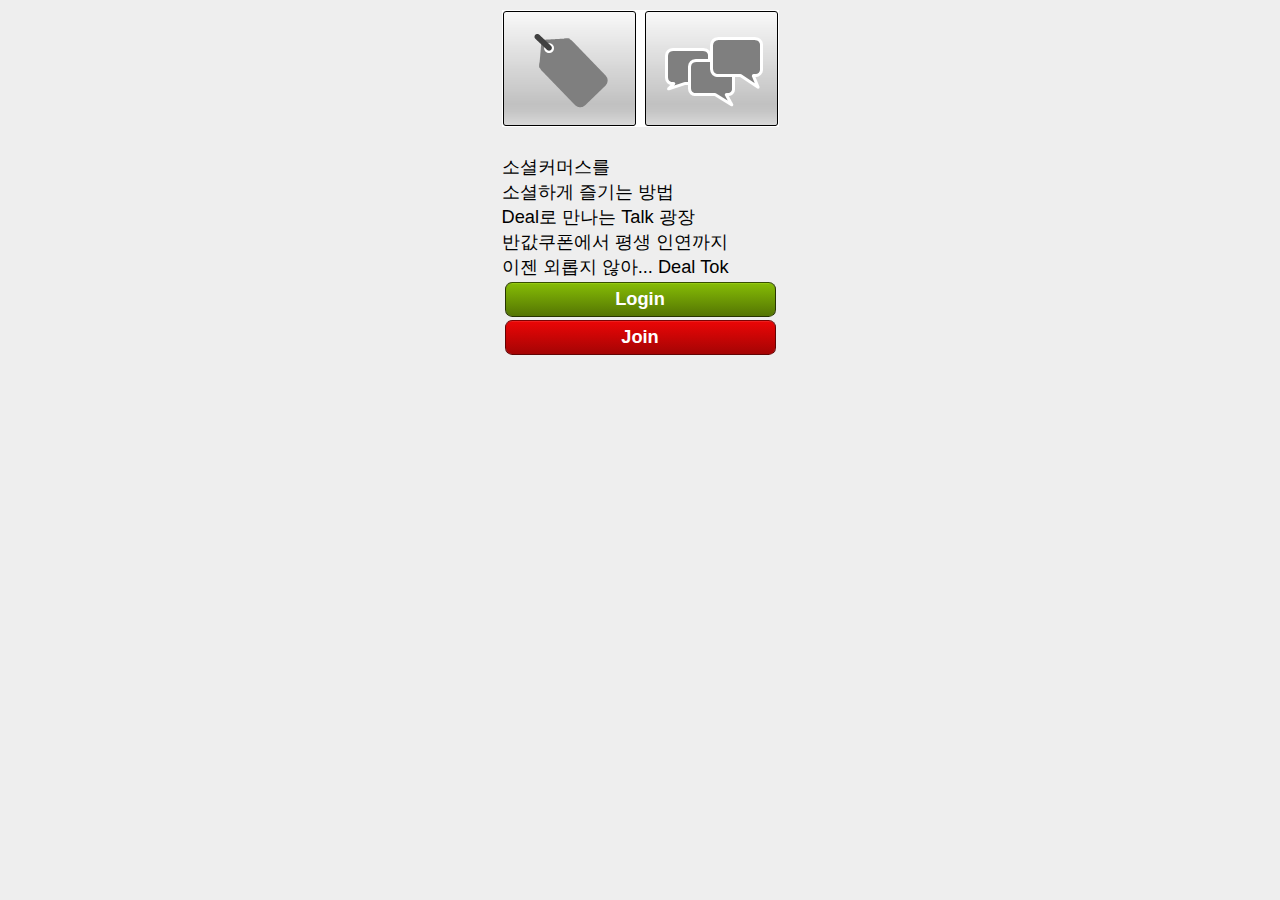
<file: dealTok/src/main/webapp/proto/index.html>
<!DOCTYPE html>
<html>
<head>
	<meta charset="UTF-8">
	<title>DealTalk Prototype</title>
	<script type="text/javascript" src="http://maps.google.com/maps/api/js?sensor=true"></script>
	<link href="resources/css/app.css" type="text/css" rel="stylesheet">
	<script src="../js/sencha-touch-all-debug.js" type="text/javascript"></script>
	<script src="../js/socket.io/socket.io.min.js" type="text/javascript"></script>
	<script src="app.js" type="text/javascript"></script>
</head>
<body>
</body>
</html>
</file>
<file: dealTok/src/main/webapp/proto/resources/css/app.css>
/*
$base-color: green;
$active-color: blue;
$base-gradient:'glossy';
*/
/* line 3, ../../../sencha2_core/resources/themes/stylesheets/sencha-touch/default/core/_reset.scss */
body, div, dl, dt, dd, ul, ol, li, h1, h2, h3,
h4, h5, h6, pre, code, form, fieldset, legend,
input, textarea, p, blockquote, th, td {
  margin: 0;
  padding: 0;
}

/* line 8, ../../../sencha2_core/resources/themes/stylesheets/sencha-touch/default/core/_reset.scss */
table {
  border-collapse: collapse;
  border-spacing: 0;
}

/* line 13, ../../../sencha2_core/resources/themes/stylesheets/sencha-touch/default/core/_reset.scss */
fieldset, img {
  border: 0;
}

/* line 18, ../../../sencha2_core/resources/themes/stylesheets/sencha-touch/default/core/_reset.scss */
address, caption, cite, code,
dfn, em, strong, th, var {
  font-style: normal;
  font-weight: normal;
}

/* line 23, ../../../sencha2_core/resources/themes/stylesheets/sencha-touch/default/core/_reset.scss */
li {
  list-style: none;
}

/* line 27, ../../../sencha2_core/resources/themes/stylesheets/sencha-touch/default/core/_reset.scss */
caption, th {
  text-align: left;
}

/* line 31, ../../../sencha2_core/resources/themes/stylesheets/sencha-touch/default/core/_reset.scss */
h1, h2, h3, h4, h5, h6 {
  font-size: 100%;
  font-weight: normal;
}

/* line 37, ../../../sencha2_core/resources/themes/stylesheets/sencha-touch/default/core/_reset.scss */
q:before,
q:after {
  content: "";
}

/* line 41, ../../../sencha2_core/resources/themes/stylesheets/sencha-touch/default/core/_reset.scss */
abbr, acronym {
  border: 0;
  font-variant: normal;
}

/* line 46, ../../../sencha2_core/resources/themes/stylesheets/sencha-touch/default/core/_reset.scss */
sup {
  vertical-align: text-top;
}

/* line 50, ../../../sencha2_core/resources/themes/stylesheets/sencha-touch/default/core/_reset.scss */
sub {
  vertical-align: text-bottom;
}

/* line 54, ../../../sencha2_core/resources/themes/stylesheets/sencha-touch/default/core/_reset.scss */
input, textarea, select {
  font-family: inherit;
  font-size: inherit;
  font-weight: inherit;
}

/* line 60, ../../../sencha2_core/resources/themes/stylesheets/sencha-touch/default/core/_reset.scss */
*:focus {
  outline: none;
}

/**
 * @class Global_CSS
 *
 * Global CSS variables and mixins of Sencha Touch.
 */
/**
 * @var {boolean} $include-html-style
 * Optionally remove included HTML styles/typography (for components with styleHtmlContent: true).
 * Styles are scoped to .x-html. Set to false to reduce CSS weight.
 */
/**
 * @var {boolean} $include-default-icons
 * Optionally remove the default icon set which includes the following toolbar and tab bar icons: action,
 * add, arrow_down, arrow_left, arrow_right, arrow_up, bookmarks, compose, delete, download, favorites,
 * home, info, locate, maps, more, organize, refresh, reply, search, settings, star, team, time, trash,
 * and user. Set to false to reduce CSS weight.
 */
/**
 * @var {boolean} $include-form-sliders
 * Decides if default HTML styles are included (for components with styleHtmlContent: true). Class is applied to .x-html.
 */
/**
 * @var {boolean} $include-floating-panels
 * Decides whether or not to include floating panels (useful to disable for iPhone applications which do not typically have floating menus).
 */
/**
 * @var {boolean} $include-default-uis
 * Decides whether or not to include the default UIs for all components.
 */
/**
 * @var {boolean} $include-highlights=true
 * Optionally disable all gradients, text-shadows, and box-shadows. Useful for CSS debugging,
 * non-performant browsers, or minimalist designs.
 */
/**
 * @var {boolean} $include-border-radius
 * Optionally disable all border-radius. Useful for CSS debugging, non-performant browsers, or minimalist designs.
 */
/**
 * @var {boolean} $basic-slider
 * Optionally remove CSS3 effects from the slider component for improved performance.
 */
/**
 * @var {color} $base-color
 * The primary color variable from which most elements derive their color scheme.
 */
/**
 * @var {string} $base-gradient
 * The primary gradient variable from which most elements derive their color scheme.
 * @see background-gradient
 */
/**
 * @var {font-family} $font-family
 * The font-family to be used throughout the theme.
 * @see background-gradient
 */
/**
 * @var {color} $alert-color
 * Color used for elements like badges, errors, and "decline" UIs (eg. on buttons).
 */
/**
 * @var {color} $confirm-color
 * Color used for elements like success messages, and "confirm" UIs (eg. on buttons).
 */
/**
 * @var {color} $active-color
 * Color used for elements like selected rows, "action" UIs (eg. on buttons) and certain overlays like the picker mask.
 */
/**
 * @var {color} $neutral-color
 * Color used for the neautral `ui` for Toolbars and Tabbars.
 */
/**
 * @var {color} $page-bg-color
 * Background color for fullscreen components.
 */
/**
 * @var {measurement} $global-row-height
 * The minimum row height for items like toolbars and list items.
 */
/**
 * @class Global_CSS
 */
/**
 * Add a background gradient to a selector.
 *
 *     .my-element {
 *       @include background-gradient(green, 'recessed')
 *     }
 *
 * @param {color} $bg-color The base color of the gradient.
 * @param {string} $type The style of the gradient, one of five pre-defined options: matte, bevel, glossy, recessed, or flat.
 */
/**
 * Includes a base64-encoded icon for use within tab bars and buttons (With the component parameter iconMask: true).
 *
 *     @include pictos-iconmask('attachment');
 *
 * @param {string} $name The name of the icon to be included. This is to match the name of the icon file (located at resources/themes/images/default/pictos) without its extention (.png).
 */
/**
 * Includes the default styles for toolbar buttons, mostly used as a helper function.
 *
 * @param {color} $bg-color Base color to be used for the button.
 * @param {color} $type Gradient style for the button, will automatically use "recessed" when pressed.
 */
/**
 * Adds a small text shadow (or highlight) to give the impression of beveled text.
 *
 * @param {string} $type Either shadow or highlight, decides whether to apply a light shadow or dark.
 */
/**
 * Adds a small box shadow (or highlight) to give the impression of being beveled.
 *
 * @param {string} $type Either shadow or highlight, decides whether to apply a light shadow or dark.
 */
/**
 * Adds basic styles to :before or :after pseudo-elements.
 *
 *     .my-element:after {
 *       @include insertion(50px, 50px);
 *     }
 *
 * @param {measurement} $width Height of pseudo-element.
 * @param {measurement} $height Height of pseudo-element.
 * @param {measurement} $top Top positioning of pseudo-element.
 * @param {measurement} $left Left positioning of pseudo-element.
 *
 */
/**
 * Makes an element stretch to its parent's bounds.
 */
/**
 * Colors the text of an element based on lightness of its background.
 *
 *     .my-element {
 *       @include color-by-background(#fff); // Colors text black.
 *     }
 *
 *     .my-element {
 *       @include color-by-background(#fff, 40%); // Colors text gray.
 *     }
 *
 * @param {color} $bg-color Background color of element.
 * @param {percent} $contrast Contrast of text color to its background.
 *
 */
/**
 * Bevels the text based on its background.
 *
 * @param {color} $bg-color Background color of element.
 * @see bevel-text
 *
 */
/**
 * Creates a background gradient for masked elements, based on the lightness of their background.
 *
 * @param {color} $bg-color Background color of element.
 * @param {percent} $percent Contrast of the new gradient to its background.
 * @param {percent} $style Gradient style of the gradient.
 * @see background-gradient
 *
 */
/**
 * Makes the element text overflow to use ellipsis.
 */
/* line 10, ../../../sencha2_core/resources/themes/stylesheets/sencha-touch/default/core/_core.scss */
html, body {
  font-family: "Helvetica Neue", HelveticaNeue, "Helvetica-Neue", Helvetica, "BBAlpha Sans", sans-serif;
  font-weight: normal;
  position: relative;
  -webkit-text-size-adjust: none;
}

/* line 17, ../../../sencha2_core/resources/themes/stylesheets/sencha-touch/default/core/_core.scss */
body.x-desktop {
  overflow: hidden;
}

/* line 21, ../../../sencha2_core/resources/themes/stylesheets/sencha-touch/default/core/_core.scss */
*, *:after, *:before {
  -webkit-box-sizing: border-box;
  box-sizing: border-box;
  -webkit-tap-highlight-color: rgba(0, 0, 0, 0);
  -webkit-user-select: none;
  -webkit-touch-callout: none;
  -webkit-user-drag: none;
}

/* line 29, ../../../sencha2_core/resources/themes/stylesheets/sencha-touch/default/core/_core.scss */
.x-ios.x-tablet .x-landscape * {
  -webkit-text-stroke: 1px transparent;
}

/* line 33, ../../../sencha2_core/resources/themes/stylesheets/sencha-touch/default/core/_core.scss */
body {
  font-size: 104%;
}

/* line 37, ../../../sencha2_core/resources/themes/stylesheets/sencha-touch/default/core/_core.scss */
body.x-ios {
  -webkit-backface-visibility: hidden;
}

/* line 41, ../../../sencha2_core/resources/themes/stylesheets/sencha-touch/default/core/_core.scss */
body.x-android.x-phone {
  font-size: 116%;
}

/* line 45, ../../../sencha2_core/resources/themes/stylesheets/sencha-touch/default/core/_core.scss */
body.x-android.x-phone.x-silk {
  font-size: 130%;
}

/* line 49, ../../../sencha2_core/resources/themes/stylesheets/sencha-touch/default/core/_core.scss */
body.x-ios.x-phone {
  font-size: 114%;
}

/* line 53, ../../../sencha2_core/resources/themes/stylesheets/sencha-touch/default/core/_core.scss */
body.x-desktop {
  font-size: 114%;
}

/* line 57, ../../../sencha2_core/resources/themes/stylesheets/sencha-touch/default/core/_core.scss */
input, textarea {
  -webkit-user-select: text;
}

/* line 61, ../../../sencha2_core/resources/themes/stylesheets/sencha-touch/default/core/_core.scss */
.x-hidden-visibility {
  visibility: hidden !important;
}

/* line 65, ../../../sencha2_core/resources/themes/stylesheets/sencha-touch/default/core/_core.scss */
.x-hidden-display, .x-field-hidden {
  display: none !important;
}

/* line 69, ../../../sencha2_core/resources/themes/stylesheets/sencha-touch/default/core/_core.scss */
.x-hidden-offsets {
  position: absolute !important;
  left: -10000em;
  top: -10000em;
  visibility: hidden;
}

/* line 76, ../../../sencha2_core/resources/themes/stylesheets/sencha-touch/default/core/_core.scss */
.x-fullscreen {
  position: absolute !important;
}

/* line 83, ../../../sencha2_core/resources/themes/stylesheets/sencha-touch/default/core/_core.scss */
.x-desktop .x-body-stretcher {
  margin-bottom: 0px;
}

/* line 87, ../../../sencha2_core/resources/themes/stylesheets/sencha-touch/default/core/_core.scss */
.x-mask {
  position: absolute;
  top: 0;
  left: 0;
  bottom: 0;
  right: 0;
  height: 100%;
  z-index: 10;
  display: -webkit-box;
  display: box;
  -webkit-box-align: center;
  box-align: center;
  -webkit-box-pack: center;
  box-pack: center;
  background: rgba(0, 0, 0, 0.3) center center no-repeat;
}
/* line 104, ../../../sencha2_core/resources/themes/stylesheets/sencha-touch/default/core/_core.scss */
.x-mask.x-mask-gray {
  background-color: rgba(0, 0, 0, 0.5);
}
/* line 108, ../../../sencha2_core/resources/themes/stylesheets/sencha-touch/default/core/_core.scss */
.x-mask.x-mask-transparent {
  background-color: transparent;
}
/* line 112, ../../../sencha2_core/resources/themes/stylesheets/sencha-touch/default/core/_core.scss */
.x-mask .x-mask-inner {
  background: rgba(0, 0, 0, 0.25);
  color: #fff;
  text-align: center;
  padding: .4em;
  font-size: .95em;
  font-weight: bold;
  -webkit-border-radius: 0.5em;
  border-radius: 0.5em;
}
/* line 122, ../../../sencha2_core/resources/themes/stylesheets/sencha-touch/default/core/_core.scss */
.x-mask .x-loading-spinner-outer {
  display: -webkit-box;
  display: box;
  -webkit-box-orient: vertical;
  box-orient: vertical;
  -webkit-box-align: center;
  box-align: center;
  -webkit-box-pack: center;
  box-pack: center;
  width: 100%;
  min-width: 8.5em;
  height: 8.5em;
}
/* line 133, ../../../sencha2_core/resources/themes/stylesheets/sencha-touch/default/core/_core.scss */
.x-mask.x-indicator-hidden .x-loading-spinner-outer {
  display: none;
}
/* line 138, ../../../sencha2_core/resources/themes/stylesheets/sencha-touch/default/core/_core.scss */
.x-mask .x-mask-message {
  text-shadow: rgba(0, 0, 0, 0.5) 0 -0.08em 0;
  -webkit-box-flex: 0 !important;
  max-width: 13em;
  min-width: 8.5em;
}

/* line 146, ../../../sencha2_core/resources/themes/stylesheets/sencha-touch/default/core/_core.scss */
.x-draggable {
  z-index: 1;
}

/* line 150, ../../../sencha2_core/resources/themes/stylesheets/sencha-touch/default/core/_core.scss */
.x-dragging {
  opacity: 0.7;
}

/* line 154, ../../../sencha2_core/resources/themes/stylesheets/sencha-touch/default/core/_core.scss */
.x-panel-list {
  background-color: #eaf6fe;
}

/* line 159, ../../../sencha2_core/resources/themes/stylesheets/sencha-touch/default/core/_core.scss */
.x-html {
  -webkit-user-select: auto;
  -webkit-touch-callout: inherit;
  line-height: 1.5;
  color: #333;
  font-size: .8em;
  padding: 1.2em;
}
/* line 33, D:/Dev/Ruby193/lib/ruby/gems/1.9.1/gems/compass-0.12.1/frameworks/blueprint/stylesheets/blueprint/_typography.scss */
.x-html body {
  line-height: 1.5;
  font-family: "Helvetica Neue", Arial, Helvetica, sans-serif;
  color: #333333;
  font-size: 75%;
}
/* line 51, D:/Dev/Ruby193/lib/ruby/gems/1.9.1/gems/compass-0.12.1/frameworks/blueprint/stylesheets/blueprint/_typography.scss */
.x-html h1, .x-html h2, .x-html h3, .x-html h4, .x-html h5, .x-html h6 {
  font-weight: normal;
  color: #222222;
}
/* line 52, D:/Dev/Ruby193/lib/ruby/gems/1.9.1/gems/compass-0.12.1/frameworks/blueprint/stylesheets/blueprint/_typography.scss */
.x-html h1 img, .x-html h2 img, .x-html h3 img, .x-html h4 img, .x-html h5 img, .x-html h6 img {
  margin: 0;
}
/* line 53, D:/Dev/Ruby193/lib/ruby/gems/1.9.1/gems/compass-0.12.1/frameworks/blueprint/stylesheets/blueprint/_typography.scss */
.x-html h1 {
  font-size: 3em;
  line-height: 1;
  margin-bottom: 0.50em;
}
/* line 54, D:/Dev/Ruby193/lib/ruby/gems/1.9.1/gems/compass-0.12.1/frameworks/blueprint/stylesheets/blueprint/_typography.scss */
.x-html h2 {
  font-size: 2em;
  margin-bottom: 0.75em;
}
/* line 55, D:/Dev/Ruby193/lib/ruby/gems/1.9.1/gems/compass-0.12.1/frameworks/blueprint/stylesheets/blueprint/_typography.scss */
.x-html h3 {
  font-size: 1.5em;
  line-height: 1;
  margin-bottom: 1.00em;
}
/* line 56, D:/Dev/Ruby193/lib/ruby/gems/1.9.1/gems/compass-0.12.1/frameworks/blueprint/stylesheets/blueprint/_typography.scss */
.x-html h4 {
  font-size: 1.2em;
  line-height: 1.25;
  margin-bottom: 1.25em;
}
/* line 57, D:/Dev/Ruby193/lib/ruby/gems/1.9.1/gems/compass-0.12.1/frameworks/blueprint/stylesheets/blueprint/_typography.scss */
.x-html h5 {
  font-size: 1em;
  font-weight: bold;
  margin-bottom: 1.50em;
}
/* line 58, D:/Dev/Ruby193/lib/ruby/gems/1.9.1/gems/compass-0.12.1/frameworks/blueprint/stylesheets/blueprint/_typography.scss */
.x-html h6 {
  font-size: 1em;
  font-weight: bold;
}
/* line 59, D:/Dev/Ruby193/lib/ruby/gems/1.9.1/gems/compass-0.12.1/frameworks/blueprint/stylesheets/blueprint/_typography.scss */
.x-html p {
  margin: 0 0 1.5em;
}
/* line 60, D:/Dev/Ruby193/lib/ruby/gems/1.9.1/gems/compass-0.12.1/frameworks/blueprint/stylesheets/blueprint/_typography.scss */
.x-html p .left {
  display: inline;
  float: left;
  margin: 1.5em 1.5em 1.5em 0;
  padding: 0;
}
/* line 61, D:/Dev/Ruby193/lib/ruby/gems/1.9.1/gems/compass-0.12.1/frameworks/blueprint/stylesheets/blueprint/_typography.scss */
.x-html p .right {
  display: inline;
  float: right;
  margin: 1.5em 0 1.5em 1.5em;
  padding: 0;
}
/* line 62, D:/Dev/Ruby193/lib/ruby/gems/1.9.1/gems/compass-0.12.1/frameworks/blueprint/stylesheets/blueprint/_typography.scss */
.x-html a {
  text-decoration: underline;
  color: #0066cc;
}
/* line 18, D:/Dev/Ruby193/lib/ruby/gems/1.9.1/gems/compass-0.12.1/frameworks/compass/stylesheets/compass/typography/links/_link-colors.scss */
.x-html a:visited {
  color: #004c99;
}
/* line 21, D:/Dev/Ruby193/lib/ruby/gems/1.9.1/gems/compass-0.12.1/frameworks/compass/stylesheets/compass/typography/links/_link-colors.scss */
.x-html a:focus {
  color: #0099ff;
}
/* line 24, D:/Dev/Ruby193/lib/ruby/gems/1.9.1/gems/compass-0.12.1/frameworks/compass/stylesheets/compass/typography/links/_link-colors.scss */
.x-html a:hover {
  color: #0099ff;
}
/* line 27, D:/Dev/Ruby193/lib/ruby/gems/1.9.1/gems/compass-0.12.1/frameworks/compass/stylesheets/compass/typography/links/_link-colors.scss */
.x-html a:active {
  color: #bf00ff;
}
/* line 63, D:/Dev/Ruby193/lib/ruby/gems/1.9.1/gems/compass-0.12.1/frameworks/blueprint/stylesheets/blueprint/_typography.scss */
.x-html blockquote {
  margin: 1.5em;
  color: #666666;
  font-style: italic;
}
/* line 64, D:/Dev/Ruby193/lib/ruby/gems/1.9.1/gems/compass-0.12.1/frameworks/blueprint/stylesheets/blueprint/_typography.scss */
.x-html strong, .x-html dfn {
  font-weight: bold;
}
/* line 65, D:/Dev/Ruby193/lib/ruby/gems/1.9.1/gems/compass-0.12.1/frameworks/blueprint/stylesheets/blueprint/_typography.scss */
.x-html em, .x-html dfn {
  font-style: italic;
}
/* line 66, D:/Dev/Ruby193/lib/ruby/gems/1.9.1/gems/compass-0.12.1/frameworks/blueprint/stylesheets/blueprint/_typography.scss */
.x-html sup, .x-html sub {
  line-height: 0;
}
/* line 67, D:/Dev/Ruby193/lib/ruby/gems/1.9.1/gems/compass-0.12.1/frameworks/blueprint/stylesheets/blueprint/_typography.scss */
.x-html abbr, .x-html acronym {
  border-bottom: 1px dotted #666666;
}
/* line 68, D:/Dev/Ruby193/lib/ruby/gems/1.9.1/gems/compass-0.12.1/frameworks/blueprint/stylesheets/blueprint/_typography.scss */
.x-html address {
  margin: 0 0 1.5em;
  font-style: italic;
}
/* line 69, D:/Dev/Ruby193/lib/ruby/gems/1.9.1/gems/compass-0.12.1/frameworks/blueprint/stylesheets/blueprint/_typography.scss */
.x-html del {
  color: #666666;
}
/* line 70, D:/Dev/Ruby193/lib/ruby/gems/1.9.1/gems/compass-0.12.1/frameworks/blueprint/stylesheets/blueprint/_typography.scss */
.x-html pre {
  margin: 1.5em 0;
  white-space: pre;
}
/* line 71, D:/Dev/Ruby193/lib/ruby/gems/1.9.1/gems/compass-0.12.1/frameworks/blueprint/stylesheets/blueprint/_typography.scss */
.x-html pre, .x-html code, .x-html tt {
  font: 1em "andale mono", "lucida console", monospace;
  line-height: 1.5;
}
/* line 72, D:/Dev/Ruby193/lib/ruby/gems/1.9.1/gems/compass-0.12.1/frameworks/blueprint/stylesheets/blueprint/_typography.scss */
.x-html li ul, .x-html li ol {
  margin: 0;
}
/* line 73, D:/Dev/Ruby193/lib/ruby/gems/1.9.1/gems/compass-0.12.1/frameworks/blueprint/stylesheets/blueprint/_typography.scss */
.x-html ul, .x-html ol {
  margin: 0 1.5em 1.5em 0;
  padding-left: 1.5em;
}
/* line 74, D:/Dev/Ruby193/lib/ruby/gems/1.9.1/gems/compass-0.12.1/frameworks/blueprint/stylesheets/blueprint/_typography.scss */
.x-html ul {
  list-style-type: disc;
}
/* line 75, D:/Dev/Ruby193/lib/ruby/gems/1.9.1/gems/compass-0.12.1/frameworks/blueprint/stylesheets/blueprint/_typography.scss */
.x-html ol {
  list-style-type: decimal;
}
/* line 76, D:/Dev/Ruby193/lib/ruby/gems/1.9.1/gems/compass-0.12.1/frameworks/blueprint/stylesheets/blueprint/_typography.scss */
.x-html dl {
  margin: 0 0 1.5em 0;
}
/* line 77, D:/Dev/Ruby193/lib/ruby/gems/1.9.1/gems/compass-0.12.1/frameworks/blueprint/stylesheets/blueprint/_typography.scss */
.x-html dl dt {
  font-weight: bold;
}
/* line 78, D:/Dev/Ruby193/lib/ruby/gems/1.9.1/gems/compass-0.12.1/frameworks/blueprint/stylesheets/blueprint/_typography.scss */
.x-html dd {
  margin-left: 1.5em;
}
/* line 79, D:/Dev/Ruby193/lib/ruby/gems/1.9.1/gems/compass-0.12.1/frameworks/blueprint/stylesheets/blueprint/_typography.scss */
.x-html table {
  margin-bottom: 1.4em;
  width: 100%;
}
/* line 80, D:/Dev/Ruby193/lib/ruby/gems/1.9.1/gems/compass-0.12.1/frameworks/blueprint/stylesheets/blueprint/_typography.scss */
.x-html th {
  font-weight: bold;
}
/* line 81, D:/Dev/Ruby193/lib/ruby/gems/1.9.1/gems/compass-0.12.1/frameworks/blueprint/stylesheets/blueprint/_typography.scss */
.x-html thead th {
  background: #c3d9ff;
}
/* line 82, D:/Dev/Ruby193/lib/ruby/gems/1.9.1/gems/compass-0.12.1/frameworks/blueprint/stylesheets/blueprint/_typography.scss */
.x-html th, .x-html td, .x-html caption {
  padding: 4px 10px 4px 5px;
}
/* line 85, D:/Dev/Ruby193/lib/ruby/gems/1.9.1/gems/compass-0.12.1/frameworks/blueprint/stylesheets/blueprint/_typography.scss */
.x-html table.striped tr:nth-child(even) td,
.x-html table tr.even td {
  background: #e5ecf9;
}
/* line 86, D:/Dev/Ruby193/lib/ruby/gems/1.9.1/gems/compass-0.12.1/frameworks/blueprint/stylesheets/blueprint/_typography.scss */
.x-html tfoot {
  font-style: italic;
}
/* line 87, D:/Dev/Ruby193/lib/ruby/gems/1.9.1/gems/compass-0.12.1/frameworks/blueprint/stylesheets/blueprint/_typography.scss */
.x-html caption {
  background: #eeeeee;
}
/* line 88, D:/Dev/Ruby193/lib/ruby/gems/1.9.1/gems/compass-0.12.1/frameworks/blueprint/stylesheets/blueprint/_typography.scss */
.x-html .quiet {
  color: #666666;
}
/* line 89, D:/Dev/Ruby193/lib/ruby/gems/1.9.1/gems/compass-0.12.1/frameworks/blueprint/stylesheets/blueprint/_typography.scss */
.x-html .loud {
  color: #111111;
}
/* line 169, ../../../sencha2_core/resources/themes/stylesheets/sencha-touch/default/core/_core.scss */
.x-html ul li {
  list-style-type: circle;
}
/* line 172, ../../../sencha2_core/resources/themes/stylesheets/sencha-touch/default/core/_core.scss */
.x-html ol li {
  list-style-type: decimal;
}

/* line 178, ../../../sencha2_core/resources/themes/stylesheets/sencha-touch/default/core/_core.scss */
.x-video {
  background-color: #000;
}

/* line 182, ../../../sencha2_core/resources/themes/stylesheets/sencha-touch/default/core/_core.scss */
.x-sortable .x-dragging {
  opacity: 1;
  z-index: 5;
}

/* line 187, ../../../sencha2_core/resources/themes/stylesheets/sencha-touch/default/core/_core.scss */
.x-layout-card-item {
  background: #eeeeee;
}

/* line 1, ../../../sencha2_core/resources/themes/stylesheets/sencha-touch/default/widgets/_map.scss */
.x-map {
  background-color: #edeae2;
}
/* line 3, ../../../sencha2_core/resources/themes/stylesheets/sencha-touch/default/widgets/_map.scss */
.x-map * {
  -webkit-box-sizing: content-box;
  box-sizing: content-box;
}

/* line 9, ../../../sencha2_core/resources/themes/stylesheets/sencha-touch/default/widgets/_map.scss */
.x-mask-map {
  background: transparent !important;
}

/**
 * @class Global_CSS
 *
 * Global CSS variables and mixins of Sencha Touch.
 */
/**
 * @var {boolean} $include-html-style
 * Optionally remove included HTML styles/typography (for components with styleHtmlContent: true).
 * Styles are scoped to .x-html. Set to false to reduce CSS weight.
 */
/**
 * @var {boolean} $include-default-icons
 * Optionally remove the default icon set which includes the following toolbar and tab bar icons: action,
 * add, arrow_down, arrow_left, arrow_right, arrow_up, bookmarks, compose, delete, download, favorites,
 * home, info, locate, maps, more, organize, refresh, reply, search, settings, star, team, time, trash,
 * and user. Set to false to reduce CSS weight.
 */
/**
 * @var {boolean} $include-form-sliders
 * Decides if default HTML styles are included (for components with styleHtmlContent: true). Class is applied to .x-html.
 */
/**
 * @var {boolean} $include-floating-panels
 * Decides whether or not to include floating panels (useful to disable for iPhone applications which do not typically have floating menus).
 */
/**
 * @var {boolean} $include-default-uis
 * Decides whether or not to include the default UIs for all components.
 */
/**
 * @var {boolean} $include-highlights=true
 * Optionally disable all gradients, text-shadows, and box-shadows. Useful for CSS debugging,
 * non-performant browsers, or minimalist designs.
 */
/**
 * @var {boolean} $include-border-radius
 * Optionally disable all border-radius. Useful for CSS debugging, non-performant browsers, or minimalist designs.
 */
/**
 * @var {boolean} $basic-slider
 * Optionally remove CSS3 effects from the slider component for improved performance.
 */
/**
 * @var {color} $base-color
 * The primary color variable from which most elements derive their color scheme.
 */
/**
 * @var {string} $base-gradient
 * The primary gradient variable from which most elements derive their color scheme.
 * @see background-gradient
 */
/**
 * @var {font-family} $font-family
 * The font-family to be used throughout the theme.
 * @see background-gradient
 */
/**
 * @var {color} $alert-color
 * Color used for elements like badges, errors, and "decline" UIs (eg. on buttons).
 */
/**
 * @var {color} $confirm-color
 * Color used for elements like success messages, and "confirm" UIs (eg. on buttons).
 */
/**
 * @var {color} $active-color
 * Color used for elements like selected rows, "action" UIs (eg. on buttons) and certain overlays like the picker mask.
 */
/**
 * @var {color} $neutral-color
 * Color used for the neautral `ui` for Toolbars and Tabbars.
 */
/**
 * @var {color} $page-bg-color
 * Background color for fullscreen components.
 */
/**
 * @var {measurement} $global-row-height
 * The minimum row height for items like toolbars and list items.
 */
/**
 * @class Global_CSS
 */
/**
 * Add a background gradient to a selector.
 *
 *     .my-element {
 *       @include background-gradient(green, 'recessed')
 *     }
 *
 * @param {color} $bg-color The base color of the gradient.
 * @param {string} $type The style of the gradient, one of five pre-defined options: matte, bevel, glossy, recessed, or flat.
 */
/**
 * Includes a base64-encoded icon for use within tab bars and buttons (With the component parameter iconMask: true).
 *
 *     @include pictos-iconmask('attachment');
 *
 * @param {string} $name The name of the icon to be included. This is to match the name of the icon file (located at resources/themes/images/default/pictos) without its extention (.png).
 */
/**
 * Includes the default styles for toolbar buttons, mostly used as a helper function.
 *
 * @param {color} $bg-color Base color to be used for the button.
 * @param {color} $type Gradient style for the button, will automatically use "recessed" when pressed.
 */
/**
 * Adds a small text shadow (or highlight) to give the impression of beveled text.
 *
 * @param {string} $type Either shadow or highlight, decides whether to apply a light shadow or dark.
 */
/**
 * Adds a small box shadow (or highlight) to give the impression of being beveled.
 *
 * @param {string} $type Either shadow or highlight, decides whether to apply a light shadow or dark.
 */
/**
 * Adds basic styles to :before or :after pseudo-elements.
 *
 *     .my-element:after {
 *       @include insertion(50px, 50px);
 *     }
 *
 * @param {measurement} $width Height of pseudo-element.
 * @param {measurement} $height Height of pseudo-element.
 * @param {measurement} $top Top positioning of pseudo-element.
 * @param {measurement} $left Left positioning of pseudo-element.
 *
 */
/**
 * Makes an element stretch to its parent's bounds.
 */
/**
 * Colors the text of an element based on lightness of its background.
 *
 *     .my-element {
 *       @include color-by-background(#fff); // Colors text black.
 *     }
 *
 *     .my-element {
 *       @include color-by-background(#fff, 40%); // Colors text gray.
 *     }
 *
 * @param {color} $bg-color Background color of element.
 * @param {percent} $contrast Contrast of text color to its background.
 *
 */
/**
 * Bevels the text based on its background.
 *
 * @param {color} $bg-color Background color of element.
 * @see bevel-text
 *
 */
/**
 * Creates a background gradient for masked elements, based on the lightness of their background.
 *
 * @param {color} $bg-color Background color of element.
 * @param {percent} $percent Contrast of the new gradient to its background.
 * @param {percent} $style Gradient style of the gradient.
 * @see background-gradient
 *
 */
/**
 * Makes the element text overflow to use ellipsis.
 */
/**
 * @class Global_CSS
 *
 * Global CSS variables and mixins of Sencha Touch.
 */
/**
 * @var {boolean} $include-html-style
 * Optionally remove included HTML styles/typography (for components with styleHtmlContent: true).
 * Styles are scoped to .x-html. Set to false to reduce CSS weight.
 */
/**
 * @var {boolean} $include-default-icons
 * Optionally remove the default icon set which includes the following toolbar and tab bar icons: action,
 * add, arrow_down, arrow_left, arrow_right, arrow_up, bookmarks, compose, delete, download, favorites,
 * home, info, locate, maps, more, organize, refresh, reply, search, settings, star, team, time, trash,
 * and user. Set to false to reduce CSS weight.
 */
/**
 * @var {boolean} $include-form-sliders
 * Decides if default HTML styles are included (for components with styleHtmlContent: true). Class is applied to .x-html.
 */
/**
 * @var {boolean} $include-floating-panels
 * Decides whether or not to include floating panels (useful to disable for iPhone applications which do not typically have floating menus).
 */
/**
 * @var {boolean} $include-default-uis
 * Decides whether or not to include the default UIs for all components.
 */
/**
 * @var {boolean} $include-highlights=true
 * Optionally disable all gradients, text-shadows, and box-shadows. Useful for CSS debugging,
 * non-performant browsers, or minimalist designs.
 */
/**
 * @var {boolean} $include-border-radius
 * Optionally disable all border-radius. Useful for CSS debugging, non-performant browsers, or minimalist designs.
 */
/**
 * @var {boolean} $basic-slider
 * Optionally remove CSS3 effects from the slider component for improved performance.
 */
/**
 * @var {color} $base-color
 * The primary color variable from which most elements derive their color scheme.
 */
/**
 * @var {string} $base-gradient
 * The primary gradient variable from which most elements derive their color scheme.
 * @see background-gradient
 */
/**
 * @var {font-family} $font-family
 * The font-family to be used throughout the theme.
 * @see background-gradient
 */
/**
 * @var {color} $alert-color
 * Color used for elements like badges, errors, and "decline" UIs (eg. on buttons).
 */
/**
 * @var {color} $confirm-color
 * Color used for elements like success messages, and "confirm" UIs (eg. on buttons).
 */
/**
 * @var {color} $active-color
 * Color used for elements like selected rows, "action" UIs (eg. on buttons) and certain overlays like the picker mask.
 */
/**
 * @var {color} $neutral-color
 * Color used for the neautral `ui` for Toolbars and Tabbars.
 */
/**
 * @var {color} $page-bg-color
 * Background color for fullscreen components.
 */
/**
 * @var {measurement} $global-row-height
 * The minimum row height for items like toolbars and list items.
 */
/**
 * @class Global_CSS
 */
/**
 * Add a background gradient to a selector.
 *
 *     .my-element {
 *       @include background-gradient(green, 'recessed')
 *     }
 *
 * @param {color} $bg-color The base color of the gradient.
 * @param {string} $type The style of the gradient, one of five pre-defined options: matte, bevel, glossy, recessed, or flat.
 */
/**
 * Includes a base64-encoded icon for use within tab bars and buttons (With the component parameter iconMask: true).
 *
 *     @include pictos-iconmask('attachment');
 *
 * @param {string} $name The name of the icon to be included. This is to match the name of the icon file (located at resources/themes/images/default/pictos) without its extention (.png).
 */
/**
 * Includes the default styles for toolbar buttons, mostly used as a helper function.
 *
 * @param {color} $bg-color Base color to be used for the button.
 * @param {color} $type Gradient style for the button, will automatically use "recessed" when pressed.
 */
/**
 * Adds a small text shadow (or highlight) to give the impression of beveled text.
 *
 * @param {string} $type Either shadow or highlight, decides whether to apply a light shadow or dark.
 */
/**
 * Adds a small box shadow (or highlight) to give the impression of being beveled.
 *
 * @param {string} $type Either shadow or highlight, decides whether to apply a light shadow or dark.
 */
/**
 * Adds basic styles to :before or :after pseudo-elements.
 *
 *     .my-element:after {
 *       @include insertion(50px, 50px);
 *     }
 *
 * @param {measurement} $width Height of pseudo-element.
 * @param {measurement} $height Height of pseudo-element.
 * @param {measurement} $top Top positioning of pseudo-element.
 * @param {measurement} $left Left positioning of pseudo-element.
 *
 */
/**
 * Makes an element stretch to its parent's bounds.
 */
/**
 * Colors the text of an element based on lightness of its background.
 *
 *     .my-element {
 *       @include color-by-background(#fff); // Colors text black.
 *     }
 *
 *     .my-element {
 *       @include color-by-background(#fff, 40%); // Colors text gray.
 *     }
 *
 * @param {color} $bg-color Background color of element.
 * @param {percent} $contrast Contrast of text color to its background.
 *
 */
/**
 * Bevels the text based on its background.
 *
 * @param {color} $bg-color Background color of element.
 * @see bevel-text
 *
 */
/**
 * Creates a background gradient for masked elements, based on the lightness of their background.
 *
 * @param {color} $bg-color Background color of element.
 * @param {percent} $percent Contrast of the new gradient to its background.
 * @param {percent} $style Gradient style of the gradient.
 * @see background-gradient
 *
 */
/**
 * Makes the element text overflow to use ellipsis.
 */
/**
 * @class Global_CSS
 *
 * Global CSS variables and mixins of Sencha Touch.
 */
/**
 * @var {boolean} $include-html-style
 * Optionally remove included HTML styles/typography (for components with styleHtmlContent: true).
 * Styles are scoped to .x-html. Set to false to reduce CSS weight.
 */
/**
 * @var {boolean} $include-default-icons
 * Optionally remove the default icon set which includes the following toolbar and tab bar icons: action,
 * add, arrow_down, arrow_left, arrow_right, arrow_up, bookmarks, compose, delete, download, favorites,
 * home, info, locate, maps, more, organize, refresh, reply, search, settings, star, team, time, trash,
 * and user. Set to false to reduce CSS weight.
 */
/**
 * @var {boolean} $include-form-sliders
 * Decides if default HTML styles are included (for components with styleHtmlContent: true). Class is applied to .x-html.
 */
/**
 * @var {boolean} $include-floating-panels
 * Decides whether or not to include floating panels (useful to disable for iPhone applications which do not typically have floating menus).
 */
/**
 * @var {boolean} $include-default-uis
 * Decides whether or not to include the default UIs for all components.
 */
/**
 * @var {boolean} $include-highlights=true
 * Optionally disable all gradients, text-shadows, and box-shadows. Useful for CSS debugging,
 * non-performant browsers, or minimalist designs.
 */
/**
 * @var {boolean} $include-border-radius
 * Optionally disable all border-radius. Useful for CSS debugging, non-performant browsers, or minimalist designs.
 */
/**
 * @var {boolean} $basic-slider
 * Optionally remove CSS3 effects from the slider component for improved performance.
 */
/**
 * @var {color} $base-color
 * The primary color variable from which most elements derive their color scheme.
 */
/**
 * @var {string} $base-gradient
 * The primary gradient variable from which most elements derive their color scheme.
 * @see background-gradient
 */
/**
 * @var {font-family} $font-family
 * The font-family to be used throughout the theme.
 * @see background-gradient
 */
/**
 * @var {color} $alert-color
 * Color used for elements like badges, errors, and "decline" UIs (eg. on buttons).
 */
/**
 * @var {color} $confirm-color
 * Color used for elements like success messages, and "confirm" UIs (eg. on buttons).
 */
/**
 * @var {color} $active-color
 * Color used for elements like selected rows, "action" UIs (eg. on buttons) and certain overlays like the picker mask.
 */
/**
 * @var {color} $neutral-color
 * Color used for the neautral `ui` for Toolbars and Tabbars.
 */
/**
 * @var {color} $page-bg-color
 * Background color for fullscreen components.
 */
/**
 * @var {measurement} $global-row-height
 * The minimum row height for items like toolbars and list items.
 */
/**
 * @class Global_CSS
 */
/**
 * Add a background gradient to a selector.
 *
 *     .my-element {
 *       @include background-gradient(green, 'recessed')
 *     }
 *
 * @param {color} $bg-color The base color of the gradient.
 * @param {string} $type The style of the gradient, one of five pre-defined options: matte, bevel, glossy, recessed, or flat.
 */
/**
 * Includes a base64-encoded icon for use within tab bars and buttons (With the component parameter iconMask: true).
 *
 *     @include pictos-iconmask('attachment');
 *
 * @param {string} $name The name of the icon to be included. This is to match the name of the icon file (located at resources/themes/images/default/pictos) without its extention (.png).
 */
/**
 * Includes the default styles for toolbar buttons, mostly used as a helper function.
 *
 * @param {color} $bg-color Base color to be used for the button.
 * @param {color} $type Gradient style for the button, will automatically use "recessed" when pressed.
 */
/**
 * Adds a small text shadow (or highlight) to give the impression of beveled text.
 *
 * @param {string} $type Either shadow or highlight, decides whether to apply a light shadow or dark.
 */
/**
 * Adds a small box shadow (or highlight) to give the impression of being beveled.
 *
 * @param {string} $type Either shadow or highlight, decides whether to apply a light shadow or dark.
 */
/**
 * Adds basic styles to :before or :after pseudo-elements.
 *
 *     .my-element:after {
 *       @include insertion(50px, 50px);
 *     }
 *
 * @param {measurement} $width Height of pseudo-element.
 * @param {measurement} $height Height of pseudo-element.
 * @param {measurement} $top Top positioning of pseudo-element.
 * @param {measurement} $left Left positioning of pseudo-element.
 *
 */
/**
 * Makes an element stretch to its parent's bounds.
 */
/**
 * Colors the text of an element based on lightness of its background.
 *
 *     .my-element {
 *       @include color-by-background(#fff); // Colors text black.
 *     }
 *
 *     .my-element {
 *       @include color-by-background(#fff, 40%); // Colors text gray.
 *     }
 *
 * @param {color} $bg-color Background color of element.
 * @param {percent} $contrast Contrast of text color to its background.
 *
 */
/**
 * Bevels the text based on its background.
 *
 * @param {color} $bg-color Background color of element.
 * @see bevel-text
 *
 */
/**
 * Creates a background gradient for masked elements, based on the lightness of their background.
 *
 * @param {color} $bg-color Background color of element.
 * @param {percent} $percent Contrast of the new gradient to its background.
 * @param {percent} $style Gradient style of the gradient.
 * @see background-gradient
 *
 */
/**
 * Makes the element text overflow to use ellipsis.
 */
/**
 * @class Ext.Toolbar
 */
/**
 * @var {color} $toolbar-base-color
 * The primary color variable from which toolbars derive their light and dark UIs.
 */
/**
 * @var {measurement} $toolbar-spacing
 * Space between items in a toolbar (like buttons and fields)
 */
/**
 * @var {string} $toolbar-gradient
 * Background gradient style for toolbars.
 */
/**
 * @var {boolean} $include-toolbar-uis
 * Optionally disable separate toolbar UIs (light and dark).
 */
/**
 * Includes default toolbar styles.
 */
/**
 * Creates a theme UI for toolbars.
 *
 *     // SCSS
 *     @include sencha-toolbar-ui('sub', #58710D, 'glossy');
 *
 *     // JS
 *     var myTb = new Ext.Toolbar({title: 'My Green Glossy Toolbar', ui: 'sub'})
 *
 * @param {string} $ui-label The name of the UI being created.
 *   Can not included spaces or special punctuation (used in class names)
 * @param {color} $color Base color for the UI.
 * @param {string} $gradient: $toolbar-gradien Background gradient style for the UI.
 */
/**
 * @class Global_CSS
 *
 * Global CSS variables and mixins of Sencha Touch.
 */
/**
 * @var {boolean} $include-html-style
 * Optionally remove included HTML styles/typography (for components with styleHtmlContent: true).
 * Styles are scoped to .x-html. Set to false to reduce CSS weight.
 */
/**
 * @var {boolean} $include-default-icons
 * Optionally remove the default icon set which includes the following toolbar and tab bar icons: action,
 * add, arrow_down, arrow_left, arrow_right, arrow_up, bookmarks, compose, delete, download, favorites,
 * home, info, locate, maps, more, organize, refresh, reply, search, settings, star, team, time, trash,
 * and user. Set to false to reduce CSS weight.
 */
/**
 * @var {boolean} $include-form-sliders
 * Decides if default HTML styles are included (for components with styleHtmlContent: true). Class is applied to .x-html.
 */
/**
 * @var {boolean} $include-floating-panels
 * Decides whether or not to include floating panels (useful to disable for iPhone applications which do not typically have floating menus).
 */
/**
 * @var {boolean} $include-default-uis
 * Decides whether or not to include the default UIs for all components.
 */
/**
 * @var {boolean} $include-highlights=true
 * Optionally disable all gradients, text-shadows, and box-shadows. Useful for CSS debugging,
 * non-performant browsers, or minimalist designs.
 */
/**
 * @var {boolean} $include-border-radius
 * Optionally disable all border-radius. Useful for CSS debugging, non-performant browsers, or minimalist designs.
 */
/**
 * @var {boolean} $basic-slider
 * Optionally remove CSS3 effects from the slider component for improved performance.
 */
/**
 * @var {color} $base-color
 * The primary color variable from which most elements derive their color scheme.
 */
/**
 * @var {string} $base-gradient
 * The primary gradient variable from which most elements derive their color scheme.
 * @see background-gradient
 */
/**
 * @var {font-family} $font-family
 * The font-family to be used throughout the theme.
 * @see background-gradient
 */
/**
 * @var {color} $alert-color
 * Color used for elements like badges, errors, and "decline" UIs (eg. on buttons).
 */
/**
 * @var {color} $confirm-color
 * Color used for elements like success messages, and "confirm" UIs (eg. on buttons).
 */
/**
 * @var {color} $active-color
 * Color used for elements like selected rows, "action" UIs (eg. on buttons) and certain overlays like the picker mask.
 */
/**
 * @var {color} $neutral-color
 * Color used for the neautral `ui` for Toolbars and Tabbars.
 */
/**
 * @var {color} $page-bg-color
 * Background color for fullscreen components.
 */
/**
 * @var {measurement} $global-row-height
 * The minimum row height for items like toolbars and list items.
 */
/**
 * @class Global_CSS
 */
/**
 * Add a background gradient to a selector.
 *
 *     .my-element {
 *       @include background-gradient(green, 'recessed')
 *     }
 *
 * @param {color} $bg-color The base color of the gradient.
 * @param {string} $type The style of the gradient, one of five pre-defined options: matte, bevel, glossy, recessed, or flat.
 */
/**
 * Includes a base64-encoded icon for use within tab bars and buttons (With the component parameter iconMask: true).
 *
 *     @include pictos-iconmask('attachment');
 *
 * @param {string} $name The name of the icon to be included. This is to match the name of the icon file (located at resources/themes/images/default/pictos) without its extention (.png).
 */
/**
 * Includes the default styles for toolbar buttons, mostly used as a helper function.
 *
 * @param {color} $bg-color Base color to be used for the button.
 * @param {color} $type Gradient style for the button, will automatically use "recessed" when pressed.
 */
/**
 * Adds a small text shadow (or highlight) to give the impression of beveled text.
 *
 * @param {string} $type Either shadow or highlight, decides whether to apply a light shadow or dark.
 */
/**
 * Adds a small box shadow (or highlight) to give the impression of being beveled.
 *
 * @param {string} $type Either shadow or highlight, decides whether to apply a light shadow or dark.
 */
/**
 * Adds basic styles to :before or :after pseudo-elements.
 *
 *     .my-element:after {
 *       @include insertion(50px, 50px);
 *     }
 *
 * @param {measurement} $width Height of pseudo-element.
 * @param {measurement} $height Height of pseudo-element.
 * @param {measurement} $top Top positioning of pseudo-element.
 * @param {measurement} $left Left positioning of pseudo-element.
 *
 */
/**
 * Makes an element stretch to its parent's bounds.
 */
/**
 * Colors the text of an element based on lightness of its background.
 *
 *     .my-element {
 *       @include color-by-background(#fff); // Colors text black.
 *     }
 *
 *     .my-element {
 *       @include color-by-background(#fff, 40%); // Colors text gray.
 *     }
 *
 * @param {color} $bg-color Background color of element.
 * @param {percent} $contrast Contrast of text color to its background.
 *
 */
/**
 * Bevels the text based on its background.
 *
 * @param {color} $bg-color Background color of element.
 * @see bevel-text
 *
 */
/**
 * Creates a background gradient for masked elements, based on the lightness of their background.
 *
 * @param {color} $bg-color Background color of element.
 * @param {percent} $percent Contrast of the new gradient to its background.
 * @param {percent} $style Gradient style of the gradient.
 * @see background-gradient
 *
 */
/**
 * Makes the element text overflow to use ellipsis.
 */
/**
 * @class Ext.Button
 */
/**
 * @var {measurement} $button-height Default height for buttons.
 */
/**
 * @var {measurement} $button-radius Default border-radius for buttons.
 */
/**
 * @var {measurement} $button-stroke-weight Default border width for buttons.
 */
/**
 * @var {string} $button-gradient Default gradient for buttons.
 *
 * See {@link Global_CSS#background-gradient background-gradient}.
 */
/**
 * @var {string} $toolbar-icon-size Default size (width and height) for toolbar icons.
 */
/**
 * @var {boolean} $include-button-uis Optionally disable separate button UIs, including action, confirm, and decline.
 */
/**
 * @var {boolean} $include-button-highlights Optionally disable special CSS3 effects on buttons including gradients, text-shadows, and box-shadows.
 */
/**
 * Includes default button styles.
 *
 * See {@link Global_CSS#background-gradient background-gradient}.
 */
/**
 * Creates a theme UI for buttons.
 * Also automatically generates UIs for {ui-label}-round and {ui-label}-small.
 *
 *     // SCSS
 *     @include sencha-button-ui('secondary', #99A4AE, 'glossy');
 *
 *     // JS
 *     var cancelBtn = new Ext.Button({text: 'Cancel', ui: 'secondary'});
 *
 * @param {string} $ui-label The name of the UI being created.
 *   Can not included spaces or special punctuation (used in class names)
 * @param {color} $color Base color for the UI.
 * @param {string} $gradient Default gradient for the UI.
 */
/**
 * @class Global_CSS
 *
 * Global CSS variables and mixins of Sencha Touch.
 */
/**
 * @var {boolean} $include-html-style
 * Optionally remove included HTML styles/typography (for components with styleHtmlContent: true).
 * Styles are scoped to .x-html. Set to false to reduce CSS weight.
 */
/**
 * @var {boolean} $include-default-icons
 * Optionally remove the default icon set which includes the following toolbar and tab bar icons: action,
 * add, arrow_down, arrow_left, arrow_right, arrow_up, bookmarks, compose, delete, download, favorites,
 * home, info, locate, maps, more, organize, refresh, reply, search, settings, star, team, time, trash,
 * and user. Set to false to reduce CSS weight.
 */
/**
 * @var {boolean} $include-form-sliders
 * Decides if default HTML styles are included (for components with styleHtmlContent: true). Class is applied to .x-html.
 */
/**
 * @var {boolean} $include-floating-panels
 * Decides whether or not to include floating panels (useful to disable for iPhone applications which do not typically have floating menus).
 */
/**
 * @var {boolean} $include-default-uis
 * Decides whether or not to include the default UIs for all components.
 */
/**
 * @var {boolean} $include-highlights=true
 * Optionally disable all gradients, text-shadows, and box-shadows. Useful for CSS debugging,
 * non-performant browsers, or minimalist designs.
 */
/**
 * @var {boolean} $include-border-radius
 * Optionally disable all border-radius. Useful for CSS debugging, non-performant browsers, or minimalist designs.
 */
/**
 * @var {boolean} $basic-slider
 * Optionally remove CSS3 effects from the slider component for improved performance.
 */
/**
 * @var {color} $base-color
 * The primary color variable from which most elements derive their color scheme.
 */
/**
 * @var {string} $base-gradient
 * The primary gradient variable from which most elements derive their color scheme.
 * @see background-gradient
 */
/**
 * @var {font-family} $font-family
 * The font-family to be used throughout the theme.
 * @see background-gradient
 */
/**
 * @var {color} $alert-color
 * Color used for elements like badges, errors, and "decline" UIs (eg. on buttons).
 */
/**
 * @var {color} $confirm-color
 * Color used for elements like success messages, and "confirm" UIs (eg. on buttons).
 */
/**
 * @var {color} $active-color
 * Color used for elements like selected rows, "action" UIs (eg. on buttons) and certain overlays like the picker mask.
 */
/**
 * @var {color} $neutral-color
 * Color used for the neautral `ui` for Toolbars and Tabbars.
 */
/**
 * @var {color} $page-bg-color
 * Background color for fullscreen components.
 */
/**
 * @var {measurement} $global-row-height
 * The minimum row height for items like toolbars and list items.
 */
/**
 * @class Global_CSS
 */
/**
 * Add a background gradient to a selector.
 *
 *     .my-element {
 *       @include background-gradient(green, 'recessed')
 *     }
 *
 * @param {color} $bg-color The base color of the gradient.
 * @param {string} $type The style of the gradient, one of five pre-defined options: matte, bevel, glossy, recessed, or flat.
 */
/**
 * Includes a base64-encoded icon for use within tab bars and buttons (With the component parameter iconMask: true).
 *
 *     @include pictos-iconmask('attachment');
 *
 * @param {string} $name The name of the icon to be included. This is to match the name of the icon file (located at resources/themes/images/default/pictos) without its extention (.png).
 */
/**
 * Includes the default styles for toolbar buttons, mostly used as a helper function.
 *
 * @param {color} $bg-color Base color to be used for the button.
 * @param {color} $type Gradient style for the button, will automatically use "recessed" when pressed.
 */
/**
 * Adds a small text shadow (or highlight) to give the impression of beveled text.
 *
 * @param {string} $type Either shadow or highlight, decides whether to apply a light shadow or dark.
 */
/**
 * Adds a small box shadow (or highlight) to give the impression of being beveled.
 *
 * @param {string} $type Either shadow or highlight, decides whether to apply a light shadow or dark.
 */
/**
 * Adds basic styles to :before or :after pseudo-elements.
 *
 *     .my-element:after {
 *       @include insertion(50px, 50px);
 *     }
 *
 * @param {measurement} $width Height of pseudo-element.
 * @param {measurement} $height Height of pseudo-element.
 * @param {measurement} $top Top positioning of pseudo-element.
 * @param {measurement} $left Left positioning of pseudo-element.
 *
 */
/**
 * Makes an element stretch to its parent's bounds.
 */
/**
 * Colors the text of an element based on lightness of its background.
 *
 *     .my-element {
 *       @include color-by-background(#fff); // Colors text black.
 *     }
 *
 *     .my-element {
 *       @include color-by-background(#fff, 40%); // Colors text gray.
 *     }
 *
 * @param {color} $bg-color Background color of element.
 * @param {percent} $contrast Contrast of text color to its background.
 *
 */
/**
 * Bevels the text based on its background.
 *
 * @param {color} $bg-color Background color of element.
 * @see bevel-text
 *
 */
/**
 * Creates a background gradient for masked elements, based on the lightness of their background.
 *
 * @param {color} $bg-color Background color of element.
 * @param {percent} $percent Contrast of the new gradient to its background.
 * @param {percent} $style Gradient style of the gradient.
 * @see background-gradient
 *
 */
/**
 * Makes the element text overflow to use ellipsis.
 */
/**
 * @class Ext.tab.Bar
 */
/**
 * @var {boolean} $include-tabbar-uis Optionally disable separate tabbar UIs (light and dark).
 */
/**
 * @var {boolean} $include-top-tabs
 * Optionally exclude top tab styles by setting to false.
 */
/**
 * @var {boolean} $include-bottom-tabs
 * Optionally exclude bottom tab styles by setting to false.
 */
/**
 * @var {color} $tabs-light
 * Base color for "light" UI tabs.
 */
/**
 * @var {color} $tabs-light-active
 * Active color for "light" UI tabs.
 */
/**
 * @var {color} $tabs-dark
 * Base color for "dark" UI tabs.
 */
/**
 * @var {color} $tabs-dark-active
 * Active color for "dark" UI tabs.
 */
/**
 * @var {string} $tabs-bar-gradient
 * Background gradient style for tab bars.
 */
/**
 * @class Ext.tab.Tab
 */
/**
 * @var {string} $tabs-bottom-radius
 * Border-radius for bottom tabs.
 */
/**
 * @var {string} $tabs-bottom-icon-size
 * Icon size for bottom tabs
 */
/**
 * @var {string} $tabs-bottom-active-gradient
 * Background gradient style for active bottom tabs.
 */
/**
 * @var {boolean} $include-tab-highlights
 * Optionally disable all gradients, text-shadows, and box-shadows. Useful for CSS debugging,
 * non-performant browsers, or minimalist designs.
 */
/**
 * Includes default tab styles.
 *
 * @member Ext.tab.Bar
 */
/**
 * Creates a theme UI for tabbar/tab components.
 *
 *     // SCSS
 *     @include sencha-button-ui('pink', #333, 'matte', #AE537A);
 *
 *     // JS
 *     var tabs = new Ext.tab.Panel({
 *        tabBar: {
 *          ui: 'pink',
 *          dock: 'bottom',
 *          layout: { pack: 'center' }
 *        },
 *        ...
 *     });
 *
 * @param {string} $ui-label The name of the UI being created.
 *   Can not included spaces or special punctuation (used in class names)
 * @param {color} $bar-color Base color for the tab bar.
 * @param {string} $bar-gradient Background gradient style for the tab bar.
 * @param {color} $tab-active-color Background-color for active tab icons.
 *
 * @member Ext.tab.Bar
 */
/**
 * @class Global_CSS
 *
 * Global CSS variables and mixins of Sencha Touch.
 */
/**
 * @var {boolean} $include-html-style
 * Optionally remove included HTML styles/typography (for components with styleHtmlContent: true).
 * Styles are scoped to .x-html. Set to false to reduce CSS weight.
 */
/**
 * @var {boolean} $include-default-icons
 * Optionally remove the default icon set which includes the following toolbar and tab bar icons: action,
 * add, arrow_down, arrow_left, arrow_right, arrow_up, bookmarks, compose, delete, download, favorites,
 * home, info, locate, maps, more, organize, refresh, reply, search, settings, star, team, time, trash,
 * and user. Set to false to reduce CSS weight.
 */
/**
 * @var {boolean} $include-form-sliders
 * Decides if default HTML styles are included (for components with styleHtmlContent: true). Class is applied to .x-html.
 */
/**
 * @var {boolean} $include-floating-panels
 * Decides whether or not to include floating panels (useful to disable for iPhone applications which do not typically have floating menus).
 */
/**
 * @var {boolean} $include-default-uis
 * Decides whether or not to include the default UIs for all components.
 */
/**
 * @var {boolean} $include-highlights=true
 * Optionally disable all gradients, text-shadows, and box-shadows. Useful for CSS debugging,
 * non-performant browsers, or minimalist designs.
 */
/**
 * @var {boolean} $include-border-radius
 * Optionally disable all border-radius. Useful for CSS debugging, non-performant browsers, or minimalist designs.
 */
/**
 * @var {boolean} $basic-slider
 * Optionally remove CSS3 effects from the slider component for improved performance.
 */
/**
 * @var {color} $base-color
 * The primary color variable from which most elements derive their color scheme.
 */
/**
 * @var {string} $base-gradient
 * The primary gradient variable from which most elements derive their color scheme.
 * @see background-gradient
 */
/**
 * @var {font-family} $font-family
 * The font-family to be used throughout the theme.
 * @see background-gradient
 */
/**
 * @var {color} $alert-color
 * Color used for elements like badges, errors, and "decline" UIs (eg. on buttons).
 */
/**
 * @var {color} $confirm-color
 * Color used for elements like success messages, and "confirm" UIs (eg. on buttons).
 */
/**
 * @var {color} $active-color
 * Color used for elements like selected rows, "action" UIs (eg. on buttons) and certain overlays like the picker mask.
 */
/**
 * @var {color} $neutral-color
 * Color used for the neautral `ui` for Toolbars and Tabbars.
 */
/**
 * @var {color} $page-bg-color
 * Background color for fullscreen components.
 */
/**
 * @var {measurement} $global-row-height
 * The minimum row height for items like toolbars and list items.
 */
/**
 * @class Global_CSS
 */
/**
 * Add a background gradient to a selector.
 *
 *     .my-element {
 *       @include background-gradient(green, 'recessed')
 *     }
 *
 * @param {color} $bg-color The base color of the gradient.
 * @param {string} $type The style of the gradient, one of five pre-defined options: matte, bevel, glossy, recessed, or flat.
 */
/**
 * Includes a base64-encoded icon for use within tab bars and buttons (With the component parameter iconMask: true).
 *
 *     @include pictos-iconmask('attachment');
 *
 * @param {string} $name The name of the icon to be included. This is to match the name of the icon file (located at resources/themes/images/default/pictos) without its extention (.png).
 */
/**
 * Includes the default styles for toolbar buttons, mostly used as a helper function.
 *
 * @param {color} $bg-color Base color to be used for the button.
 * @param {color} $type Gradient style for the button, will automatically use "recessed" when pressed.
 */
/**
 * Adds a small text shadow (or highlight) to give the impression of beveled text.
 *
 * @param {string} $type Either shadow or highlight, decides whether to apply a light shadow or dark.
 */
/**
 * Adds a small box shadow (or highlight) to give the impression of being beveled.
 *
 * @param {string} $type Either shadow or highlight, decides whether to apply a light shadow or dark.
 */
/**
 * Adds basic styles to :before or :after pseudo-elements.
 *
 *     .my-element:after {
 *       @include insertion(50px, 50px);
 *     }
 *
 * @param {measurement} $width Height of pseudo-element.
 * @param {measurement} $height Height of pseudo-element.
 * @param {measurement} $top Top positioning of pseudo-element.
 * @param {measurement} $left Left positioning of pseudo-element.
 *
 */
/**
 * Makes an element stretch to its parent's bounds.
 */
/**
 * Colors the text of an element based on lightness of its background.
 *
 *     .my-element {
 *       @include color-by-background(#fff); // Colors text black.
 *     }
 *
 *     .my-element {
 *       @include color-by-background(#fff, 40%); // Colors text gray.
 *     }
 *
 * @param {color} $bg-color Background color of element.
 * @param {percent} $contrast Contrast of text color to its background.
 *
 */
/**
 * Bevels the text based on its background.
 *
 * @param {color} $bg-color Background color of element.
 * @see bevel-text
 *
 */
/**
 * Creates a background gradient for masked elements, based on the lightness of their background.
 *
 * @param {color} $bg-color Background color of element.
 * @param {percent} $percent Contrast of the new gradient to its background.
 * @param {percent} $style Gradient style of the gradient.
 * @see background-gradient
 *
 */
/**
 * Makes the element text overflow to use ellipsis.
 */
/**
 * @class Ext.carousel.Indicator
 */
/**
 * @var {measurement} $carousel-indicator-size Size (width/height) of carousel indicator dots.
 */
/**
 * @var {measurement} $carousel-indicator-spacing
 * Amount of space between carousel indicator dots.
 */
/**
 * @var {measurement} $carousel-track-size Size of the track the carousel indicator dots are in.
 */
/**
 * Creates a theme UI for carousel indicator components.
 *
 * @param {string} $ui-label The name of the UI being created.
 *   Can not included spaces or special punctuation (used in class names)
 * @param {color} $color Base color for the UI.
 * @param {string} $gradient Default gradient for the UI.
 * @param {color} $active-color Active color for the UI.
 * @param {string} $active-gradient Active gradient for the UI.
 */
/**
 * @class Ext.carousel.Carousel
 */
/**
 * Includes basic carousel formatting.
 */
/**
 * @class Global_CSS
 *
 * Global CSS variables and mixins of Sencha Touch.
 */
/**
 * @var {boolean} $include-html-style
 * Optionally remove included HTML styles/typography (for components with styleHtmlContent: true).
 * Styles are scoped to .x-html. Set to false to reduce CSS weight.
 */
/**
 * @var {boolean} $include-default-icons
 * Optionally remove the default icon set which includes the following toolbar and tab bar icons: action,
 * add, arrow_down, arrow_left, arrow_right, arrow_up, bookmarks, compose, delete, download, favorites,
 * home, info, locate, maps, more, organize, refresh, reply, search, settings, star, team, time, trash,
 * and user. Set to false to reduce CSS weight.
 */
/**
 * @var {boolean} $include-form-sliders
 * Decides if default HTML styles are included (for components with styleHtmlContent: true). Class is applied to .x-html.
 */
/**
 * @var {boolean} $include-floating-panels
 * Decides whether or not to include floating panels (useful to disable for iPhone applications which do not typically have floating menus).
 */
/**
 * @var {boolean} $include-default-uis
 * Decides whether or not to include the default UIs for all components.
 */
/**
 * @var {boolean} $include-highlights=true
 * Optionally disable all gradients, text-shadows, and box-shadows. Useful for CSS debugging,
 * non-performant browsers, or minimalist designs.
 */
/**
 * @var {boolean} $include-border-radius
 * Optionally disable all border-radius. Useful for CSS debugging, non-performant browsers, or minimalist designs.
 */
/**
 * @var {boolean} $basic-slider
 * Optionally remove CSS3 effects from the slider component for improved performance.
 */
/**
 * @var {color} $base-color
 * The primary color variable from which most elements derive their color scheme.
 */
/**
 * @var {string} $base-gradient
 * The primary gradient variable from which most elements derive their color scheme.
 * @see background-gradient
 */
/**
 * @var {font-family} $font-family
 * The font-family to be used throughout the theme.
 * @see background-gradient
 */
/**
 * @var {color} $alert-color
 * Color used for elements like badges, errors, and "decline" UIs (eg. on buttons).
 */
/**
 * @var {color} $confirm-color
 * Color used for elements like success messages, and "confirm" UIs (eg. on buttons).
 */
/**
 * @var {color} $active-color
 * Color used for elements like selected rows, "action" UIs (eg. on buttons) and certain overlays like the picker mask.
 */
/**
 * @var {color} $neutral-color
 * Color used for the neautral `ui` for Toolbars and Tabbars.
 */
/**
 * @var {color} $page-bg-color
 * Background color for fullscreen components.
 */
/**
 * @var {measurement} $global-row-height
 * The minimum row height for items like toolbars and list items.
 */
/**
 * @class Global_CSS
 */
/**
 * Add a background gradient to a selector.
 *
 *     .my-element {
 *       @include background-gradient(green, 'recessed')
 *     }
 *
 * @param {color} $bg-color The base color of the gradient.
 * @param {string} $type The style of the gradient, one of five pre-defined options: matte, bevel, glossy, recessed, or flat.
 */
/**
 * Includes a base64-encoded icon for use within tab bars and buttons (With the component parameter iconMask: true).
 *
 *     @include pictos-iconmask('attachment');
 *
 * @param {string} $name The name of the icon to be included. This is to match the name of the icon file (located at resources/themes/images/default/pictos) without its extention (.png).
 */
/**
 * Includes the default styles for toolbar buttons, mostly used as a helper function.
 *
 * @param {color} $bg-color Base color to be used for the button.
 * @param {color} $type Gradient style for the button, will automatically use "recessed" when pressed.
 */
/**
 * Adds a small text shadow (or highlight) to give the impression of beveled text.
 *
 * @param {string} $type Either shadow or highlight, decides whether to apply a light shadow or dark.
 */
/**
 * Adds a small box shadow (or highlight) to give the impression of being beveled.
 *
 * @param {string} $type Either shadow or highlight, decides whether to apply a light shadow or dark.
 */
/**
 * Adds basic styles to :before or :after pseudo-elements.
 *
 *     .my-element:after {
 *       @include insertion(50px, 50px);
 *     }
 *
 * @param {measurement} $width Height of pseudo-element.
 * @param {measurement} $height Height of pseudo-element.
 * @param {measurement} $top Top positioning of pseudo-element.
 * @param {measurement} $left Left positioning of pseudo-element.
 *
 */
/**
 * Makes an element stretch to its parent's bounds.
 */
/**
 * Colors the text of an element based on lightness of its background.
 *
 *     .my-element {
 *       @include color-by-background(#fff); // Colors text black.
 *     }
 *
 *     .my-element {
 *       @include color-by-background(#fff, 40%); // Colors text gray.
 *     }
 *
 * @param {color} $bg-color Background color of element.
 * @param {percent} $contrast Contrast of text color to its background.
 *
 */
/**
 * Bevels the text based on its background.
 *
 * @param {color} $bg-color Background color of element.
 * @see bevel-text
 *
 */
/**
 * Creates a background gradient for masked elements, based on the lightness of their background.
 *
 * @param {color} $bg-color Background color of element.
 * @param {percent} $percent Contrast of the new gradient to its background.
 * @param {percent} $style Gradient style of the gradient.
 * @see background-gradient
 *
 */
/**
 * Makes the element text overflow to use ellipsis.
 */
/**
 * @class Ext.dataview.IndexBar
 */
/**
 * @var {measurement} $index-bar-width
 * Width of the index bar.
 */
/**
 * @var {color} $index-bar-bg-color
 * Background-color of the index bar.
 */
/**
 * @var {color} $index-bar-color
 * Text color of the index bar.
 */
/**
 * Includes default index bar styles.
 */
/**
 * @class Global_CSS
 *
 * Global CSS variables and mixins of Sencha Touch.
 */
/**
 * @var {boolean} $include-html-style
 * Optionally remove included HTML styles/typography (for components with styleHtmlContent: true).
 * Styles are scoped to .x-html. Set to false to reduce CSS weight.
 */
/**
 * @var {boolean} $include-default-icons
 * Optionally remove the default icon set which includes the following toolbar and tab bar icons: action,
 * add, arrow_down, arrow_left, arrow_right, arrow_up, bookmarks, compose, delete, download, favorites,
 * home, info, locate, maps, more, organize, refresh, reply, search, settings, star, team, time, trash,
 * and user. Set to false to reduce CSS weight.
 */
/**
 * @var {boolean} $include-form-sliders
 * Decides if default HTML styles are included (for components with styleHtmlContent: true). Class is applied to .x-html.
 */
/**
 * @var {boolean} $include-floating-panels
 * Decides whether or not to include floating panels (useful to disable for iPhone applications which do not typically have floating menus).
 */
/**
 * @var {boolean} $include-default-uis
 * Decides whether or not to include the default UIs for all components.
 */
/**
 * @var {boolean} $include-highlights=true
 * Optionally disable all gradients, text-shadows, and box-shadows. Useful for CSS debugging,
 * non-performant browsers, or minimalist designs.
 */
/**
 * @var {boolean} $include-border-radius
 * Optionally disable all border-radius. Useful for CSS debugging, non-performant browsers, or minimalist designs.
 */
/**
 * @var {boolean} $basic-slider
 * Optionally remove CSS3 effects from the slider component for improved performance.
 */
/**
 * @var {color} $base-color
 * The primary color variable from which most elements derive their color scheme.
 */
/**
 * @var {string} $base-gradient
 * The primary gradient variable from which most elements derive their color scheme.
 * @see background-gradient
 */
/**
 * @var {font-family} $font-family
 * The font-family to be used throughout the theme.
 * @see background-gradient
 */
/**
 * @var {color} $alert-color
 * Color used for elements like badges, errors, and "decline" UIs (eg. on buttons).
 */
/**
 * @var {color} $confirm-color
 * Color used for elements like success messages, and "confirm" UIs (eg. on buttons).
 */
/**
 * @var {color} $active-color
 * Color used for elements like selected rows, "action" UIs (eg. on buttons) and certain overlays like the picker mask.
 */
/**
 * @var {color} $neutral-color
 * Color used for the neautral `ui` for Toolbars and Tabbars.
 */
/**
 * @var {color} $page-bg-color
 * Background color for fullscreen components.
 */
/**
 * @var {measurement} $global-row-height
 * The minimum row height for items like toolbars and list items.
 */
/**
 * @class Global_CSS
 */
/**
 * Add a background gradient to a selector.
 *
 *     .my-element {
 *       @include background-gradient(green, 'recessed')
 *     }
 *
 * @param {color} $bg-color The base color of the gradient.
 * @param {string} $type The style of the gradient, one of five pre-defined options: matte, bevel, glossy, recessed, or flat.
 */
/**
 * Includes a base64-encoded icon for use within tab bars and buttons (With the component parameter iconMask: true).
 *
 *     @include pictos-iconmask('attachment');
 *
 * @param {string} $name The name of the icon to be included. This is to match the name of the icon file (located at resources/themes/images/default/pictos) without its extention (.png).
 */
/**
 * Includes the default styles for toolbar buttons, mostly used as a helper function.
 *
 * @param {color} $bg-color Base color to be used for the button.
 * @param {color} $type Gradient style for the button, will automatically use "recessed" when pressed.
 */
/**
 * Adds a small text shadow (or highlight) to give the impression of beveled text.
 *
 * @param {string} $type Either shadow or highlight, decides whether to apply a light shadow or dark.
 */
/**
 * Adds a small box shadow (or highlight) to give the impression of being beveled.
 *
 * @param {string} $type Either shadow or highlight, decides whether to apply a light shadow or dark.
 */
/**
 * Adds basic styles to :before or :after pseudo-elements.
 *
 *     .my-element:after {
 *       @include insertion(50px, 50px);
 *     }
 *
 * @param {measurement} $width Height of pseudo-element.
 * @param {measurement} $height Height of pseudo-element.
 * @param {measurement} $top Top positioning of pseudo-element.
 * @param {measurement} $left Left positioning of pseudo-element.
 *
 */
/**
 * Makes an element stretch to its parent's bounds.
 */
/**
 * Colors the text of an element based on lightness of its background.
 *
 *     .my-element {
 *       @include color-by-background(#fff); // Colors text black.
 *     }
 *
 *     .my-element {
 *       @include color-by-background(#fff, 40%); // Colors text gray.
 *     }
 *
 * @param {color} $bg-color Background color of element.
 * @param {percent} $contrast Contrast of text color to its background.
 *
 */
/**
 * Bevels the text based on its background.
 *
 * @param {color} $bg-color Background color of element.
 * @see bevel-text
 *
 */
/**
 * Creates a background gradient for masked elements, based on the lightness of their background.
 *
 * @param {color} $bg-color Background color of element.
 * @param {percent} $percent Contrast of the new gradient to its background.
 * @param {percent} $style Gradient style of the gradient.
 * @see background-gradient
 *
 */
/**
 * Makes the element text overflow to use ellipsis.
 */
/**
 * @class Ext.dataview.List
 */
/**
 * @var {color} $list-color
 * Text color for list rows.
 */
/**
 * @var {color} $list-bg-color
 * Background-color for list rows.
 */
/**
 * @var {color} $include-list-highlights
 * Optionally disable all list gradients, text-shadows, and box-shadows. Useful for CSS debugging,
 * non-performant browsers, or minimalist designs.
 */
/**
 * @var {boolean} $list-zebrastripe
 * Optionally zebra-stripe the list (alternating background colors).
 */
/**
 * @var {color} $list-pressed-color
 * Background-color for pressed list rows.
 */
/**
 * @var {color} $list-active-color
 * Background-color for selected list rows.
 */
/**
 * @var {string} $list-active-gradient
 * Gradient style for selected list rows.
 */
/**
 * @var {color} $list-header-bg-color
 * Background-color for list header rows (in grouped lists).
 */
/**
 * @var {string} $list-header-gradient
 * Gradient style for list header rows (in grouped lists).
 *
 * See {@link Global_CSS#background-gradient background-gradient}.
 */
/**
 * @var {measurement} $list-disclosure-size
 * Default size (width/height) for disclosure icons.
 */
/**
 * @var {measurement} $list-disclosure-round-size
 * Default size (width/height) for disclosure icons in a list with a 'round' ui.
 */
/**
 * Includes default list styles.
 */
/**
 * @class Global_CSS
 *
 * Global CSS variables and mixins of Sencha Touch.
 */
/**
 * @var {boolean} $include-html-style
 * Optionally remove included HTML styles/typography (for components with styleHtmlContent: true).
 * Styles are scoped to .x-html. Set to false to reduce CSS weight.
 */
/**
 * @var {boolean} $include-default-icons
 * Optionally remove the default icon set which includes the following toolbar and tab bar icons: action,
 * add, arrow_down, arrow_left, arrow_right, arrow_up, bookmarks, compose, delete, download, favorites,
 * home, info, locate, maps, more, organize, refresh, reply, search, settings, star, team, time, trash,
 * and user. Set to false to reduce CSS weight.
 */
/**
 * @var {boolean} $include-form-sliders
 * Decides if default HTML styles are included (for components with styleHtmlContent: true). Class is applied to .x-html.
 */
/**
 * @var {boolean} $include-floating-panels
 * Decides whether or not to include floating panels (useful to disable for iPhone applications which do not typically have floating menus).
 */
/**
 * @var {boolean} $include-default-uis
 * Decides whether or not to include the default UIs for all components.
 */
/**
 * @var {boolean} $include-highlights=true
 * Optionally disable all gradients, text-shadows, and box-shadows. Useful for CSS debugging,
 * non-performant browsers, or minimalist designs.
 */
/**
 * @var {boolean} $include-border-radius
 * Optionally disable all border-radius. Useful for CSS debugging, non-performant browsers, or minimalist designs.
 */
/**
 * @var {boolean} $basic-slider
 * Optionally remove CSS3 effects from the slider component for improved performance.
 */
/**
 * @var {color} $base-color
 * The primary color variable from which most elements derive their color scheme.
 */
/**
 * @var {string} $base-gradient
 * The primary gradient variable from which most elements derive their color scheme.
 * @see background-gradient
 */
/**
 * @var {font-family} $font-family
 * The font-family to be used throughout the theme.
 * @see background-gradient
 */
/**
 * @var {color} $alert-color
 * Color used for elements like badges, errors, and "decline" UIs (eg. on buttons).
 */
/**
 * @var {color} $confirm-color
 * Color used for elements like success messages, and "confirm" UIs (eg. on buttons).
 */
/**
 * @var {color} $active-color
 * Color used for elements like selected rows, "action" UIs (eg. on buttons) and certain overlays like the picker mask.
 */
/**
 * @var {color} $neutral-color
 * Color used for the neautral `ui` for Toolbars and Tabbars.
 */
/**
 * @var {color} $page-bg-color
 * Background color for fullscreen components.
 */
/**
 * @var {measurement} $global-row-height
 * The minimum row height for items like toolbars and list items.
 */
/**
 * @class Global_CSS
 */
/**
 * Add a background gradient to a selector.
 *
 *     .my-element {
 *       @include background-gradient(green, 'recessed')
 *     }
 *
 * @param {color} $bg-color The base color of the gradient.
 * @param {string} $type The style of the gradient, one of five pre-defined options: matte, bevel, glossy, recessed, or flat.
 */
/**
 * Includes a base64-encoded icon for use within tab bars and buttons (With the component parameter iconMask: true).
 *
 *     @include pictos-iconmask('attachment');
 *
 * @param {string} $name The name of the icon to be included. This is to match the name of the icon file (located at resources/themes/images/default/pictos) without its extention (.png).
 */
/**
 * Includes the default styles for toolbar buttons, mostly used as a helper function.
 *
 * @param {color} $bg-color Base color to be used for the button.
 * @param {color} $type Gradient style for the button, will automatically use "recessed" when pressed.
 */
/**
 * Adds a small text shadow (or highlight) to give the impression of beveled text.
 *
 * @param {string} $type Either shadow or highlight, decides whether to apply a light shadow or dark.
 */
/**
 * Adds a small box shadow (or highlight) to give the impression of being beveled.
 *
 * @param {string} $type Either shadow or highlight, decides whether to apply a light shadow or dark.
 */
/**
 * Adds basic styles to :before or :after pseudo-elements.
 *
 *     .my-element:after {
 *       @include insertion(50px, 50px);
 *     }
 *
 * @param {measurement} $width Height of pseudo-element.
 * @param {measurement} $height Height of pseudo-element.
 * @param {measurement} $top Top positioning of pseudo-element.
 * @param {measurement} $left Left positioning of pseudo-element.
 *
 */
/**
 * Makes an element stretch to its parent's bounds.
 */
/**
 * Colors the text of an element based on lightness of its background.
 *
 *     .my-element {
 *       @include color-by-background(#fff); // Colors text black.
 *     }
 *
 *     .my-element {
 *       @include color-by-background(#fff, 40%); // Colors text gray.
 *     }
 *
 * @param {color} $bg-color Background color of element.
 * @param {percent} $contrast Contrast of text color to its background.
 *
 */
/**
 * Bevels the text based on its background.
 *
 * @param {color} $bg-color Background color of element.
 * @see bevel-text
 *
 */
/**
 * Creates a background gradient for masked elements, based on the lightness of their background.
 *
 * @param {color} $bg-color Background color of element.
 * @param {percent} $percent Contrast of the new gradient to its background.
 * @param {percent} $style Gradient style of the gradient.
 * @see background-gradient
 *
 */
/**
 * Makes the element text overflow to use ellipsis.
 */
/**
 * @class Global_CSS
 *
 * Global CSS variables and mixins of Sencha Touch.
 */
/**
 * @var {boolean} $include-html-style
 * Optionally remove included HTML styles/typography (for components with styleHtmlContent: true).
 * Styles are scoped to .x-html. Set to false to reduce CSS weight.
 */
/**
 * @var {boolean} $include-default-icons
 * Optionally remove the default icon set which includes the following toolbar and tab bar icons: action,
 * add, arrow_down, arrow_left, arrow_right, arrow_up, bookmarks, compose, delete, download, favorites,
 * home, info, locate, maps, more, organize, refresh, reply, search, settings, star, team, time, trash,
 * and user. Set to false to reduce CSS weight.
 */
/**
 * @var {boolean} $include-form-sliders
 * Decides if default HTML styles are included (for components with styleHtmlContent: true). Class is applied to .x-html.
 */
/**
 * @var {boolean} $include-floating-panels
 * Decides whether or not to include floating panels (useful to disable for iPhone applications which do not typically have floating menus).
 */
/**
 * @var {boolean} $include-default-uis
 * Decides whether or not to include the default UIs for all components.
 */
/**
 * @var {boolean} $include-highlights=true
 * Optionally disable all gradients, text-shadows, and box-shadows. Useful for CSS debugging,
 * non-performant browsers, or minimalist designs.
 */
/**
 * @var {boolean} $include-border-radius
 * Optionally disable all border-radius. Useful for CSS debugging, non-performant browsers, or minimalist designs.
 */
/**
 * @var {boolean} $basic-slider
 * Optionally remove CSS3 effects from the slider component for improved performance.
 */
/**
 * @var {color} $base-color
 * The primary color variable from which most elements derive their color scheme.
 */
/**
 * @var {string} $base-gradient
 * The primary gradient variable from which most elements derive their color scheme.
 * @see background-gradient
 */
/**
 * @var {font-family} $font-family
 * The font-family to be used throughout the theme.
 * @see background-gradient
 */
/**
 * @var {color} $alert-color
 * Color used for elements like badges, errors, and "decline" UIs (eg. on buttons).
 */
/**
 * @var {color} $confirm-color
 * Color used for elements like success messages, and "confirm" UIs (eg. on buttons).
 */
/**
 * @var {color} $active-color
 * Color used for elements like selected rows, "action" UIs (eg. on buttons) and certain overlays like the picker mask.
 */
/**
 * @var {color} $neutral-color
 * Color used for the neautral `ui` for Toolbars and Tabbars.
 */
/**
 * @var {color} $page-bg-color
 * Background color for fullscreen components.
 */
/**
 * @var {measurement} $global-row-height
 * The minimum row height for items like toolbars and list items.
 */
/**
 * @class Global_CSS
 */
/**
 * Add a background gradient to a selector.
 *
 *     .my-element {
 *       @include background-gradient(green, 'recessed')
 *     }
 *
 * @param {color} $bg-color The base color of the gradient.
 * @param {string} $type The style of the gradient, one of five pre-defined options: matte, bevel, glossy, recessed, or flat.
 */
/**
 * Includes a base64-encoded icon for use within tab bars and buttons (With the component parameter iconMask: true).
 *
 *     @include pictos-iconmask('attachment');
 *
 * @param {string} $name The name of the icon to be included. This is to match the name of the icon file (located at resources/themes/images/default/pictos) without its extention (.png).
 */
/**
 * Includes the default styles for toolbar buttons, mostly used as a helper function.
 *
 * @param {color} $bg-color Base color to be used for the button.
 * @param {color} $type Gradient style for the button, will automatically use "recessed" when pressed.
 */
/**
 * Adds a small text shadow (or highlight) to give the impression of beveled text.
 *
 * @param {string} $type Either shadow or highlight, decides whether to apply a light shadow or dark.
 */
/**
 * Adds a small box shadow (or highlight) to give the impression of being beveled.
 *
 * @param {string} $type Either shadow or highlight, decides whether to apply a light shadow or dark.
 */
/**
 * Adds basic styles to :before or :after pseudo-elements.
 *
 *     .my-element:after {
 *       @include insertion(50px, 50px);
 *     }
 *
 * @param {measurement} $width Height of pseudo-element.
 * @param {measurement} $height Height of pseudo-element.
 * @param {measurement} $top Top positioning of pseudo-element.
 * @param {measurement} $left Left positioning of pseudo-element.
 *
 */
/**
 * Makes an element stretch to its parent's bounds.
 */
/**
 * Colors the text of an element based on lightness of its background.
 *
 *     .my-element {
 *       @include color-by-background(#fff); // Colors text black.
 *     }
 *
 *     .my-element {
 *       @include color-by-background(#fff, 40%); // Colors text gray.
 *     }
 *
 * @param {color} $bg-color Background color of element.
 * @param {percent} $contrast Contrast of text color to its background.
 *
 */
/**
 * Bevels the text based on its background.
 *
 * @param {color} $bg-color Background color of element.
 * @see bevel-text
 *
 */
/**
 * Creates a background gradient for masked elements, based on the lightness of their background.
 *
 * @param {color} $bg-color Background color of element.
 * @param {percent} $percent Contrast of the new gradient to its background.
 * @param {percent} $style Gradient style of the gradient.
 * @see background-gradient
 *
 */
/**
 * Makes the element text overflow to use ellipsis.
 */
/**
 * Includes default form slider styles.
 *
 * @member Ext.field.Slider
 */
/**
 * @var {color} $form-bg-color
 * Default background-color for forms.
 *
 * @member Ext.form.Panel
 */
/**
 * @class Ext.field.Field
 */
/**
 * @var {color} $form-field-bg-color
 * Default background-color for form fields.
 */
/**
 * @var {color} $form-light
 * Light color for form fields, mostly used on field borders.
 */
/**
 * @var {color} $form-dark
 * Dark color for form fields, mostly used on labels/text.
 */
/**
 * @var {measurement} $form-label-width
 * Default width for form labels.
 */
/**
 * @var {color} $form-label-background-color
 * The default background color for labels
 */
/**
 * @var {measurement} $form-field-height
 * Default height for form fields.
 */
/**
 * @var {measurement} $form-spacing
 * Default spacing for form fields, used for padding, etc.
 */
/**
 * @var {measurement} $form-textarea-height
 * Default height for form textareas.
 *
 * @member Ext.field.TextArea
 */
/**
 * @var {measurement} $form-thumb-size
 * Default size of "thumbs" for form sliders/toggles.
 *
 * @member Ext.field.Slider
 */
/**
 * @var {measurement} $form-toggle-size
 * Thumb size minus padding for inset thumbs like in a Toggle element.
 *
 * @member Ext.field.Toggle
 */
/**
 * @var {measurement} $form-fieldset-radius
 * Default border-radius for form fieldsets.
 *
 * @member Ext.form.FieldSet
 */
/**
 * @var {measurement} $form-slider-size
 * Height of the slider "track."
 *
 * @member Ext.field.Slider
 */
/**
 * Includes default form styles.
 *
 * See {@link Global_CSS#background-gradient background-gradient}.
 *
 * @member Ext.form.Panel
 */
/**
 * @class Global_CSS
 *
 * Global CSS variables and mixins of Sencha Touch.
 */
/**
 * @var {boolean} $include-html-style
 * Optionally remove included HTML styles/typography (for components with styleHtmlContent: true).
 * Styles are scoped to .x-html. Set to false to reduce CSS weight.
 */
/**
 * @var {boolean} $include-default-icons
 * Optionally remove the default icon set which includes the following toolbar and tab bar icons: action,
 * add, arrow_down, arrow_left, arrow_right, arrow_up, bookmarks, compose, delete, download, favorites,
 * home, info, locate, maps, more, organize, refresh, reply, search, settings, star, team, time, trash,
 * and user. Set to false to reduce CSS weight.
 */
/**
 * @var {boolean} $include-form-sliders
 * Decides if default HTML styles are included (for components with styleHtmlContent: true). Class is applied to .x-html.
 */
/**
 * @var {boolean} $include-floating-panels
 * Decides whether or not to include floating panels (useful to disable for iPhone applications which do not typically have floating menus).
 */
/**
 * @var {boolean} $include-default-uis
 * Decides whether or not to include the default UIs for all components.
 */
/**
 * @var {boolean} $include-highlights=true
 * Optionally disable all gradients, text-shadows, and box-shadows. Useful for CSS debugging,
 * non-performant browsers, or minimalist designs.
 */
/**
 * @var {boolean} $include-border-radius
 * Optionally disable all border-radius. Useful for CSS debugging, non-performant browsers, or minimalist designs.
 */
/**
 * @var {boolean} $basic-slider
 * Optionally remove CSS3 effects from the slider component for improved performance.
 */
/**
 * @var {color} $base-color
 * The primary color variable from which most elements derive their color scheme.
 */
/**
 * @var {string} $base-gradient
 * The primary gradient variable from which most elements derive their color scheme.
 * @see background-gradient
 */
/**
 * @var {font-family} $font-family
 * The font-family to be used throughout the theme.
 * @see background-gradient
 */
/**
 * @var {color} $alert-color
 * Color used for elements like badges, errors, and "decline" UIs (eg. on buttons).
 */
/**
 * @var {color} $confirm-color
 * Color used for elements like success messages, and "confirm" UIs (eg. on buttons).
 */
/**
 * @var {color} $active-color
 * Color used for elements like selected rows, "action" UIs (eg. on buttons) and certain overlays like the picker mask.
 */
/**
 * @var {color} $neutral-color
 * Color used for the neautral `ui` for Toolbars and Tabbars.
 */
/**
 * @var {color} $page-bg-color
 * Background color for fullscreen components.
 */
/**
 * @var {measurement} $global-row-height
 * The minimum row height for items like toolbars and list items.
 */
/**
 * @class Global_CSS
 */
/**
 * Add a background gradient to a selector.
 *
 *     .my-element {
 *       @include background-gradient(green, 'recessed')
 *     }
 *
 * @param {color} $bg-color The base color of the gradient.
 * @param {string} $type The style of the gradient, one of five pre-defined options: matte, bevel, glossy, recessed, or flat.
 */
/**
 * Includes a base64-encoded icon for use within tab bars and buttons (With the component parameter iconMask: true).
 *
 *     @include pictos-iconmask('attachment');
 *
 * @param {string} $name The name of the icon to be included. This is to match the name of the icon file (located at resources/themes/images/default/pictos) without its extention (.png).
 */
/**
 * Includes the default styles for toolbar buttons, mostly used as a helper function.
 *
 * @param {color} $bg-color Base color to be used for the button.
 * @param {color} $type Gradient style for the button, will automatically use "recessed" when pressed.
 */
/**
 * Adds a small text shadow (or highlight) to give the impression of beveled text.
 *
 * @param {string} $type Either shadow or highlight, decides whether to apply a light shadow or dark.
 */
/**
 * Adds a small box shadow (or highlight) to give the impression of being beveled.
 *
 * @param {string} $type Either shadow or highlight, decides whether to apply a light shadow or dark.
 */
/**
 * Adds basic styles to :before or :after pseudo-elements.
 *
 *     .my-element:after {
 *       @include insertion(50px, 50px);
 *     }
 *
 * @param {measurement} $width Height of pseudo-element.
 * @param {measurement} $height Height of pseudo-element.
 * @param {measurement} $top Top positioning of pseudo-element.
 * @param {measurement} $left Left positioning of pseudo-element.
 *
 */
/**
 * Makes an element stretch to its parent's bounds.
 */
/**
 * Colors the text of an element based on lightness of its background.
 *
 *     .my-element {
 *       @include color-by-background(#fff); // Colors text black.
 *     }
 *
 *     .my-element {
 *       @include color-by-background(#fff, 40%); // Colors text gray.
 *     }
 *
 * @param {color} $bg-color Background color of element.
 * @param {percent} $contrast Contrast of text color to its background.
 *
 */
/**
 * Bevels the text based on its background.
 *
 * @param {color} $bg-color Background color of element.
 * @see bevel-text
 *
 */
/**
 * Creates a background gradient for masked elements, based on the lightness of their background.
 *
 * @param {color} $bg-color Background color of element.
 * @param {percent} $percent Contrast of the new gradient to its background.
 * @param {percent} $style Gradient style of the gradient.
 * @see background-gradient
 *
 */
/**
 * Makes the element text overflow to use ellipsis.
 */
/**
 * @class Ext.Sheet
 */
/**
 * @var {color} $sheet-bg-color
 * Background-color for action sheets and message boxes.
 */
/**
 * @var {color} $sheet-bg-gradient
 * Background gradient style for action sheets and message boxes.
 */
/**
 * @var {measurement} $sheet-button-spacing
 * Vertical spacing between sheet buttons.
 */
/**
 * @var {measurement} $sheet-padding
 * Overall padding in a sheet.
 */
/**
 * Includes default sheet styles (also required for message box).
 */
/**
 * Includes default message box styles.
 *
 * @member Ext.MessageBox
 */
/**
 * @class Global_CSS
 *
 * Global CSS variables and mixins of Sencha Touch.
 */
/**
 * @var {boolean} $include-html-style
 * Optionally remove included HTML styles/typography (for components with styleHtmlContent: true).
 * Styles are scoped to .x-html. Set to false to reduce CSS weight.
 */
/**
 * @var {boolean} $include-default-icons
 * Optionally remove the default icon set which includes the following toolbar and tab bar icons: action,
 * add, arrow_down, arrow_left, arrow_right, arrow_up, bookmarks, compose, delete, download, favorites,
 * home, info, locate, maps, more, organize, refresh, reply, search, settings, star, team, time, trash,
 * and user. Set to false to reduce CSS weight.
 */
/**
 * @var {boolean} $include-form-sliders
 * Decides if default HTML styles are included (for components with styleHtmlContent: true). Class is applied to .x-html.
 */
/**
 * @var {boolean} $include-floating-panels
 * Decides whether or not to include floating panels (useful to disable for iPhone applications which do not typically have floating menus).
 */
/**
 * @var {boolean} $include-default-uis
 * Decides whether or not to include the default UIs for all components.
 */
/**
 * @var {boolean} $include-highlights=true
 * Optionally disable all gradients, text-shadows, and box-shadows. Useful for CSS debugging,
 * non-performant browsers, or minimalist designs.
 */
/**
 * @var {boolean} $include-border-radius
 * Optionally disable all border-radius. Useful for CSS debugging, non-performant browsers, or minimalist designs.
 */
/**
 * @var {boolean} $basic-slider
 * Optionally remove CSS3 effects from the slider component for improved performance.
 */
/**
 * @var {color} $base-color
 * The primary color variable from which most elements derive their color scheme.
 */
/**
 * @var {string} $base-gradient
 * The primary gradient variable from which most elements derive their color scheme.
 * @see background-gradient
 */
/**
 * @var {font-family} $font-family
 * The font-family to be used throughout the theme.
 * @see background-gradient
 */
/**
 * @var {color} $alert-color
 * Color used for elements like badges, errors, and "decline" UIs (eg. on buttons).
 */
/**
 * @var {color} $confirm-color
 * Color used for elements like success messages, and "confirm" UIs (eg. on buttons).
 */
/**
 * @var {color} $active-color
 * Color used for elements like selected rows, "action" UIs (eg. on buttons) and certain overlays like the picker mask.
 */
/**
 * @var {color} $neutral-color
 * Color used for the neautral `ui` for Toolbars and Tabbars.
 */
/**
 * @var {color} $page-bg-color
 * Background color for fullscreen components.
 */
/**
 * @var {measurement} $global-row-height
 * The minimum row height for items like toolbars and list items.
 */
/**
 * @class Global_CSS
 */
/**
 * Add a background gradient to a selector.
 *
 *     .my-element {
 *       @include background-gradient(green, 'recessed')
 *     }
 *
 * @param {color} $bg-color The base color of the gradient.
 * @param {string} $type The style of the gradient, one of five pre-defined options: matte, bevel, glossy, recessed, or flat.
 */
/**
 * Includes a base64-encoded icon for use within tab bars and buttons (With the component parameter iconMask: true).
 *
 *     @include pictos-iconmask('attachment');
 *
 * @param {string} $name The name of the icon to be included. This is to match the name of the icon file (located at resources/themes/images/default/pictos) without its extention (.png).
 */
/**
 * Includes the default styles for toolbar buttons, mostly used as a helper function.
 *
 * @param {color} $bg-color Base color to be used for the button.
 * @param {color} $type Gradient style for the button, will automatically use "recessed" when pressed.
 */
/**
 * Adds a small text shadow (or highlight) to give the impression of beveled text.
 *
 * @param {string} $type Either shadow or highlight, decides whether to apply a light shadow or dark.
 */
/**
 * Adds a small box shadow (or highlight) to give the impression of being beveled.
 *
 * @param {string} $type Either shadow or highlight, decides whether to apply a light shadow or dark.
 */
/**
 * Adds basic styles to :before or :after pseudo-elements.
 *
 *     .my-element:after {
 *       @include insertion(50px, 50px);
 *     }
 *
 * @param {measurement} $width Height of pseudo-element.
 * @param {measurement} $height Height of pseudo-element.
 * @param {measurement} $top Top positioning of pseudo-element.
 * @param {measurement} $left Left positioning of pseudo-element.
 *
 */
/**
 * Makes an element stretch to its parent's bounds.
 */
/**
 * Colors the text of an element based on lightness of its background.
 *
 *     .my-element {
 *       @include color-by-background(#fff); // Colors text black.
 *     }
 *
 *     .my-element {
 *       @include color-by-background(#fff, 40%); // Colors text gray.
 *     }
 *
 * @param {color} $bg-color Background color of element.
 * @param {percent} $contrast Contrast of text color to its background.
 *
 */
/**
 * Bevels the text based on its background.
 *
 * @param {color} $bg-color Background color of element.
 * @see bevel-text
 *
 */
/**
 * Creates a background gradient for masked elements, based on the lightness of their background.
 *
 * @param {color} $bg-color Background color of element.
 * @param {percent} $percent Contrast of the new gradient to its background.
 * @param {percent} $style Gradient style of the gradient.
 * @see background-gradient
 *
 */
/**
 * Makes the element text overflow to use ellipsis.
 */
/**
 * @class Ext.field.Field
 */
/**
 * @var {color} $toolbar-input-bg
 * Background-color for toolbar form fields.
 */
/**
 * @var {color} $toolbar-input-color
 * Text color for toolbar form fields.
 */
/**
 * @var {measurement} $toolbar-input-height
 * Text color for toolbar form fields.
 */
/**
 * @var {color} $toolbar-input-border-color
 * Border color for toolbar form fields.
 */
/**
 * Includes default toolbar form field styles.
 *
 * @member Ext.tab.Bar
 */
/**
 * @class Ext.LoadMask
 */
/**
 * @var {color} $loading-spinner-color
 * Background-color for the bars in the loading spinner.
 */
/**
 * Includes default loading spinner styles (for dataviews).
 */
/**
 * @class Global_CSS
 *
 * Global CSS variables and mixins of Sencha Touch.
 */
/**
 * @var {boolean} $include-html-style
 * Optionally remove included HTML styles/typography (for components with styleHtmlContent: true).
 * Styles are scoped to .x-html. Set to false to reduce CSS weight.
 */
/**
 * @var {boolean} $include-default-icons
 * Optionally remove the default icon set which includes the following toolbar and tab bar icons: action,
 * add, arrow_down, arrow_left, arrow_right, arrow_up, bookmarks, compose, delete, download, favorites,
 * home, info, locate, maps, more, organize, refresh, reply, search, settings, star, team, time, trash,
 * and user. Set to false to reduce CSS weight.
 */
/**
 * @var {boolean} $include-form-sliders
 * Decides if default HTML styles are included (for components with styleHtmlContent: true). Class is applied to .x-html.
 */
/**
 * @var {boolean} $include-floating-panels
 * Decides whether or not to include floating panels (useful to disable for iPhone applications which do not typically have floating menus).
 */
/**
 * @var {boolean} $include-default-uis
 * Decides whether or not to include the default UIs for all components.
 */
/**
 * @var {boolean} $include-highlights=true
 * Optionally disable all gradients, text-shadows, and box-shadows. Useful for CSS debugging,
 * non-performant browsers, or minimalist designs.
 */
/**
 * @var {boolean} $include-border-radius
 * Optionally disable all border-radius. Useful for CSS debugging, non-performant browsers, or minimalist designs.
 */
/**
 * @var {boolean} $basic-slider
 * Optionally remove CSS3 effects from the slider component for improved performance.
 */
/**
 * @var {color} $base-color
 * The primary color variable from which most elements derive their color scheme.
 */
/**
 * @var {string} $base-gradient
 * The primary gradient variable from which most elements derive their color scheme.
 * @see background-gradient
 */
/**
 * @var {font-family} $font-family
 * The font-family to be used throughout the theme.
 * @see background-gradient
 */
/**
 * @var {color} $alert-color
 * Color used for elements like badges, errors, and "decline" UIs (eg. on buttons).
 */
/**
 * @var {color} $confirm-color
 * Color used for elements like success messages, and "confirm" UIs (eg. on buttons).
 */
/**
 * @var {color} $active-color
 * Color used for elements like selected rows, "action" UIs (eg. on buttons) and certain overlays like the picker mask.
 */
/**
 * @var {color} $neutral-color
 * Color used for the neautral `ui` for Toolbars and Tabbars.
 */
/**
 * @var {color} $page-bg-color
 * Background color for fullscreen components.
 */
/**
 * @var {measurement} $global-row-height
 * The minimum row height for items like toolbars and list items.
 */
/**
 * @class Global_CSS
 */
/**
 * Add a background gradient to a selector.
 *
 *     .my-element {
 *       @include background-gradient(green, 'recessed')
 *     }
 *
 * @param {color} $bg-color The base color of the gradient.
 * @param {string} $type The style of the gradient, one of five pre-defined options: matte, bevel, glossy, recessed, or flat.
 */
/**
 * Includes a base64-encoded icon for use within tab bars and buttons (With the component parameter iconMask: true).
 *
 *     @include pictos-iconmask('attachment');
 *
 * @param {string} $name The name of the icon to be included. This is to match the name of the icon file (located at resources/themes/images/default/pictos) without its extention (.png).
 */
/**
 * Includes the default styles for toolbar buttons, mostly used as a helper function.
 *
 * @param {color} $bg-color Base color to be used for the button.
 * @param {color} $type Gradient style for the button, will automatically use "recessed" when pressed.
 */
/**
 * Adds a small text shadow (or highlight) to give the impression of beveled text.
 *
 * @param {string} $type Either shadow or highlight, decides whether to apply a light shadow or dark.
 */
/**
 * Adds a small box shadow (or highlight) to give the impression of being beveled.
 *
 * @param {string} $type Either shadow or highlight, decides whether to apply a light shadow or dark.
 */
/**
 * Adds basic styles to :before or :after pseudo-elements.
 *
 *     .my-element:after {
 *       @include insertion(50px, 50px);
 *     }
 *
 * @param {measurement} $width Height of pseudo-element.
 * @param {measurement} $height Height of pseudo-element.
 * @param {measurement} $top Top positioning of pseudo-element.
 * @param {measurement} $left Left positioning of pseudo-element.
 *
 */
/**
 * Makes an element stretch to its parent's bounds.
 */
/**
 * Colors the text of an element based on lightness of its background.
 *
 *     .my-element {
 *       @include color-by-background(#fff); // Colors text black.
 *     }
 *
 *     .my-element {
 *       @include color-by-background(#fff, 40%); // Colors text gray.
 *     }
 *
 * @param {color} $bg-color Background color of element.
 * @param {percent} $contrast Contrast of text color to its background.
 *
 */
/**
 * Bevels the text based on its background.
 *
 * @param {color} $bg-color Background color of element.
 * @see bevel-text
 *
 */
/**
 * Creates a background gradient for masked elements, based on the lightness of their background.
 *
 * @param {color} $bg-color Background color of element.
 * @param {percent} $percent Contrast of the new gradient to its background.
 * @param {percent} $style Gradient style of the gradient.
 * @see background-gradient
 *
 */
/**
 * Makes the element text overflow to use ellipsis.
 */
/* line 3, ../../../sencha2_core/resources/themes/stylesheets/sencha-touch/default/widgets/_img.scss */
.x-img {
  background-repeat: no-repeat;
}

/**
 * @class Global_CSS
 *
 * Global CSS variables and mixins of Sencha Touch.
 */
/**
 * @var {boolean} $include-html-style
 * Optionally remove included HTML styles/typography (for components with styleHtmlContent: true).
 * Styles are scoped to .x-html. Set to false to reduce CSS weight.
 */
/**
 * @var {boolean} $include-default-icons
 * Optionally remove the default icon set which includes the following toolbar and tab bar icons: action,
 * add, arrow_down, arrow_left, arrow_right, arrow_up, bookmarks, compose, delete, download, favorites,
 * home, info, locate, maps, more, organize, refresh, reply, search, settings, star, team, time, trash,
 * and user. Set to false to reduce CSS weight.
 */
/**
 * @var {boolean} $include-form-sliders
 * Decides if default HTML styles are included (for components with styleHtmlContent: true). Class is applied to .x-html.
 */
/**
 * @var {boolean} $include-floating-panels
 * Decides whether or not to include floating panels (useful to disable for iPhone applications which do not typically have floating menus).
 */
/**
 * @var {boolean} $include-default-uis
 * Decides whether or not to include the default UIs for all components.
 */
/**
 * @var {boolean} $include-highlights=true
 * Optionally disable all gradients, text-shadows, and box-shadows. Useful for CSS debugging,
 * non-performant browsers, or minimalist designs.
 */
/**
 * @var {boolean} $include-border-radius
 * Optionally disable all border-radius. Useful for CSS debugging, non-performant browsers, or minimalist designs.
 */
/**
 * @var {boolean} $basic-slider
 * Optionally remove CSS3 effects from the slider component for improved performance.
 */
/**
 * @var {color} $base-color
 * The primary color variable from which most elements derive their color scheme.
 */
/**
 * @var {string} $base-gradient
 * The primary gradient variable from which most elements derive their color scheme.
 * @see background-gradient
 */
/**
 * @var {font-family} $font-family
 * The font-family to be used throughout the theme.
 * @see background-gradient
 */
/**
 * @var {color} $alert-color
 * Color used for elements like badges, errors, and "decline" UIs (eg. on buttons).
 */
/**
 * @var {color} $confirm-color
 * Color used for elements like success messages, and "confirm" UIs (eg. on buttons).
 */
/**
 * @var {color} $active-color
 * Color used for elements like selected rows, "action" UIs (eg. on buttons) and certain overlays like the picker mask.
 */
/**
 * @var {color} $neutral-color
 * Color used for the neautral `ui` for Toolbars and Tabbars.
 */
/**
 * @var {color} $page-bg-color
 * Background color for fullscreen components.
 */
/**
 * @var {measurement} $global-row-height
 * The minimum row height for items like toolbars and list items.
 */
/**
 * @class Global_CSS
 */
/**
 * Add a background gradient to a selector.
 *
 *     .my-element {
 *       @include background-gradient(green, 'recessed')
 *     }
 *
 * @param {color} $bg-color The base color of the gradient.
 * @param {string} $type The style of the gradient, one of five pre-defined options: matte, bevel, glossy, recessed, or flat.
 */
/**
 * Includes a base64-encoded icon for use within tab bars and buttons (With the component parameter iconMask: true).
 *
 *     @include pictos-iconmask('attachment');
 *
 * @param {string} $name The name of the icon to be included. This is to match the name of the icon file (located at resources/themes/images/default/pictos) without its extention (.png).
 */
/**
 * Includes the default styles for toolbar buttons, mostly used as a helper function.
 *
 * @param {color} $bg-color Base color to be used for the button.
 * @param {color} $type Gradient style for the button, will automatically use "recessed" when pressed.
 */
/**
 * Adds a small text shadow (or highlight) to give the impression of beveled text.
 *
 * @param {string} $type Either shadow or highlight, decides whether to apply a light shadow or dark.
 */
/**
 * Adds a small box shadow (or highlight) to give the impression of being beveled.
 *
 * @param {string} $type Either shadow or highlight, decides whether to apply a light shadow or dark.
 */
/**
 * Adds basic styles to :before or :after pseudo-elements.
 *
 *     .my-element:after {
 *       @include insertion(50px, 50px);
 *     }
 *
 * @param {measurement} $width Height of pseudo-element.
 * @param {measurement} $height Height of pseudo-element.
 * @param {measurement} $top Top positioning of pseudo-element.
 * @param {measurement} $left Left positioning of pseudo-element.
 *
 */
/**
 * Makes an element stretch to its parent's bounds.
 */
/**
 * Colors the text of an element based on lightness of its background.
 *
 *     .my-element {
 *       @include color-by-background(#fff); // Colors text black.
 *     }
 *
 *     .my-element {
 *       @include color-by-background(#fff, 40%); // Colors text gray.
 *     }
 *
 * @param {color} $bg-color Background color of element.
 * @param {percent} $contrast Contrast of text color to its background.
 *
 */
/**
 * Bevels the text based on its background.
 *
 * @param {color} $bg-color Background color of element.
 * @see bevel-text
 *
 */
/**
 * Creates a background gradient for masked elements, based on the lightness of their background.
 *
 * @param {color} $bg-color Background color of element.
 * @param {percent} $percent Contrast of the new gradient to its background.
 * @param {percent} $style Gradient style of the gradient.
 * @see background-gradient
 *
 */
/**
 * Makes the element text overflow to use ellipsis.
 */
/* line 3, ../../../sencha2_core/resources/themes/stylesheets/sencha-touch/default/widgets/_media.scss */
.x-video {
  height: 100%;
  width: 100%;
}

/* line 8, ../../../sencha2_core/resources/themes/stylesheets/sencha-touch/default/widgets/_media.scss */
.x-video > * {
  height: 100%;
  width: 100%;
  position: absolute;
}

/* line 14, ../../../sencha2_core/resources/themes/stylesheets/sencha-touch/default/widgets/_media.scss */
.x-video-ghost {
  -webkit-background-size: 100% auto;
  background: black url() center center no-repeat;
}

/* line 19, ../../../sencha2_core/resources/themes/stylesheets/sencha-touch/default/widgets/_media.scss */
audio {
  width: 100%;
}

/* line 8, ../../../sencha2_core/resources/themes/stylesheets/sencha-touch/default/widgets/_panel.scss */
.x-panel,
.x-msgbox,
.x-panel-body {
  position: relative;
}

/* line 15, ../../../sencha2_core/resources/themes/stylesheets/sencha-touch/default/widgets/_panel.scss */
.x-panel.x-floating,
.x-msgbox.x-floating,
.x-form.x-floating {
  padding: 6px;
  -webkit-border-radius: 0.3em;
  border-radius: 0.3em;
  -webkit-box-shadow: rgba(0, 0, 0, 0.8) 0 0.2em 0.6em;
  background-color: #03111a;
  background-image: none;
}
/* line 21, ../../../sencha2_core/resources/themes/stylesheets/sencha-touch/default/widgets/_panel.scss */
.x-panel.x-floating.x-floating-light,
.x-msgbox.x-floating.x-floating-light,
.x-form.x-floating.x-floating-light {
  background-color: #1985d0;
  background-image: none;
}
/* line 27, ../../../sencha2_core/resources/themes/stylesheets/sencha-touch/default/widgets/_panel.scss */
.x-panel.x-floating > .x-panel-inner,
.x-panel.x-floating .x-scroll-view,
.x-panel.x-floating .x-body,
.x-msgbox.x-floating > .x-panel-inner,
.x-msgbox.x-floating .x-scroll-view,
.x-msgbox.x-floating .x-body,
.x-form.x-floating > .x-panel-inner,
.x-form.x-floating .x-scroll-view,
.x-form.x-floating .x-body {
  background-color: #fff;
  -webkit-border-radius: 0.3em;
  border-radius: 0.3em;
}

/* line 37, ../../../sencha2_core/resources/themes/stylesheets/sencha-touch/default/widgets/_panel.scss */
.x-anchor {
  width: 1.631em;
  height: 0.7em;
  position: absolute;
  left: 0;
  top: 0;
  z-index: 1;
  -webkit-mask: 0 0 url('[data-uri]') no-repeat;
  -webkit-mask-size: 1.631em 0.7em;
  overflow: hidden;
  background-color: #03111a;
  -webkit-transform-origin: 0% 0%;
}
/* line 50, ../../../sencha2_core/resources/themes/stylesheets/sencha-touch/default/widgets/_panel.scss */
.x-anchor.x-anchor-top {
  margin-left: -0.816em;
  margin-top: -0.7em;
}
/* line 55, ../../../sencha2_core/resources/themes/stylesheets/sencha-touch/default/widgets/_panel.scss */
.x-anchor.x-anchor-bottom {
  -webkit-transform: rotate(180deg);
  margin-left: 0.816em;
  margin-top: 0.6em;
}
/* line 61, ../../../sencha2_core/resources/themes/stylesheets/sencha-touch/default/widgets/_panel.scss */
.x-anchor.x-anchor-left {
  -webkit-transform: rotate(270deg);
  margin-left: -0.7em;
  margin-top: -0.1em;
}
/* line 67, ../../../sencha2_core/resources/themes/stylesheets/sencha-touch/default/widgets/_panel.scss */
.x-anchor.x-anchor-right {
  -webkit-transform: rotate(90deg);
  margin-left: 0.7em;
  margin-top: 0;
}

/* line 74, ../../../sencha2_core/resources/themes/stylesheets/sencha-touch/default/widgets/_panel.scss */
.x-floating.x-panel-light:after {
  background-color: #1985d0;
}

/* line 56, ../../../sencha2_core/resources/themes/stylesheets/sencha-touch/default/widgets/_buttons.scss */
.x-button {
  -webkit-background-clip: padding;
  background-clip: padding-box;
  -webkit-border-radius: 0.4em;
  border-radius: 0.4em;
  display: -webkit-box;
  display: box;
  -webkit-box-align: center;
  box-align: center;
  min-height: 1.8em;
  padding: .3em .6em;
  position: relative;
  overflow: hidden;
  -webkit-user-select: none;
}
/* line 55, ../../../sencha2_core/resources/themes/stylesheets/sencha-touch/default/_mixins.scss */
.x-button, .x-toolbar .x-button {
  border: 1px solid #999999;
  border-top-color: #a6a6a6;
  color: black;
}
/* line 60, ../../../sencha2_core/resources/themes/stylesheets/sencha-touch/default/_mixins.scss */
.x-button.x-button-back:before, .x-button.x-button-forward:before, .x-toolbar .x-button.x-button-back:before, .x-toolbar .x-button.x-button-forward:before {
  background: #999999;
}
/* line 64, ../../../sencha2_core/resources/themes/stylesheets/sencha-touch/default/_mixins.scss */
.x-button, .x-button.x-button-back:after, .x-button.x-button-forward:after, .x-toolbar .x-button, .x-toolbar .x-button.x-button-back:after, .x-toolbar .x-button.x-button-forward:after {
  background-color: #cccccc;
  background-image: -webkit-gradient(linear, 50% 0%, 50% 100%, color-stop(0%, #ffffff), color-stop(2%, #dedede), color-stop(100%, #bababa));
  background-image: -webkit-linear-gradient(#ffffff, #dedede 2%, #bababa);
  background-image: linear-gradient(#ffffff, #dedede 2%, #bababa);
}
/* line 68, ../../../sencha2_core/resources/themes/stylesheets/sencha-touch/default/_mixins.scss */
.x-button .x-button-icon.x-icon-mask, .x-toolbar .x-button .x-button-icon.x-icon-mask {
  background-color: black;
  background-image: -webkit-gradient(linear, 50% 0%, 50% 100%, color-stop(0%, #4d4d4d), color-stop(2%, #121212), color-stop(100%, #000000));
  background-image: -webkit-linear-gradient(#4d4d4d, #121212 2%, #000000);
  background-image: linear-gradient(#4d4d4d, #121212 2%, #000000);
}
/* line 73, ../../../sencha2_core/resources/themes/stylesheets/sencha-touch/default/_mixins.scss */
.x-button.x-button-pressing, .x-button.x-button-pressing:after, .x-button.x-button-pressed, .x-button.x-button-pressed:after, .x-button.x-button-active, .x-button.x-button-active:after, .x-toolbar .x-button.x-button-pressing, .x-toolbar .x-button.x-button-pressing:after, .x-toolbar .x-button.x-button-pressed, .x-toolbar .x-button.x-button-pressed:after, .x-toolbar .x-button.x-button-active, .x-toolbar .x-button.x-button-active:after {
  background-color: #c4c4c4;
  background-image: -webkit-gradient(linear, 50% 0%, 50% 100%, color-stop(0%, #ababab), color-stop(10%, #b8b8b8), color-stop(65%, #c4c4c4), color-stop(100%, #c6c6c6));
  background-image: -webkit-linear-gradient(#ababab, #b8b8b8 10%, #c4c4c4 65%, #c6c6c6);
  background-image: linear-gradient(#ababab, #b8b8b8 10%, #c4c4c4 65%, #c6c6c6);
}
/* line 69, ../../../sencha2_core/resources/themes/stylesheets/sencha-touch/default/widgets/_buttons.scss */
.x-button .x-button-icon {
  width: 2.1em;
  height: 2.1em;
  background-repeat: no-repeat;
  background-position: center;
  display: block;
}
/* line 76, ../../../sencha2_core/resources/themes/stylesheets/sencha-touch/default/widgets/_buttons.scss */
.x-button .x-button-icon.x-icon-mask {
  width: 1.3em;
  height: 1.3em;
  -webkit-mask-size: 1.3em;
}
/* line 83, ../../../sencha2_core/resources/themes/stylesheets/sencha-touch/default/widgets/_buttons.scss */
.x-button.x-item-disabled .x-button-label, .x-button.x-item-disabled .x-hasbadge .x-badge, .x-hasbadge .x-button.x-item-disabled .x-badge, .x-button.x-item-disabled .x-button-icon {
  opacity: .5;
}

/* line 88, ../../../sencha2_core/resources/themes/stylesheets/sencha-touch/default/widgets/_buttons.scss */
.x-button-round, .x-button.x-button-action-round, .x-button.x-button-confirm-round, .x-button.x-button-decline-round {
  -webkit-border-radius: 0.9em;
  border-radius: 0.9em;
  padding: 0.1em 0.9em;
}

/* line 94, ../../../sencha2_core/resources/themes/stylesheets/sencha-touch/default/widgets/_buttons.scss */
.x-iconalign-left, .x-icon-align-right {
  -webkit-box-orient: horizontal;
  box-orient: horizontal;
}

/* line 97, ../../../sencha2_core/resources/themes/stylesheets/sencha-touch/default/widgets/_buttons.scss */
.x-iconalign-top, .x-iconalign-bottom {
  -webkit-box-orient: vertical;
  box-orient: vertical;
}

/* line 100, ../../../sencha2_core/resources/themes/stylesheets/sencha-touch/default/widgets/_buttons.scss */
.x-iconalign-bottom, .x-iconalign-right {
  -webkit-box-direction: reverse;
  box-direction: reverse;
}

/* line 103, ../../../sencha2_core/resources/themes/stylesheets/sencha-touch/default/widgets/_buttons.scss */
.x-iconalign-center {
  -webkit-box-pack: center;
  box-pack: center;
}

/* line 106, ../../../sencha2_core/resources/themes/stylesheets/sencha-touch/default/widgets/_buttons.scss */
.x-iconalign-left .x-button-label, .x-iconalign-left .x-hasbadge .x-badge, .x-hasbadge .x-iconalign-left .x-badge {
  margin-left: 0.3em;
}

/* line 109, ../../../sencha2_core/resources/themes/stylesheets/sencha-touch/default/widgets/_buttons.scss */
.x-iconalign-right .x-button-label, .x-iconalign-right .x-hasbadge .x-badge, .x-hasbadge .x-iconalign-right .x-badge {
  margin-right: 0.3em;
}

/* line 112, ../../../sencha2_core/resources/themes/stylesheets/sencha-touch/default/widgets/_buttons.scss */
.x-iconalign-top .x-button-label, .x-iconalign-top .x-hasbadge .x-badge, .x-hasbadge .x-iconalign-top .x-badge {
  margin-top: 0.3em;
}

/* line 115, ../../../sencha2_core/resources/themes/stylesheets/sencha-touch/default/widgets/_buttons.scss */
.x-iconalign-bottom .x-button-label, .x-iconalign-bottom .x-hasbadge .x-badge, .x-hasbadge .x-iconalign-bottom .x-badge {
  margin-bottom: 0.3em;
}

/* line 120, ../../../sencha2_core/resources/themes/stylesheets/sencha-touch/default/widgets/_buttons.scss */
.x-button-label, .x-hasbadge .x-badge {
  -webkit-box-flex: 1;
  box-flex: 1;
  -webkit-box-align: center;
  box-align: center;
  white-space: nowrap;
  text-overflow: ellipsis;
  text-align: center;
  font-weight: bold;
  line-height: 1.2em;
  display: block;
  overflow: hidden;
}

/* line 133, ../../../sencha2_core/resources/themes/stylesheets/sencha-touch/default/widgets/_buttons.scss */
.x-toolbar .x-button {
  margin: 0 .2em;
  padding: .3em .6em;
}
/* line 137, ../../../sencha2_core/resources/themes/stylesheets/sencha-touch/default/widgets/_buttons.scss */
.x-toolbar .x-button .x-button-label, .x-toolbar .x-button .x-hasbadge .x-badge, .x-hasbadge .x-toolbar .x-button .x-badge {
  font-size: .7em;
}

/* line 142, ../../../sencha2_core/resources/themes/stylesheets/sencha-touch/default/widgets/_buttons.scss */
.x-button-small, .x-button.x-button-action-small, .x-button.x-button-confirm-small, .x-button.x-button-decline-small, .x-toolbar .x-button-small, .x-toolbar .x-button.x-button-action-small, .x-toolbar .x-button.x-button-confirm-small, .x-toolbar .x-button.x-button-decline-small {
  -webkit-border-radius: 0.3em;
  border-radius: 0.3em;
  padding: .2em .4em;
  min-height: 0;
}
/* line 147, ../../../sencha2_core/resources/themes/stylesheets/sencha-touch/default/widgets/_buttons.scss */
.x-button-small .x-button-label, .x-button.x-button-action-small .x-button-label, .x-button.x-button-confirm-small .x-button-label, .x-button.x-button-decline-small .x-button-label, .x-button-small .x-hasbadge .x-badge, .x-hasbadge .x-button-small .x-badge, .x-button.x-button-action-small .x-hasbadge .x-badge, .x-hasbadge .x-button.x-button-action-small .x-badge, .x-button.x-button-confirm-small .x-hasbadge .x-badge, .x-hasbadge .x-button.x-button-confirm-small .x-badge, .x-button.x-button-decline-small .x-hasbadge .x-badge, .x-hasbadge .x-button.x-button-decline-small .x-badge, .x-toolbar .x-button-small .x-button-label, .x-toolbar .x-button.x-button-action-small .x-button-label, .x-toolbar .x-button.x-button-confirm-small .x-button-label, .x-toolbar .x-button.x-button-decline-small .x-button-label, .x-toolbar .x-button-small .x-hasbadge .x-badge, .x-hasbadge .x-toolbar .x-button-small .x-badge, .x-toolbar .x-button.x-button-action-small .x-hasbadge .x-badge, .x-hasbadge .x-toolbar .x-button.x-button-action-small .x-badge, .x-toolbar .x-button.x-button-confirm-small .x-hasbadge .x-badge, .x-hasbadge .x-toolbar .x-button.x-button-confirm-small .x-badge, .x-toolbar .x-button.x-button-decline-small .x-hasbadge .x-badge, .x-hasbadge .x-toolbar .x-button.x-button-decline-small .x-badge {
  font-size: .6em;
}
/* line 151, ../../../sencha2_core/resources/themes/stylesheets/sencha-touch/default/widgets/_buttons.scss */
.x-button-small .x-button-icon, .x-button.x-button-action-small .x-button-icon, .x-button.x-button-confirm-small .x-button-icon, .x-button.x-button-decline-small .x-button-icon, .x-toolbar .x-button-small .x-button-icon, .x-toolbar .x-button.x-button-action-small .x-button-icon, .x-toolbar .x-button.x-button-confirm-small .x-button-icon, .x-toolbar .x-button.x-button-decline-small .x-button-icon {
  width: .75em;
  height: .75em;
}

/* line 169, ../../../sencha2_core/resources/themes/stylesheets/sencha-touch/default/widgets/_buttons.scss */
.x-button-forward, .x-button-back {
  position: relative;
  overflow: visible;
  height: 1.8em;
  z-index: 1;
}
/* line 174, ../../../sencha2_core/resources/themes/stylesheets/sencha-touch/default/widgets/_buttons.scss */
.x-button-forward:before, .x-button-forward:after, .x-button-back:before, .x-button-back:after {
  content: "";
  position: absolute;
  width: 0.773em;
  height: 1.8em;
  top: -0.1em;
  left: auto;
  z-index: 2;
  -webkit-mask: 0.145em 0 url('[data-uri]') no-repeat;
  -webkit-mask-size: 0.773em 1.8em;
  overflow: hidden;
}

/* line 184, ../../../sencha2_core/resources/themes/stylesheets/sencha-touch/default/widgets/_buttons.scss */
.x-button-back,
.x-toolbar .x-button-back {
  margin-left: 0.828em;
  padding-left: .4em;
}
/* line 187, ../../../sencha2_core/resources/themes/stylesheets/sencha-touch/default/widgets/_buttons.scss */
.x-button-back:before,
.x-toolbar .x-button-back:before {
  left: -0.693em;
}
/* line 190, ../../../sencha2_core/resources/themes/stylesheets/sencha-touch/default/widgets/_buttons.scss */
.x-button-back:after,
.x-toolbar .x-button-back:after {
  left: -0.628em;
}

/* line 196, ../../../sencha2_core/resources/themes/stylesheets/sencha-touch/default/widgets/_buttons.scss */
.x-button-forward,
.x-toolbar .x-button-forward {
  margin-right: 0.828em;
  padding-right: .4em;
}
/* line 199, ../../../sencha2_core/resources/themes/stylesheets/sencha-touch/default/widgets/_buttons.scss */
.x-button-forward:before, .x-button-forward:after,
.x-toolbar .x-button-forward:before,
.x-toolbar .x-button-forward:after {
  -webkit-mask: -0.145em 0 url('[data-uri]') no-repeat;
}
/* line 202, ../../../sencha2_core/resources/themes/stylesheets/sencha-touch/default/widgets/_buttons.scss */
.x-button-forward:before,
.x-toolbar .x-button-forward:before {
  right: -0.693em;
}
/* line 205, ../../../sencha2_core/resources/themes/stylesheets/sencha-touch/default/widgets/_buttons.scss */
.x-button-forward:after,
.x-toolbar .x-button-forward:after {
  right: -0.628em;
}

/* line 213, ../../../sencha2_core/resources/themes/stylesheets/sencha-touch/default/widgets/_buttons.scss */
.x-button.x-button-plain,
.x-toolbar .x-button.x-button-plain {
  background: none;
  border: 0 none;
  -webkit-border-radius: none;
  border-radius: none;
  min-height: 0;
  text-shadow: none;
  line-height: auto;
  height: auto;
  padding: 0.5em;
}
/* line 223, ../../../sencha2_core/resources/themes/stylesheets/sencha-touch/default/widgets/_buttons.scss */
.x-button.x-button-plain > *,
.x-toolbar .x-button.x-button-plain > * {
  overflow: visible;
}
/* line 227, ../../../sencha2_core/resources/themes/stylesheets/sencha-touch/default/widgets/_buttons.scss */
.x-button.x-button-plain .x-button-icon,
.x-toolbar .x-button.x-button-plain .x-button-icon {
  -webkit-mask-size: 1.4em;
  width: 1.4em;
  height: 1.4em;
}
/* line 233, ../../../sencha2_core/resources/themes/stylesheets/sencha-touch/default/widgets/_buttons.scss */
.x-button.x-button-plain.x-button-pressing, .x-button.x-button-plain.x-button-pressed,
.x-toolbar .x-button.x-button-plain.x-button-pressing,
.x-toolbar .x-button.x-button-plain.x-button-pressed {
  background: none;
  background-image: -webkit-gradient(radial, 50% 50%, 0, 50% 50%, 24, color-stop(0%, rgba(182, 225, 255, 0.7)), color-stop(100%, rgba(182, 225, 255, 0)));
  background-image: -webkit-radial-gradient(rgba(182, 225, 255, 0.7), rgba(182, 225, 255, 0) 24px);
  background-image: radial-gradient(rgba(182, 225, 255, 0.7), rgba(182, 225, 255, 0) 24px);
}
/* line 238, ../../../sencha2_core/resources/themes/stylesheets/sencha-touch/default/widgets/_buttons.scss */
.x-button.x-button-plain.x-button-pressing .x-button-icon.x-button-mask, .x-button.x-button-plain.x-button-pressed .x-button-icon.x-button-mask,
.x-toolbar .x-button.x-button-plain.x-button-pressing .x-button-icon.x-button-mask,
.x-toolbar .x-button.x-button-plain.x-button-pressed .x-button-icon.x-button-mask {
  background-color: white;
  background-image: -webkit-gradient(linear, 50% 0%, 50% 100%, color-stop(0%, #e6e6e6), color-stop(10%, #f2f2f2), color-stop(65%, #ffffff), color-stop(100%, #ffffff));
  background-image: -webkit-linear-gradient(#e6e6e6, #f2f2f2 10%, #ffffff 65%, #ffffff);
  background-image: linear-gradient(#e6e6e6, #f2f2f2 10%, #ffffff 65%, #ffffff);
}

/* line 245, ../../../sencha2_core/resources/themes/stylesheets/sencha-touch/default/widgets/_buttons.scss */
.x-segmentedbutton .x-button {
  margin: 0;
  -webkit-border-radius: 0;
  border-radius: 0;
}
/* line 251, ../../../sencha2_core/resources/themes/stylesheets/sencha-touch/default/widgets/_buttons.scss */
.x-segmentedbutton .x-button.x-first {
  -webkit-border-top-left-radius: 0.4em;
  border-top-left-radius: 0.4em;
  -webkit-border-bottom-left-radius: 0.4em;
  border-bottom-left-radius: 0.4em;
}
/* line 254, ../../../sencha2_core/resources/themes/stylesheets/sencha-touch/default/widgets/_buttons.scss */
.x-segmentedbutton .x-button.x-last {
  -webkit-border-top-right-radius: 0.4em;
  border-top-right-radius: 0.4em;
  -webkit-border-bottom-right-radius: 0.4em;
  border-bottom-right-radius: 0.4em;
}
/* line 259, ../../../sencha2_core/resources/themes/stylesheets/sencha-touch/default/widgets/_buttons.scss */
.x-segmentedbutton .x-button:not(:first-child) {
  border-left: 0;
}

/* line 270, ../../../sencha2_core/resources/themes/stylesheets/sencha-touch/default/widgets/_buttons.scss */
.x-hasbadge {
  overflow: visible;
}
/* line 272, ../../../sencha2_core/resources/themes/stylesheets/sencha-touch/default/widgets/_buttons.scss */
.x-hasbadge .x-badge {
  -webkit-background-clip: padding;
  background-clip: padding-box;
  -webkit-border-radius: 0.2em;
  border-radius: 0.2em;
  padding: .1em .3em;
  z-index: 2;
  text-shadow: rgba(0, 0, 0, 0.5) 0 -0.08em 0;
  -webkit-box-shadow: rgba(0, 0, 0, 0.5) 0 0.1em 0.1em;
  box-shadow: rgba(0, 0, 0, 0.5) 0 0.1em 0.1em;
  overflow: hidden;
  color: #ffcccc;
  border: 1px solid #990000;
  position: absolute;
  width: auto;
  min-width: 2em;
  line-height: 1.2em;
  font-size: .6em;
  right: 0px;
  top: -0.2em;
  max-width: 95%;
  background-color: #cc0000;
  background-image: -webkit-gradient(linear, 50% 0%, 50% 100%, color-stop(0%, #ff6666), color-stop(2%, #f00000), color-stop(100%, #a80000));
  background-image: -webkit-linear-gradient(#ff6666, #f00000 2%, #a80000);
  background-image: linear-gradient(#ff6666, #f00000 2%, #a80000);
  display: inline-block;
}

/* line 43, ../../../sencha2_core/resources/themes/stylesheets/sencha-touch/default/_mixins.scss */
.x-tab .x-button-icon.action,
.x-button .x-button-icon.x-icon-mask.action {
  -webkit-mask-image: url('[data-uri]');
}

/* line 43, ../../../sencha2_core/resources/themes/stylesheets/sencha-touch/default/_mixins.scss */
.x-tab .x-button-icon.add,
.x-button .x-button-icon.x-icon-mask.add {
  -webkit-mask-image: url('[data-uri]');
}

/* line 43, ../../../sencha2_core/resources/themes/stylesheets/sencha-touch/default/_mixins.scss */
.x-tab .x-button-icon.arrow_down,
.x-button .x-button-icon.x-icon-mask.arrow_down {
  -webkit-mask-image: url('[data-uri]');
}

/* line 43, ../../../sencha2_core/resources/themes/stylesheets/sencha-touch/default/_mixins.scss */
.x-tab .x-button-icon.arrow_left,
.x-button .x-button-icon.x-icon-mask.arrow_left {
  -webkit-mask-image: url('[data-uri]');
}

/* line 43, ../../../sencha2_core/resources/themes/stylesheets/sencha-touch/default/_mixins.scss */
.x-tab .x-button-icon.arrow_right,
.x-button .x-button-icon.x-icon-mask.arrow_right {
  -webkit-mask-image: url('[data-uri]');
}

/* line 43, ../../../sencha2_core/resources/themes/stylesheets/sencha-touch/default/_mixins.scss */
.x-tab .x-button-icon.arrow_up,
.x-button .x-button-icon.x-icon-mask.arrow_up {
  -webkit-mask-image: url('[data-uri]');
}

/* line 43, ../../../sencha2_core/resources/themes/stylesheets/sencha-touch/default/_mixins.scss */
.x-tab .x-button-icon.compose,
.x-button .x-button-icon.x-icon-mask.compose {
  -webkit-mask-image: url('[data-uri]');
}

/* line 43, ../../../sencha2_core/resources/themes/stylesheets/sencha-touch/default/_mixins.scss */
.x-tab .x-button-icon.delete,
.x-button .x-button-icon.x-icon-mask.delete {
  -webkit-mask-image: url('[data-uri]');
}

/* line 43, ../../../sencha2_core/resources/themes/stylesheets/sencha-touch/default/_mixins.scss */
.x-tab .x-button-icon.organize,
.x-button .x-button-icon.x-icon-mask.organize {
  -webkit-mask-image: url('[data-uri]');
}

/* line 43, ../../../sencha2_core/resources/themes/stylesheets/sencha-touch/default/_mixins.scss */
.x-tab .x-button-icon.refresh,
.x-button .x-button-icon.x-icon-mask.refresh {
  -webkit-mask-image: url('[data-uri]');
}

/* line 43, ../../../sencha2_core/resources/themes/stylesheets/sencha-touch/default/_mixins.scss */
.x-tab .x-button-icon.reply,
.x-button .x-button-icon.x-icon-mask.reply {
  -webkit-mask-image: url('[data-uri]');
}

/* line 43, ../../../sencha2_core/resources/themes/stylesheets/sencha-touch/default/_mixins.scss */
.x-tab .x-button-icon.search,
.x-button .x-button-icon.x-icon-mask.search {
  -webkit-mask-image: url('[data-uri]');
}

/* line 43, ../../../sencha2_core/resources/themes/stylesheets/sencha-touch/default/_mixins.scss */
.x-tab .x-button-icon.settings,
.x-button .x-button-icon.x-icon-mask.settings {
  -webkit-mask-image: url('[data-uri]');
}

/* line 43, ../../../sencha2_core/resources/themes/stylesheets/sencha-touch/default/_mixins.scss */
.x-tab .x-button-icon.star,
.x-button .x-button-icon.x-icon-mask.star {
  -webkit-mask-image: url('[data-uri]');
}

/* line 43, ../../../sencha2_core/resources/themes/stylesheets/sencha-touch/default/_mixins.scss */
.x-tab .x-button-icon.trash,
.x-button .x-button-icon.x-icon-mask.trash {
  -webkit-mask-image: url('[data-uri]');
}

/* line 43, ../../../sencha2_core/resources/themes/stylesheets/sencha-touch/default/_mixins.scss */
.x-tab .x-button-icon.maps,
.x-button .x-button-icon.x-icon-mask.maps {
  -webkit-mask-image: url('[data-uri]');
}

/* line 43, ../../../sencha2_core/resources/themes/stylesheets/sencha-touch/default/_mixins.scss */
.x-tab .x-button-icon.locate,
.x-button .x-button-icon.x-icon-mask.locate {
  -webkit-mask-image: url('[data-uri]');
}

/* line 43, ../../../sencha2_core/resources/themes/stylesheets/sencha-touch/default/_mixins.scss */
.x-tab .x-button-icon.home,
.x-button .x-button-icon.x-icon-mask.home {
  -webkit-mask-image: url('[data-uri]');
}

/* line 55, ../../../sencha2_core/resources/themes/stylesheets/sencha-touch/default/_mixins.scss */
.x-button.x-button-action, .x-toolbar .x-button.x-button-action, .x-button.x-button-action-round, .x-toolbar .x-button.x-button-action-round, .x-button.x-button-action-small, .x-toolbar .x-button.x-button-action-small {
  border: 1px solid #002f50;
  border-top-color: #003e6a;
  color: white;
}
/* line 60, ../../../sencha2_core/resources/themes/stylesheets/sencha-touch/default/_mixins.scss */
.x-button.x-button-action.x-button-back:before, .x-button.x-button-action.x-button-forward:before, .x-toolbar .x-button.x-button-action.x-button-back:before, .x-toolbar .x-button.x-button-action.x-button-forward:before, .x-button.x-button-action-round.x-button-back:before, .x-button.x-button-action-round.x-button-forward:before, .x-toolbar .x-button.x-button-action-round.x-button-back:before, .x-toolbar .x-button.x-button-action-round.x-button-forward:before, .x-button.x-button-action-small.x-button-back:before, .x-button.x-button-action-small.x-button-forward:before, .x-toolbar .x-button.x-button-action-small.x-button-back:before, .x-toolbar .x-button.x-button-action-small.x-button-forward:before {
  background: #002f50;
}
/* line 64, ../../../sencha2_core/resources/themes/stylesheets/sencha-touch/default/_mixins.scss */
.x-button.x-button-action, .x-button.x-button-action.x-button-back:after, .x-button.x-button-action.x-button-forward:after, .x-toolbar .x-button.x-button-action, .x-toolbar .x-button.x-button-action.x-button-back:after, .x-toolbar .x-button.x-button-action.x-button-forward:after, .x-button.x-button-action-round, .x-button.x-button-action-round.x-button-back:after, .x-button.x-button-action-round.x-button-forward:after, .x-toolbar .x-button.x-button-action-round, .x-toolbar .x-button.x-button-action-round.x-button-back:after, .x-toolbar .x-button.x-button-action-round.x-button-forward:after, .x-button.x-button-action-small, .x-button.x-button-action-small.x-button-back:after, .x-button.x-button-action-small.x-button-forward:after, .x-toolbar .x-button.x-button-action-small, .x-toolbar .x-button.x-button-action-small.x-button-back:after, .x-toolbar .x-button.x-button-action-small.x-button-forward:after {
  background-color: #006bb6;
  background-image: -webkit-gradient(linear, 50% 0%, 50% 100%, color-stop(0%, #50b7ff), color-stop(2%, #0080da), color-stop(100%, #005692));
  background-image: -webkit-linear-gradient(#50b7ff, #0080da 2%, #005692);
  background-image: linear-gradient(#50b7ff, #0080da 2%, #005692);
}
/* line 68, ../../../sencha2_core/resources/themes/stylesheets/sencha-touch/default/_mixins.scss */
.x-button.x-button-action .x-button-icon.x-icon-mask, .x-toolbar .x-button.x-button-action .x-button-icon.x-icon-mask, .x-button.x-button-action-round .x-button-icon.x-icon-mask, .x-toolbar .x-button.x-button-action-round .x-button-icon.x-icon-mask, .x-button.x-button-action-small .x-button-icon.x-icon-mask, .x-toolbar .x-button.x-button-action-small .x-button-icon.x-icon-mask {
  background-color: white;
  background-image: -webkit-gradient(linear, 50% 0%, 50% 100%, color-stop(0%, #ffffff), color-stop(2%, #ffffff), color-stop(100%, #dbf0ff));
  background-image: -webkit-linear-gradient(#ffffff, #ffffff 2%, #dbf0ff);
  background-image: linear-gradient(#ffffff, #ffffff 2%, #dbf0ff);
}
/* line 73, ../../../sencha2_core/resources/themes/stylesheets/sencha-touch/default/_mixins.scss */
.x-button.x-button-action.x-button-pressing, .x-button.x-button-action.x-button-pressing:after, .x-button.x-button-action.x-button-pressed, .x-button.x-button-action.x-button-pressed:after, .x-button.x-button-action.x-button-active, .x-button.x-button-action.x-button-active:after, .x-toolbar .x-button.x-button-action.x-button-pressing, .x-toolbar .x-button.x-button-action.x-button-pressing:after, .x-toolbar .x-button.x-button-action.x-button-pressed, .x-toolbar .x-button.x-button-action.x-button-pressed:after, .x-toolbar .x-button.x-button-action.x-button-active, .x-toolbar .x-button.x-button-action.x-button-active:after, .x-button.x-button-action-round.x-button-pressing, .x-button.x-button-action-round.x-button-pressing:after, .x-button.x-button-action-round.x-button-pressed, .x-button.x-button-action-round.x-button-pressed:after, .x-button.x-button-action-round.x-button-active, .x-button.x-button-action-round.x-button-active:after, .x-toolbar .x-button.x-button-action-round.x-button-pressing, .x-toolbar .x-button.x-button-action-round.x-button-pressing:after, .x-toolbar .x-button.x-button-action-round.x-button-pressed, .x-toolbar .x-button.x-button-action-round.x-button-pressed:after, .x-toolbar .x-button.x-button-action-round.x-button-active, .x-toolbar .x-button.x-button-action-round.x-button-active:after, .x-button.x-button-action-small.x-button-pressing, .x-button.x-button-action-small.x-button-pressing:after, .x-button.x-button-action-small.x-button-pressed, .x-button.x-button-action-small.x-button-pressed:after, .x-button.x-button-action-small.x-button-active, .x-button.x-button-action-small.x-button-active:after, .x-toolbar .x-button.x-button-action-small.x-button-pressing, .x-toolbar .x-button.x-button-action-small.x-button-pressing:after, .x-toolbar .x-button.x-button-action-small.x-button-pressed, .x-toolbar .x-button.x-button-action-small.x-button-pressed:after, .x-toolbar .x-button.x-button-action-small.x-button-active, .x-toolbar .x-button.x-button-action-small.x-button-active:after {
  background-color: #0062a7;
  background-image: -webkit-gradient(linear, 50% 0%, 50% 100%, color-stop(0%, #004474), color-stop(10%, #00538d), color-stop(65%, #0062a7), color-stop(100%, #0064a9));
  background-image: -webkit-linear-gradient(#004474, #00538d 10%, #0062a7 65%, #0064a9);
  background-image: linear-gradient(#004474, #00538d 10%, #0062a7 65%, #0064a9);
}

/* line 55, ../../../sencha2_core/resources/themes/stylesheets/sencha-touch/default/_mixins.scss */
.x-button.x-button-confirm, .x-toolbar .x-button.x-button-confirm, .x-button.x-button-confirm-round, .x-toolbar .x-button.x-button-confirm-round, .x-button.x-button-confirm-small, .x-toolbar .x-button.x-button-confirm-small {
  border: 1px solid #263501;
  border-top-color: #374e02;
  color: white;
}
/* line 60, ../../../sencha2_core/resources/themes/stylesheets/sencha-touch/default/_mixins.scss */
.x-button.x-button-confirm.x-button-back:before, .x-button.x-button-confirm.x-button-forward:before, .x-toolbar .x-button.x-button-confirm.x-button-back:before, .x-toolbar .x-button.x-button-confirm.x-button-forward:before, .x-button.x-button-confirm-round.x-button-back:before, .x-button.x-button-confirm-round.x-button-forward:before, .x-toolbar .x-button.x-button-confirm-round.x-button-back:before, .x-toolbar .x-button.x-button-confirm-round.x-button-forward:before, .x-button.x-button-confirm-small.x-button-back:before, .x-button.x-button-confirm-small.x-button-forward:before, .x-toolbar .x-button.x-button-confirm-small.x-button-back:before, .x-toolbar .x-button.x-button-confirm-small.x-button-forward:before {
  background: #263501;
}
/* line 64, ../../../sencha2_core/resources/themes/stylesheets/sencha-touch/default/_mixins.scss */
.x-button.x-button-confirm, .x-button.x-button-confirm.x-button-back:after, .x-button.x-button-confirm.x-button-forward:after, .x-toolbar .x-button.x-button-confirm, .x-toolbar .x-button.x-button-confirm.x-button-back:after, .x-toolbar .x-button.x-button-confirm.x-button-forward:after, .x-button.x-button-confirm-round, .x-button.x-button-confirm-round.x-button-back:after, .x-button.x-button-confirm-round.x-button-forward:after, .x-toolbar .x-button.x-button-confirm-round, .x-toolbar .x-button.x-button-confirm-round.x-button-back:after, .x-toolbar .x-button.x-button-confirm-round.x-button-forward:after, .x-button.x-button-confirm-small, .x-button.x-button-confirm-small.x-button-back:after, .x-button.x-button-confirm-small.x-button-forward:after, .x-toolbar .x-button.x-button-confirm-small, .x-toolbar .x-button.x-button-confirm-small.x-button-back:after, .x-toolbar .x-button.x-button-confirm-small.x-button-forward:after {
  background-color: #6c9804;
  background-image: -webkit-gradient(linear, 50% 0%, 50% 100%, color-stop(0%, #c2fa3b), color-stop(2%, #85bb05), color-stop(100%, #547503));
  background-image: -webkit-linear-gradient(#c2fa3b, #85bb05 2%, #547503);
  background-image: linear-gradient(#c2fa3b, #85bb05 2%, #547503);
}
/* line 68, ../../../sencha2_core/resources/themes/stylesheets/sencha-touch/default/_mixins.scss */
.x-button.x-button-confirm .x-button-icon.x-icon-mask, .x-toolbar .x-button.x-button-confirm .x-button-icon.x-icon-mask, .x-button.x-button-confirm-round .x-button-icon.x-icon-mask, .x-toolbar .x-button.x-button-confirm-round .x-button-icon.x-icon-mask, .x-button.x-button-confirm-small .x-button-icon.x-icon-mask, .x-toolbar .x-button.x-button-confirm-small .x-button-icon.x-icon-mask {
  background-color: white;
  background-image: -webkit-gradient(linear, 50% 0%, 50% 100%, color-stop(0%, #ffffff), color-stop(2%, #ffffff), color-stop(100%, #f4fedc));
  background-image: -webkit-linear-gradient(#ffffff, #ffffff 2%, #f4fedc);
  background-image: linear-gradient(#ffffff, #ffffff 2%, #f4fedc);
}
/* line 73, ../../../sencha2_core/resources/themes/stylesheets/sencha-touch/default/_mixins.scss */
.x-button.x-button-confirm.x-button-pressing, .x-button.x-button-confirm.x-button-pressing:after, .x-button.x-button-confirm.x-button-pressed, .x-button.x-button-confirm.x-button-pressed:after, .x-button.x-button-confirm.x-button-active, .x-button.x-button-confirm.x-button-active:after, .x-toolbar .x-button.x-button-confirm.x-button-pressing, .x-toolbar .x-button.x-button-confirm.x-button-pressing:after, .x-toolbar .x-button.x-button-confirm.x-button-pressed, .x-toolbar .x-button.x-button-confirm.x-button-pressed:after, .x-toolbar .x-button.x-button-confirm.x-button-active, .x-toolbar .x-button.x-button-confirm.x-button-active:after, .x-button.x-button-confirm-round.x-button-pressing, .x-button.x-button-confirm-round.x-button-pressing:after, .x-button.x-button-confirm-round.x-button-pressed, .x-button.x-button-confirm-round.x-button-pressed:after, .x-button.x-button-confirm-round.x-button-active, .x-button.x-button-confirm-round.x-button-active:after, .x-toolbar .x-button.x-button-confirm-round.x-button-pressing, .x-toolbar .x-button.x-button-confirm-round.x-button-pressing:after, .x-toolbar .x-button.x-button-confirm-round.x-button-pressed, .x-toolbar .x-button.x-button-confirm-round.x-button-pressed:after, .x-toolbar .x-button.x-button-confirm-round.x-button-active, .x-toolbar .x-button.x-button-confirm-round.x-button-active:after, .x-button.x-button-confirm-small.x-button-pressing, .x-button.x-button-confirm-small.x-button-pressing:after, .x-button.x-button-confirm-small.x-button-pressed, .x-button.x-button-confirm-small.x-button-pressed:after, .x-button.x-button-confirm-small.x-button-active, .x-button.x-button-confirm-small.x-button-active:after, .x-toolbar .x-button.x-button-confirm-small.x-button-pressing, .x-toolbar .x-button.x-button-confirm-small.x-button-pressing:after, .x-toolbar .x-button.x-button-confirm-small.x-button-pressed, .x-toolbar .x-button.x-button-confirm-small.x-button-pressed:after, .x-toolbar .x-button.x-button-confirm-small.x-button-active, .x-toolbar .x-button.x-button-confirm-small.x-button-active:after {
  background-color: #628904;
  background-image: -webkit-gradient(linear, 50% 0%, 50% 100%, color-stop(0%, #3e5702), color-stop(10%, #507003), color-stop(65%, #628904), color-stop(100%, #648c04));
  background-image: -webkit-linear-gradient(#3e5702, #507003 10%, #628904 65%, #648c04);
  background-image: linear-gradient(#3e5702, #507003 10%, #628904 65%, #648c04);
}

/* line 55, ../../../sencha2_core/resources/themes/stylesheets/sencha-touch/default/_mixins.scss */
.x-button.x-button-decline, .x-toolbar .x-button.x-button-decline, .x-button.x-button-decline-round, .x-toolbar .x-button.x-button-decline-round, .x-button.x-button-decline-small, .x-toolbar .x-button.x-button-decline-small {
  border: 1px solid #630303;
  border-top-color: #7c0303;
  color: white;
}
/* line 60, ../../../sencha2_core/resources/themes/stylesheets/sencha-touch/default/_mixins.scss */
.x-button.x-button-decline.x-button-back:before, .x-button.x-button-decline.x-button-forward:before, .x-toolbar .x-button.x-button-decline.x-button-back:before, .x-toolbar .x-button.x-button-decline.x-button-forward:before, .x-button.x-button-decline-round.x-button-back:before, .x-button.x-button-decline-round.x-button-forward:before, .x-toolbar .x-button.x-button-decline-round.x-button-back:before, .x-toolbar .x-button.x-button-decline-round.x-button-forward:before, .x-button.x-button-decline-small.x-button-back:before, .x-button.x-button-decline-small.x-button-forward:before, .x-toolbar .x-button.x-button-decline-small.x-button-back:before, .x-toolbar .x-button.x-button-decline-small.x-button-forward:before {
  background: #630303;
}
/* line 64, ../../../sencha2_core/resources/themes/stylesheets/sencha-touch/default/_mixins.scss */
.x-button.x-button-decline, .x-button.x-button-decline.x-button-back:after, .x-button.x-button-decline.x-button-forward:after, .x-toolbar .x-button.x-button-decline, .x-toolbar .x-button.x-button-decline.x-button-back:after, .x-toolbar .x-button.x-button-decline.x-button-forward:after, .x-button.x-button-decline-round, .x-button.x-button-decline-round.x-button-back:after, .x-button.x-button-decline-round.x-button-forward:after, .x-toolbar .x-button.x-button-decline-round, .x-toolbar .x-button.x-button-decline-round.x-button-back:after, .x-toolbar .x-button.x-button-decline-round.x-button-forward:after, .x-button.x-button-decline-small, .x-button.x-button-decline-small.x-button-back:after, .x-button.x-button-decline-small.x-button-forward:after, .x-toolbar .x-button.x-button-decline-small, .x-toolbar .x-button.x-button-decline-small.x-button-back:after, .x-toolbar .x-button.x-button-decline-small.x-button-forward:after {
  background-color: #c70505;
  background-image: -webkit-gradient(linear, 50% 0%, 50% 100%, color-stop(0%, #fb6a6a), color-stop(2%, #ea0606), color-stop(100%, #a40404));
  background-image: -webkit-linear-gradient(#fb6a6a, #ea0606 2%, #a40404);
  background-image: linear-gradient(#fb6a6a, #ea0606 2%, #a40404);
}
/* line 68, ../../../sencha2_core/resources/themes/stylesheets/sencha-touch/default/_mixins.scss */
.x-button.x-button-decline .x-button-icon.x-icon-mask, .x-toolbar .x-button.x-button-decline .x-button-icon.x-icon-mask, .x-button.x-button-decline-round .x-button-icon.x-icon-mask, .x-toolbar .x-button.x-button-decline-round .x-button-icon.x-icon-mask, .x-button.x-button-decline-small .x-button-icon.x-icon-mask, .x-toolbar .x-button.x-button-decline-small .x-button-icon.x-icon-mask {
  background-color: white;
  background-image: -webkit-gradient(linear, 50% 0%, 50% 100%, color-stop(0%, #ffffff), color-stop(2%, #ffffff), color-stop(100%, #fedcdc));
  background-image: -webkit-linear-gradient(#ffffff, #ffffff 2%, #fedcdc);
  background-image: linear-gradient(#ffffff, #ffffff 2%, #fedcdc);
}
/* line 73, ../../../sencha2_core/resources/themes/stylesheets/sencha-touch/default/_mixins.scss */
.x-button.x-button-decline.x-button-pressing, .x-button.x-button-decline.x-button-pressing:after, .x-button.x-button-decline.x-button-pressed, .x-button.x-button-decline.x-button-pressed:after, .x-button.x-button-decline.x-button-active, .x-button.x-button-decline.x-button-active:after, .x-toolbar .x-button.x-button-decline.x-button-pressing, .x-toolbar .x-button.x-button-decline.x-button-pressing:after, .x-toolbar .x-button.x-button-decline.x-button-pressed, .x-toolbar .x-button.x-button-decline.x-button-pressed:after, .x-toolbar .x-button.x-button-decline.x-button-active, .x-toolbar .x-button.x-button-decline.x-button-active:after, .x-button.x-button-decline-round.x-button-pressing, .x-button.x-button-decline-round.x-button-pressing:after, .x-button.x-button-decline-round.x-button-pressed, .x-button.x-button-decline-round.x-button-pressed:after, .x-button.x-button-decline-round.x-button-active, .x-button.x-button-decline-round.x-button-active:after, .x-toolbar .x-button.x-button-decline-round.x-button-pressing, .x-toolbar .x-button.x-button-decline-round.x-button-pressing:after, .x-toolbar .x-button.x-button-decline-round.x-button-pressed, .x-toolbar .x-button.x-button-decline-round.x-button-pressed:after, .x-toolbar .x-button.x-button-decline-round.x-button-active, .x-toolbar .x-button.x-button-decline-round.x-button-active:after, .x-button.x-button-decline-small.x-button-pressing, .x-button.x-button-decline-small.x-button-pressing:after, .x-button.x-button-decline-small.x-button-pressed, .x-button.x-button-decline-small.x-button-pressed:after, .x-button.x-button-decline-small.x-button-active, .x-button.x-button-decline-small.x-button-active:after, .x-toolbar .x-button.x-button-decline-small.x-button-pressing, .x-toolbar .x-button.x-button-decline-small.x-button-pressing:after, .x-toolbar .x-button.x-button-decline-small.x-button-pressed, .x-toolbar .x-button.x-button-decline-small.x-button-pressed:after, .x-toolbar .x-button.x-button-decline-small.x-button-active, .x-toolbar .x-button.x-button-decline-small.x-button-active:after {
  background-color: #b80505;
  background-image: -webkit-gradient(linear, 50% 0%, 50% 100%, color-stop(0%, #860303), color-stop(10%, #9f0404), color-stop(65%, #b80505), color-stop(100%, #ba0505));
  background-image: -webkit-linear-gradient(#860303, #9f0404 10%, #b80505 65%, #ba0505);
  background-image: linear-gradient(#860303, #9f0404 10%, #b80505 65%, #ba0505);
}

/* line 35, ../../../sencha2_core/resources/themes/stylesheets/sencha-touch/default/widgets/_sheets.scss */
.x-sheet, .x-sheet-action {
  padding: 0.7em;
  border-top: 1px solid #092e47;
  height: auto;
  background-color: rgba(3, 17, 26, 0.9);
  background-image: -webkit-gradient(linear, 50% 0%, 50% 100%, color-stop(0%, rgba(20, 104, 162, 0.9)), color-stop(2%, rgba(7, 37, 58, 0.9)), color-stop(100%, rgba(0, 0, 0, 0.9)));
  background-image: -webkit-linear-gradient(rgba(20, 104, 162, 0.9), rgba(7, 37, 58, 0.9) 2%, rgba(0, 0, 0, 0.9));
  background-image: linear-gradient(rgba(20, 104, 162, 0.9), rgba(7, 37, 58, 0.9) 2%, rgba(0, 0, 0, 0.9));
  -webkit-border-radius: 0;
  border-radius: 0;
}

/* line 44, ../../../sencha2_core/resources/themes/stylesheets/sencha-touch/default/widgets/_sheets.scss */
.x-sheet-inner > .x-button, .x-sheet-action-inner > .x-button {
  margin-bottom: 0.5em;
}
/* line 47, ../../../sencha2_core/resources/themes/stylesheets/sencha-touch/default/widgets/_sheets.scss */
.x-sheet-inner > .x-button:last-child, .x-sheet-action-inner > .x-button:last-child {
  margin-bottom: 0;
}

/* line 14, ../../../sencha2_core/resources/themes/stylesheets/sencha-touch/default/widgets/_picker.scss */
.x-sheet.x-picker {
  padding: 0;
}

/* line 18, ../../../sencha2_core/resources/themes/stylesheets/sencha-touch/default/widgets/_picker.scss */
.x-sheet.x-picker .x-sheet-inner {
  position: relative;
  background-color: #fff;
  -webkit-border-radius: 0.4em;
  border-radius: 0.4em;
  -webkit-background-clip: padding;
  background-clip: padding-box;
  overflow: hidden;
  margin: 0.7em;
}
/* line 27, ../../../sencha2_core/resources/themes/stylesheets/sencha-touch/default/widgets/_picker.scss */
.x-sheet.x-picker .x-sheet-inner:before, .x-sheet.x-picker .x-sheet-inner:after {
  z-index: 1;
  content: "";
  position: absolute;
  width: 100%;
  height: 30%;
  top: 0;
  left: 0;
}
/* line 32, ../../../sencha2_core/resources/themes/stylesheets/sencha-touch/default/widgets/_picker.scss */
.x-sheet.x-picker .x-sheet-inner:before {
  top: auto;
  -webkit-border-bottom-left-radius: 0.4em;
  border-bottom-left-radius: 0.4em;
  -webkit-border-bottom-right-radius: 0.4em;
  border-bottom-right-radius: 0.4em;
  bottom: 0;
  background-image: -webkit-gradient(linear, 50% 0%, 50% 100%, color-stop(0%, #ffffff), color-stop(100%, #bbbbbb));
  background-image: -webkit-linear-gradient(#ffffff, #bbbbbb);
  background-image: linear-gradient(#ffffff, #bbbbbb);
}
/* line 38, ../../../sencha2_core/resources/themes/stylesheets/sencha-touch/default/widgets/_picker.scss */
.x-sheet.x-picker .x-sheet-inner:after {
  -webkit-border-top-left-radius: 0.4em;
  border-top-left-radius: 0.4em;
  -webkit-border-top-right-radius: 0.4em;
  border-top-right-radius: 0.4em;
  background-image: -webkit-gradient(linear, 50% 0%, 50% 100%, color-stop(0%, #bbbbbb), color-stop(100%, #ffffff));
  background-image: -webkit-linear-gradient(#bbbbbb, #ffffff);
  background-image: linear-gradient(#bbbbbb, #ffffff);
}
/* line 45, ../../../sencha2_core/resources/themes/stylesheets/sencha-touch/default/widgets/_picker.scss */
.x-sheet.x-picker .x-sheet-inner .x-picker-slot .x-body {
  border-left: 1px solid #999999;
  border-right: 1px solid #ACACAC;
}
/* line 51, ../../../sencha2_core/resources/themes/stylesheets/sencha-touch/default/widgets/_picker.scss */
.x-sheet.x-picker .x-sheet-inner .x-picker-slot.x-first .x-body {
  border-left: 0;
}
/* line 57, ../../../sencha2_core/resources/themes/stylesheets/sencha-touch/default/widgets/_picker.scss */
.x-sheet.x-picker .x-sheet-inner .x-picker-slot.x-last .x-body {
  border-left: 0;
  border-right: 0;
}

/* line 65, ../../../sencha2_core/resources/themes/stylesheets/sencha-touch/default/widgets/_picker.scss */
.x-picker-slot .x-scroll-view {
  z-index: 2;
  position: relative;
  -webkit-box-shadow: rgba(0, 0, 0, 0.4) -1px 0 1px;
}
/* line 72, ../../../sencha2_core/resources/themes/stylesheets/sencha-touch/default/widgets/_picker.scss */
.x-picker-slot .x-scroll-view:first-child {
  -webkit-box-shadow: none;
}

/* line 77, ../../../sencha2_core/resources/themes/stylesheets/sencha-touch/default/widgets/_picker.scss */
.x-picker-mask {
  position: absolute;
  top: 0;
  left: 0;
  right: 0;
  bottom: 0;
  z-index: 3;
  display: -webkit-box;
  display: box;
  -webkit-box-align: stretch;
  box-align: stretch;
  -webkit-box-orient: vertical;
  box-orient: vertical;
  -webkit-box-pack: center;
  box-pack: center;
  pointer-events: none;
}

/* line 91, ../../../sencha2_core/resources/themes/stylesheets/sencha-touch/default/widgets/_picker.scss */
.x-picker-bar {
  border-top: 0.12em solid #006bb6;
  border-bottom: 0.12em solid #006bb6;
  height: 2.5em;
  background-color: rgba(13, 148, 242, 0.3);
  background-image: -webkit-gradient(linear, 50% 0%, 50% 100%, color-stop(0%, rgba(158, 212, 250, 0.3)), color-stop(2%, rgba(47, 163, 244, 0.3)), color-stop(100%, rgba(11, 127, 208, 0.3)));
  background-image: -webkit-linear-gradient(rgba(158, 212, 250, 0.3), rgba(47, 163, 244, 0.3) 2%, rgba(11, 127, 208, 0.3));
  background-image: linear-gradient(rgba(158, 212, 250, 0.3), rgba(47, 163, 244, 0.3) 2%, rgba(11, 127, 208, 0.3));
  -webkit-box-shadow: rgba(0, 0, 0, 0.2) 0 0.2em 0.2em;
}

/* line 102, ../../../sencha2_core/resources/themes/stylesheets/sencha-touch/default/widgets/_picker.scss */
.x-use-titles .x-picker-bar {
  margin-top: 1.5em;
}

/* line 107, ../../../sencha2_core/resources/themes/stylesheets/sencha-touch/default/widgets/_picker.scss */
.x-picker-slot-title {
  height: 1.5em;
  position: relative;
  z-index: 2;
  background-color: #1295f1;
  background-image: -webkit-gradient(linear, 50% 0%, 50% 100%, color-stop(0%, #a2d6f9), color-stop(2%, #34a4f3), color-stop(100%, #0d81d2));
  background-image: -webkit-linear-gradient(#a2d6f9, #34a4f3 2%, #0d81d2);
  background-image: linear-gradient(#a2d6f9, #34a4f3 2%, #0d81d2);
  border-top: 1px solid #1295f1;
  border-bottom: 1px solid #095b94;
  -webkit-box-shadow: 0px 0.1em 0.3em rgba(0, 0, 0, 0.3);
  padding: 0.2em 1.02em;
}
/* line 117, ../../../sencha2_core/resources/themes/stylesheets/sencha-touch/default/widgets/_picker.scss */
.x-picker-slot-title > div {
  font-weight: bold;
  font-size: 0.8em;
  color: #113b59;
  text-shadow: rgba(255, 255, 255, 0.25) 0 0.08em 0;
}

/* line 128, ../../../sencha2_core/resources/themes/stylesheets/sencha-touch/default/widgets/_picker.scss */
.x-picker-slot .x-dataview-inner {
  width: 100%;
}
/* line 132, ../../../sencha2_core/resources/themes/stylesheets/sencha-touch/default/widgets/_picker.scss */
.x-picker-slot .x-dataview-item {
  vertical-align: middle;
  height: 2.5em;
  line-height: 2.5em;
  font-weight: bold;
  padding: 0 10px;
}
/* line 140, ../../../sencha2_core/resources/themes/stylesheets/sencha-touch/default/widgets/_picker.scss */
.x-picker-slot .x-picker-item {
  white-space: nowrap;
  overflow: hidden;
  text-overflow: ellipsis;
}

/* line 145, ../../../sencha2_core/resources/themes/stylesheets/sencha-touch/default/widgets/_picker.scss */
.x-picker-right {
  text-align: right;
}

/* line 148, ../../../sencha2_core/resources/themes/stylesheets/sencha-touch/default/widgets/_picker.scss */
.x-picker-center {
  text-align: center;
}

/* line 151, ../../../sencha2_core/resources/themes/stylesheets/sencha-touch/default/widgets/_picker.scss */
.x-picker-left {
  text-align: left;
}

/* line 126, ../../../sencha2_core/resources/themes/stylesheets/sencha-touch/default/widgets/_tabs.scss */
.x-tabbar.x-docked-top {
  border-bottom-width: .1em;
  border-bottom-style: solid;
  height: 2.6em;
  padding: 0 .8em;
}
/* line 132, ../../../sencha2_core/resources/themes/stylesheets/sencha-touch/default/widgets/_tabs.scss */
.x-tabbar.x-docked-top .x-tab {
  padding: 0.4em 0.8em;
  height: 1.8em;
  -webkit-border-radius: 0.9em;
  border-radius: 0.9em;
}
/* line 138, ../../../sencha2_core/resources/themes/stylesheets/sencha-touch/default/widgets/_tabs.scss */
.x-tabbar.x-docked-top .x-button-label, .x-tabbar.x-docked-top .x-hasbadge .x-badge, .x-hasbadge .x-tabbar.x-docked-top .x-badge {
  font-size: .8em;
  line-height: 1.2em;
  text-rendering: optimizeLegibility;
  -webkit-font-smoothing: antialiased;
}

/* line 149, ../../../sencha2_core/resources/themes/stylesheets/sencha-touch/default/widgets/_tabs.scss */
.x-tabbar.x-docked-bottom {
  border-top-width: .1em;
  border-top-style: solid;
  height: 3em;
  padding: 0;
}
/* line 155, ../../../sencha2_core/resources/themes/stylesheets/sencha-touch/default/widgets/_tabs.scss */
.x-tabbar.x-docked-bottom .x-tab {
  -webkit-border-radius: 0.25em;
  border-radius: 0.25em;
  min-width: 3.3em;
  position: relative;
  padding-top: .2em;
}
/* line 161, ../../../sencha2_core/resources/themes/stylesheets/sencha-touch/default/widgets/_tabs.scss */
.x-tabbar.x-docked-bottom .x-tab .x-button-icon {
  -webkit-mask-size: 1.65em;
  width: 1.65em;
  height: 1.65em;
  display: block;
  margin: 0 auto;
  position: relative;
}
/* line 170, ../../../sencha2_core/resources/themes/stylesheets/sencha-touch/default/widgets/_tabs.scss */
.x-tabbar.x-docked-bottom .x-tab .x-button-label, .x-tabbar.x-docked-bottom .x-tab .x-hasbadge .x-badge, .x-hasbadge .x-tabbar.x-docked-bottom .x-tab .x-badge {
  margin: 0;
  padding: .1em 0 .2em 0;
  font-size: 9px;
  line-height: 12px;
  text-rendering: optimizeLegibility;
  -webkit-font-smoothing: antialiased;
}

/* line 43, ../../../sencha2_core/resources/themes/stylesheets/sencha-touch/default/_mixins.scss */
.x-tab .x-button-icon.bookmarks,
.x-button .x-button-icon.x-icon-mask.bookmarks {
  -webkit-mask-image: url('[data-uri]');
}

/* line 43, ../../../sencha2_core/resources/themes/stylesheets/sencha-touch/default/_mixins.scss */
.x-tab .x-button-icon.download,
.x-button .x-button-icon.x-icon-mask.download {
  -webkit-mask-image: url('[data-uri]');
}

/* line 43, ../../../sencha2_core/resources/themes/stylesheets/sencha-touch/default/_mixins.scss */
.x-tab .x-button-icon.favorites,
.x-button .x-button-icon.x-icon-mask.favorites {
  -webkit-mask-image: url('[data-uri]');
}

/* line 43, ../../../sencha2_core/resources/themes/stylesheets/sencha-touch/default/_mixins.scss */
.x-tab .x-button-icon.info,
.x-button .x-button-icon.x-icon-mask.info {
  -webkit-mask-image: url('[data-uri]');
}

/* line 43, ../../../sencha2_core/resources/themes/stylesheets/sencha-touch/default/_mixins.scss */
.x-tab .x-button-icon.more,
.x-button .x-button-icon.x-icon-mask.more {
  -webkit-mask-image: url('[data-uri]');
}

/* line 43, ../../../sencha2_core/resources/themes/stylesheets/sencha-touch/default/_mixins.scss */
.x-tab .x-button-icon.time,
.x-button .x-button-icon.x-icon-mask.time {
  -webkit-mask-image: url('[data-uri]');
}

/* line 43, ../../../sencha2_core/resources/themes/stylesheets/sencha-touch/default/_mixins.scss */
.x-tab .x-button-icon.user,
.x-button .x-button-icon.x-icon-mask.user {
  -webkit-mask-image: url('[data-uri]');
}

/* line 43, ../../../sencha2_core/resources/themes/stylesheets/sencha-touch/default/_mixins.scss */
.x-tab .x-button-icon.team,
.x-button .x-button-icon.x-icon-mask.team {
  -webkit-mask-image: url('[data-uri]');
}

/* line 218, ../../../sencha2_core/resources/themes/stylesheets/sencha-touch/default/widgets/_tabs.scss */
.x-tabbar-light {
  background-color: #2583c4;
  background-image: -webkit-gradient(linear, 50% 0%, 50% 100%, color-stop(0%, #97c9eb), color-stop(2%, #3495d9), color-stop(100%, #1f6fa6));
  background-image: -webkit-linear-gradient(#97c9eb, #3495d9 2%, #1f6fa6);
  background-image: linear-gradient(#97c9eb, #3495d9 2%, #1f6fa6);
  border-top-color: #2175af;
  border-bottom-color: #195884;
}
/* line 223, ../../../sencha2_core/resources/themes/stylesheets/sencha-touch/default/widgets/_tabs.scss */
.x-tabbar-light .x-tab {
  color: #c1dff4;
}
/* line 227, ../../../sencha2_core/resources/themes/stylesheets/sencha-touch/default/widgets/_tabs.scss */
.x-tabbar-light .x-tab-active {
  color: white;
  border-bottom: 1px solid #278bd1;
}
/* line 232, ../../../sencha2_core/resources/themes/stylesheets/sencha-touch/default/widgets/_tabs.scss */
.x-tabbar-light .x-tab-pressed {
  color: white;
}

/* line 239, ../../../sencha2_core/resources/themes/stylesheets/sencha-touch/default/widgets/_tabs.scss */
.x-tabbar-light.x-docked-bottom .x-tab {
  text-shadow: rgba(0, 0, 0, 0.5) 0 -0.08em 0;
}
/* line 241, ../../../sencha2_core/resources/themes/stylesheets/sencha-touch/default/widgets/_tabs.scss */
.x-tabbar-light.x-docked-bottom .x-tab .x-button-icon {
  background-color: #6cb2e3;
  background-image: -webkit-gradient(linear, 50% 0%, 50% 100%, color-stop(0%, #ecf5fc), color-stop(2%, #8ac2e9), color-stop(100%, #4da3de));
  background-image: -webkit-linear-gradient(#ecf5fc, #8ac2e9 2%, #4da3de);
  background-image: linear-gradient(#ecf5fc, #8ac2e9 2%, #4da3de);
}
/* line 246, ../../../sencha2_core/resources/themes/stylesheets/sencha-touch/default/widgets/_tabs.scss */
.x-tabbar-light.x-docked-bottom .x-tab-active {
  background-color: #2175af;
  background-image: -webkit-gradient(linear, 50% 0%, 50% 100%, color-stop(0%, #195884), color-stop(10%, #1d6699), color-stop(65%, #2175af), color-stop(100%, #2176b1));
  background-image: -webkit-linear-gradient(#195884, #1d6699 10%, #2175af 65%, #2176b1);
  background-image: linear-gradient(#195884, #1d6699 10%, #2175af 65%, #2176b1);
  text-shadow: rgba(255, 255, 255, 0.25) 0 0.08em 0;
  -webkit-box-shadow: #1d6699 0 0 0.25em inset;
  box-shadow: #1d6699 0 0 0.25em inset;
}
/* line 254, ../../../sencha2_core/resources/themes/stylesheets/sencha-touch/default/widgets/_tabs.scss */
.x-tabbar-light.x-docked-bottom .x-tab-active .x-button-icon {
  background-color: #1da2ff;
  background-image: -webkit-gradient(linear, 50% 0%, 50% 100%, color-stop(0%, #b6e1ff), color-stop(2%, #41b1ff), color-stop(100%, #0093f8));
  background-image: -webkit-linear-gradient(#b6e1ff, #41b1ff 2%, #0093f8);
  background-image: linear-gradient(#b6e1ff, #41b1ff 2%, #0093f8);
}

/* line 263, ../../../sencha2_core/resources/themes/stylesheets/sencha-touch/default/widgets/_tabs.scss */
.x-tabbar-light.x-docked-top .x-tab-active {
  background-color: #2175af;
  background-image: -webkit-gradient(linear, 50% 0%, 50% 100%, color-stop(0%, #195884), color-stop(10%, #1d6699), color-stop(65%, #2175af), color-stop(100%, #2176b1));
  background-image: -webkit-linear-gradient(#195884, #1d6699 10%, #2175af 65%, #2176b1);
  background-image: linear-gradient(#195884, #1d6699 10%, #2175af 65%, #2176b1);
  color: white;
}

/* line 218, ../../../sencha2_core/resources/themes/stylesheets/sencha-touch/default/widgets/_tabs.scss */
.x-tabbar-dark {
  background-color: #0e4b75;
  background-image: -webkit-gradient(linear, 50% 0%, 50% 100%, color-stop(0%, #359ee7), color-stop(2%, #125f95), color-stop(100%, #0a3655));
  background-image: -webkit-linear-gradient(#359ee7, #125f95 2%, #0a3655);
  background-image: linear-gradient(#359ee7, #125f95 2%, #0a3655);
  border-top-color: #0b3c5e;
  border-bottom-color: #061f31;
}
/* line 223, ../../../sencha2_core/resources/themes/stylesheets/sencha-touch/default/widgets/_tabs.scss */
.x-tabbar-dark .x-tab {
  color: #63b4ec;
}
/* line 227, ../../../sencha2_core/resources/themes/stylesheets/sencha-touch/default/widgets/_tabs.scss */
.x-tabbar-dark .x-tab-active {
  color: white;
  border-bottom: 1px solid #105483;
}
/* line 232, ../../../sencha2_core/resources/themes/stylesheets/sencha-touch/default/widgets/_tabs.scss */
.x-tabbar-dark .x-tab-pressed {
  color: white;
}

/* line 239, ../../../sencha2_core/resources/themes/stylesheets/sencha-touch/default/widgets/_tabs.scss */
.x-tabbar-dark.x-docked-bottom .x-tab {
  text-shadow: rgba(0, 0, 0, 0.5) 0 -0.08em 0;
}
/* line 241, ../../../sencha2_core/resources/themes/stylesheets/sencha-touch/default/widgets/_tabs.scss */
.x-tabbar-dark.x-docked-bottom .x-tab .x-button-icon {
  background-color: #1985d0;
  background-image: -webkit-gradient(linear, 50% 0%, 50% 100%, color-stop(0%, #90caf2), color-stop(2%, #2897e5), color-stop(100%, #1571b0));
  background-image: -webkit-linear-gradient(#90caf2, #2897e5 2%, #1571b0);
  background-image: linear-gradient(#90caf2, #2897e5 2%, #1571b0);
}
/* line 246, ../../../sencha2_core/resources/themes/stylesheets/sencha-touch/default/widgets/_tabs.scss */
.x-tabbar-dark.x-docked-bottom .x-tab-active {
  background-color: #0b3c5e;
  background-image: -webkit-gradient(linear, 50% 0%, 50% 100%, color-stop(0%, #061f31), color-stop(10%, #092e47), color-stop(65%, #0b3c5e), color-stop(100%, #0c3e60));
  background-image: -webkit-linear-gradient(#061f31, #092e47 10%, #0b3c5e 65%, #0c3e60);
  background-image: linear-gradient(#061f31, #092e47 10%, #0b3c5e 65%, #0c3e60);
  text-shadow: rgba(0, 0, 0, 0.5) 0 -0.08em 0;
  -webkit-box-shadow: #092e47 0 0 0.25em inset;
  box-shadow: #092e47 0 0 0.25em inset;
}
/* line 254, ../../../sencha2_core/resources/themes/stylesheets/sencha-touch/default/widgets/_tabs.scss */
.x-tabbar-dark.x-docked-bottom .x-tab-active .x-button-icon {
  background-color: #50b7ff;
  background-image: -webkit-gradient(linear, 50% 0%, 50% 100%, color-stop(0%, #e9f6ff), color-stop(2%, #74c6ff), color-stop(100%, #2ca9ff));
  background-image: -webkit-linear-gradient(#e9f6ff, #74c6ff 2%, #2ca9ff);
  background-image: linear-gradient(#e9f6ff, #74c6ff 2%, #2ca9ff);
}

/* line 263, ../../../sencha2_core/resources/themes/stylesheets/sencha-touch/default/widgets/_tabs.scss */
.x-tabbar-dark.x-docked-top .x-tab-active {
  background-color: #0b3c5e;
  background-image: -webkit-gradient(linear, 50% 0%, 50% 100%, color-stop(0%, #061f31), color-stop(10%, #092e47), color-stop(65%, #0b3c5e), color-stop(100%, #0c3e60));
  background-image: -webkit-linear-gradient(#061f31, #092e47 10%, #0b3c5e 65%, #0c3e60);
  background-image: linear-gradient(#061f31, #092e47 10%, #0b3c5e 65%, #0c3e60);
  color: white;
}

/* line 218, ../../../sencha2_core/resources/themes/stylesheets/sencha-touch/default/widgets/_tabs.scss */
.x-tabbar-neutral {
  background-color: #e0e0e0;
  background-image: -webkit-gradient(linear, 50% 0%, 50% 100%, color-stop(0%, #ffffff), color-stop(2%, #f2f2f2), color-stop(100%, #cecece));
  background-image: -webkit-linear-gradient(#ffffff, #f2f2f2 2%, #cecece);
  background-image: linear-gradient(#ffffff, #f2f2f2 2%, #cecece);
  border-top-color: #d3d3d3;
  border-bottom-color: #bababa;
}
/* line 223, ../../../sencha2_core/resources/themes/stylesheets/sencha-touch/default/widgets/_tabs.scss */
.x-tabbar-neutral .x-tab {
  color: #7a7a7a;
}
/* line 227, ../../../sencha2_core/resources/themes/stylesheets/sencha-touch/default/widgets/_tabs.scss */
.x-tabbar-neutral .x-tab-active {
  color: black;
  border-bottom: 1px solid #e8e8e8;
}
/* line 232, ../../../sencha2_core/resources/themes/stylesheets/sencha-touch/default/widgets/_tabs.scss */
.x-tabbar-neutral .x-tab-pressed {
  color: black;
}

/* line 239, ../../../sencha2_core/resources/themes/stylesheets/sencha-touch/default/widgets/_tabs.scss */
.x-tabbar-neutral.x-docked-bottom .x-tab {
  text-shadow: rgba(255, 255, 255, 0.25) 0 0.08em 0;
}
/* line 241, ../../../sencha2_core/resources/themes/stylesheets/sencha-touch/default/widgets/_tabs.scss */
.x-tabbar-neutral.x-docked-bottom .x-tab .x-button-icon {
  background-color: #adadad;
  background-image: -webkit-gradient(linear, 50% 0%, 50% 100%, color-stop(0%, #fafafa), color-stop(2%, #bfbfbf), color-stop(100%, #9b9b9b));
  background-image: -webkit-linear-gradient(#fafafa, #bfbfbf 2%, #9b9b9b);
  background-image: linear-gradient(#fafafa, #bfbfbf 2%, #9b9b9b);
}
/* line 246, ../../../sencha2_core/resources/themes/stylesheets/sencha-touch/default/widgets/_tabs.scss */
.x-tabbar-neutral.x-docked-bottom .x-tab-active {
  background-color: #d3d3d3;
  background-image: -webkit-gradient(linear, 50% 0%, 50% 100%, color-stop(0%, #bababa), color-stop(10%, #c7c7c7), color-stop(65%, #d3d3d3), color-stop(100%, #d5d5d5));
  background-image: -webkit-linear-gradient(#bababa, #c7c7c7 10%, #d3d3d3 65%, #d5d5d5);
  background-image: linear-gradient(#bababa, #c7c7c7 10%, #d3d3d3 65%, #d5d5d5);
  text-shadow: rgba(255, 255, 255, 0.25) 0 0.08em 0;
  -webkit-box-shadow: #c7c7c7 0 0 0.25em inset;
  box-shadow: #c7c7c7 0 0 0.25em inset;
}
/* line 254, ../../../sencha2_core/resources/themes/stylesheets/sencha-touch/default/widgets/_tabs.scss */
.x-tabbar-neutral.x-docked-bottom .x-tab-active .x-button-icon {
  background-color: #7a7a7a;
  background-image: -webkit-gradient(linear, 50% 0%, 50% 100%, color-stop(0%, #c7c7c7), color-stop(2%, #8c8c8c), color-stop(100%, #686868));
  background-image: -webkit-linear-gradient(#c7c7c7, #8c8c8c 2%, #686868);
  background-image: linear-gradient(#c7c7c7, #8c8c8c 2%, #686868);
}

/* line 263, ../../../sencha2_core/resources/themes/stylesheets/sencha-touch/default/widgets/_tabs.scss */
.x-tabbar-neutral.x-docked-top .x-tab-active {
  background-color: #d3d3d3;
  background-image: -webkit-gradient(linear, 50% 0%, 50% 100%, color-stop(0%, #bababa), color-stop(10%, #c7c7c7), color-stop(65%, #d3d3d3), color-stop(100%, #d5d5d5));
  background-image: -webkit-linear-gradient(#bababa, #c7c7c7 10%, #d3d3d3 65%, #d5d5d5);
  background-image: linear-gradient(#bababa, #c7c7c7 10%, #d3d3d3 65%, #d5d5d5);
  color: black;
}

/* line 111, ../../../sencha2_core/resources/themes/stylesheets/sencha-touch/default/widgets/_tabs.scss */
.x-tab.x-item-disabled span.x-button-label, .x-tab.x-item-disabled .x-hasbadge span.x-badge, .x-hasbadge .x-tab.x-item-disabled span.x-badge, .x-tab.x-item-disabled .x-button-icon {
  filter: progid:DXImageTransform.Microsoft.Alpha(Opacity=50);
  opacity: 0.5;
}

/* line 114, ../../../sencha2_core/resources/themes/stylesheets/sencha-touch/default/widgets/_tabs.scss */
.x-tab.x-draggable {
  filter: progid:DXImageTransform.Microsoft.Alpha(Opacity=70);
  opacity: 0.7;
}

/* line 118, ../../../sencha2_core/resources/themes/stylesheets/sencha-touch/default/widgets/_tabs.scss */
.x-tab {
  -webkit-user-select: none;
  overflow: visible !important;
}

/* line 36, ../../../sencha2_core/resources/themes/stylesheets/sencha-touch/default/widgets/_toolbar.scss */
.x-toolbar {
  padding: 0 0.2em;
  overflow: hidden;
  position: relative;
  height: 2.6em;
}
/* line 42, ../../../sencha2_core/resources/themes/stylesheets/sencha-touch/default/widgets/_toolbar.scss */
.x-toolbar > * {
  z-index: 1;
}
/* line 46, ../../../sencha2_core/resources/themes/stylesheets/sencha-touch/default/widgets/_toolbar.scss */
.x-toolbar.x-docked-top {
  border-bottom: .1em solid;
}
/* line 50, ../../../sencha2_core/resources/themes/stylesheets/sencha-touch/default/widgets/_toolbar.scss */
.x-toolbar.x-docked-bottom {
  border-top: .1em solid;
}
/* line 54, ../../../sencha2_core/resources/themes/stylesheets/sencha-touch/default/widgets/_toolbar.scss */
.x-toolbar.x-docked-left {
  width: 7em;
  height: auto;
  padding: 0.2em;
  border-right: .1em solid;
}
/* line 61, ../../../sencha2_core/resources/themes/stylesheets/sencha-touch/default/widgets/_toolbar.scss */
.x-toolbar.x-docked-right {
  width: 7em;
  height: auto;
  padding: 0.2em;
  border-left: .1em solid;
}

/* line 69, ../../../sencha2_core/resources/themes/stylesheets/sencha-touch/default/widgets/_toolbar.scss */
.x-title {
  line-height: 2.1em;
  font-size: 1.2em;
  text-align: center;
  font-weight: bold;
  white-space: nowrap;
  overflow: hidden;
  text-overflow: ellipsis;
  margin: 0 0.3em;
  max-width: 100%;
}
/* line 80, ../../../sencha2_core/resources/themes/stylesheets/sencha-touch/default/widgets/_toolbar.scss */
.x-title .x-innerhtml {
  white-space: nowrap;
  overflow: hidden;
  text-overflow: ellipsis;
  padding: 0 .3em;
}

/* line 120, ../../../sencha2_core/resources/themes/stylesheets/sencha-touch/default/widgets/_toolbar.scss */
.x-toolbar-dark {
  background-color: #1468a2;
  background-image: -webkit-gradient(linear, 50% 0%, 50% 100%, color-stop(0%, #63b4ec), color-stop(2%, #177cc2), color-stop(100%, #105483));
  background-image: -webkit-linear-gradient(#63b4ec, #177cc2 2%, #105483);
  background-image: linear-gradient(#63b4ec, #177cc2 2%, #105483);
  border-color: black;
}
/* line 124, ../../../sencha2_core/resources/themes/stylesheets/sencha-touch/default/widgets/_toolbar.scss */
.x-toolbar-dark .x-title {
  color: white;
  text-shadow: rgba(0, 0, 0, 0.5) 0 -0.08em 0;
}
/* line 129, ../../../sencha2_core/resources/themes/stylesheets/sencha-touch/default/widgets/_toolbar.scss */
.x-toolbar-dark.x-docked-top {
  border-bottom-color: black;
}
/* line 133, ../../../sencha2_core/resources/themes/stylesheets/sencha-touch/default/widgets/_toolbar.scss */
.x-toolbar-dark.x-docked-bottom {
  border-top-color: black;
}
/* line 137, ../../../sencha2_core/resources/themes/stylesheets/sencha-touch/default/widgets/_toolbar.scss */
.x-toolbar-dark.x-docked-left {
  border-right-color: black;
}
/* line 141, ../../../sencha2_core/resources/themes/stylesheets/sencha-touch/default/widgets/_toolbar.scss */
.x-toolbar-dark.x-docked-right {
  border-left-color: black;
}
/* line 55, ../../../sencha2_core/resources/themes/stylesheets/sencha-touch/default/_mixins.scss */
.x-toolbar-dark .x-button, .x-toolbar .x-toolbar-dark .x-button,
.x-toolbar-dark .x-field-select .x-component-outer, .x-toolbar
.x-toolbar-dark .x-field-select .x-component-outer,
.x-toolbar-dark .x-field-select .x-component-outer:before, .x-toolbar
.x-toolbar-dark .x-field-select .x-component-outer:before {
  border: 1px solid #061f31;
  border-top-color: #092e47;
  color: white;
}
/* line 60, ../../../sencha2_core/resources/themes/stylesheets/sencha-touch/default/_mixins.scss */
.x-toolbar-dark .x-button.x-button-back:before, .x-toolbar-dark .x-button.x-button-forward:before, .x-toolbar .x-toolbar-dark .x-button.x-button-back:before, .x-toolbar .x-toolbar-dark .x-button.x-button-forward:before,
.x-toolbar-dark .x-field-select .x-component-outer.x-button-back:before,
.x-toolbar-dark .x-field-select .x-component-outer.x-button-forward:before, .x-toolbar
.x-toolbar-dark .x-field-select .x-component-outer.x-button-back:before, .x-toolbar
.x-toolbar-dark .x-field-select .x-component-outer.x-button-forward:before,
.x-toolbar-dark .x-field-select .x-component-outer:before.x-button-back:before,
.x-toolbar-dark .x-field-select .x-component-outer:before.x-button-forward:before, .x-toolbar
.x-toolbar-dark .x-field-select .x-component-outer:before.x-button-back:before, .x-toolbar
.x-toolbar-dark .x-field-select .x-component-outer:before.x-button-forward:before {
  background: #061f31;
}
/* line 64, ../../../sencha2_core/resources/themes/stylesheets/sencha-touch/default/_mixins.scss */
.x-toolbar-dark .x-button, .x-toolbar-dark .x-button.x-button-back:after, .x-toolbar-dark .x-button.x-button-forward:after, .x-toolbar .x-toolbar-dark .x-button, .x-toolbar .x-toolbar-dark .x-button.x-button-back:after, .x-toolbar .x-toolbar-dark .x-button.x-button-forward:after,
.x-toolbar-dark .x-field-select .x-component-outer,
.x-toolbar-dark .x-field-select .x-component-outer.x-button-back:after,
.x-toolbar-dark .x-field-select .x-component-outer.x-button-forward:after, .x-toolbar
.x-toolbar-dark .x-field-select .x-component-outer, .x-toolbar
.x-toolbar-dark .x-field-select .x-component-outer.x-button-back:after, .x-toolbar
.x-toolbar-dark .x-field-select .x-component-outer.x-button-forward:after,
.x-toolbar-dark .x-field-select .x-component-outer:before,
.x-toolbar-dark .x-field-select .x-component-outer:before.x-button-back:after,
.x-toolbar-dark .x-field-select .x-component-outer:before.x-button-forward:after, .x-toolbar
.x-toolbar-dark .x-field-select .x-component-outer:before, .x-toolbar
.x-toolbar-dark .x-field-select .x-component-outer:before.x-button-back:after, .x-toolbar
.x-toolbar-dark .x-field-select .x-component-outer:before.x-button-forward:after {
  background-color: #11598c;
  background-image: -webkit-gradient(linear, 50% 0%, 50% 100%, color-stop(0%, #4ca9e9), color-stop(2%, #156eac), color-stop(100%, #0d456c));
  background-image: -webkit-linear-gradient(#4ca9e9, #156eac 2%, #0d456c);
  background-image: linear-gradient(#4ca9e9, #156eac 2%, #0d456c);
}
/* line 68, ../../../sencha2_core/resources/themes/stylesheets/sencha-touch/default/_mixins.scss */
.x-toolbar-dark .x-button .x-button-icon.x-icon-mask, .x-toolbar .x-toolbar-dark .x-button .x-button-icon.x-icon-mask,
.x-toolbar-dark .x-field-select .x-component-outer .x-button-icon.x-icon-mask, .x-toolbar
.x-toolbar-dark .x-field-select .x-component-outer .x-button-icon.x-icon-mask,
.x-toolbar-dark .x-field-select .x-component-outer:before .x-button-icon.x-icon-mask, .x-toolbar
.x-toolbar-dark .x-field-select .x-component-outer:before .x-button-icon.x-icon-mask {
  background-color: white;
  background-image: -webkit-gradient(linear, 50% 0%, 50% 100%, color-stop(0%, #ffffff), color-stop(2%, #ffffff), color-stop(100%, #dff0fb));
  background-image: -webkit-linear-gradient(#ffffff, #ffffff 2%, #dff0fb);
  background-image: linear-gradient(#ffffff, #ffffff 2%, #dff0fb);
}
/* line 73, ../../../sencha2_core/resources/themes/stylesheets/sencha-touch/default/_mixins.scss */
.x-toolbar-dark .x-button.x-button-pressing, .x-toolbar-dark .x-button.x-button-pressing:after, .x-toolbar-dark .x-button.x-button-pressed, .x-toolbar-dark .x-button.x-button-pressed:after, .x-toolbar-dark .x-button.x-button-active, .x-toolbar-dark .x-button.x-button-active:after, .x-toolbar .x-toolbar-dark .x-button.x-button-pressing, .x-toolbar .x-toolbar-dark .x-button.x-button-pressing:after, .x-toolbar .x-toolbar-dark .x-button.x-button-pressed, .x-toolbar .x-toolbar-dark .x-button.x-button-pressed:after, .x-toolbar .x-toolbar-dark .x-button.x-button-active, .x-toolbar .x-toolbar-dark .x-button.x-button-active:after,
.x-toolbar-dark .x-field-select .x-component-outer.x-button-pressing,
.x-toolbar-dark .x-field-select .x-component-outer.x-button-pressing:after,
.x-toolbar-dark .x-field-select .x-component-outer.x-button-pressed,
.x-toolbar-dark .x-field-select .x-component-outer.x-button-pressed:after,
.x-toolbar-dark .x-field-select .x-component-outer.x-button-active,
.x-toolbar-dark .x-field-select .x-component-outer.x-button-active:after, .x-toolbar
.x-toolbar-dark .x-field-select .x-component-outer.x-button-pressing, .x-toolbar
.x-toolbar-dark .x-field-select .x-component-outer.x-button-pressing:after, .x-toolbar
.x-toolbar-dark .x-field-select .x-component-outer.x-button-pressed, .x-toolbar
.x-toolbar-dark .x-field-select .x-component-outer.x-button-pressed:after, .x-toolbar
.x-toolbar-dark .x-field-select .x-component-outer.x-button-active, .x-toolbar
.x-toolbar-dark .x-field-select .x-component-outer.x-button-active:after,
.x-toolbar-dark .x-field-select .x-component-outer:before.x-button-pressing,
.x-toolbar-dark .x-field-select .x-component-outer:before.x-button-pressing:after,
.x-toolbar-dark .x-field-select .x-component-outer:before.x-button-pressed,
.x-toolbar-dark .x-field-select .x-component-outer:before.x-button-pressed:after,
.x-toolbar-dark .x-field-select .x-component-outer:before.x-button-active,
.x-toolbar-dark .x-field-select .x-component-outer:before.x-button-active:after, .x-toolbar
.x-toolbar-dark .x-field-select .x-component-outer:before.x-button-pressing, .x-toolbar
.x-toolbar-dark .x-field-select .x-component-outer:before.x-button-pressing:after, .x-toolbar
.x-toolbar-dark .x-field-select .x-component-outer:before.x-button-pressed, .x-toolbar
.x-toolbar-dark .x-field-select .x-component-outer:before.x-button-pressed:after, .x-toolbar
.x-toolbar-dark .x-field-select .x-component-outer:before.x-button-active, .x-toolbar
.x-toolbar-dark .x-field-select .x-component-outer:before.x-button-active:after {
  background-color: #0f517e;
  background-image: -webkit-gradient(linear, 50% 0%, 50% 100%, color-stop(0%, #0a3351), color-stop(10%, #0c4267), color-stop(65%, #0f517e), color-stop(100%, #0f5280));
  background-image: -webkit-linear-gradient(#0a3351, #0c4267 10%, #0f517e 65%, #0f5280);
  background-image: linear-gradient(#0a3351, #0c4267 10%, #0f517e 65%, #0f5280);
}
/* line 151, ../../../sencha2_core/resources/themes/stylesheets/sencha-touch/default/widgets/_toolbar.scss */
.x-toolbar-dark .x-form-label {
  color: white;
  text-shadow: rgba(0, 0, 0, 0.5) 0 -0.08em 0;
}

/* line 120, ../../../sencha2_core/resources/themes/stylesheets/sencha-touch/default/widgets/_toolbar.scss */
.x-toolbar-light {
  background-color: #1985d0;
  background-image: -webkit-gradient(linear, 50% 0%, 50% 100%, color-stop(0%, #90caf2), color-stop(2%, #2897e5), color-stop(100%, #1571b0));
  background-image: -webkit-linear-gradient(#90caf2, #2897e5 2%, #1571b0);
  background-image: linear-gradient(#90caf2, #2897e5 2%, #1571b0);
  border-color: black;
}
/* line 124, ../../../sencha2_core/resources/themes/stylesheets/sencha-touch/default/widgets/_toolbar.scss */
.x-toolbar-light .x-title {
  color: white;
  text-shadow: rgba(0, 0, 0, 0.5) 0 -0.08em 0;
}
/* line 129, ../../../sencha2_core/resources/themes/stylesheets/sencha-touch/default/widgets/_toolbar.scss */
.x-toolbar-light.x-docked-top {
  border-bottom-color: black;
}
/* line 133, ../../../sencha2_core/resources/themes/stylesheets/sencha-touch/default/widgets/_toolbar.scss */
.x-toolbar-light.x-docked-bottom {
  border-top-color: black;
}
/* line 137, ../../../sencha2_core/resources/themes/stylesheets/sencha-touch/default/widgets/_toolbar.scss */
.x-toolbar-light.x-docked-left {
  border-right-color: black;
}
/* line 141, ../../../sencha2_core/resources/themes/stylesheets/sencha-touch/default/widgets/_toolbar.scss */
.x-toolbar-light.x-docked-right {
  border-left-color: black;
}
/* line 55, ../../../sencha2_core/resources/themes/stylesheets/sencha-touch/default/_mixins.scss */
.x-toolbar-light .x-button, .x-toolbar .x-toolbar-light .x-button, .x-toolbar-light .x-field-select .x-component-outer, .x-toolbar .x-toolbar-light .x-field-select .x-component-outer, .x-toolbar-light .x-field-select .x-component-outer:before, .x-toolbar .x-toolbar-light .x-field-select .x-component-outer:before {
  border: 1px solid #0b3c5e;
  border-top-color: #0e4b75;
  color: white;
}
/* line 60, ../../../sencha2_core/resources/themes/stylesheets/sencha-touch/default/_mixins.scss */
.x-toolbar-light .x-button.x-button-back:before, .x-toolbar-light .x-button.x-button-forward:before, .x-toolbar .x-toolbar-light .x-button.x-button-back:before, .x-toolbar .x-toolbar-light .x-button.x-button-forward:before, .x-toolbar-light .x-field-select .x-component-outer.x-button-back:before, .x-toolbar-light .x-field-select .x-component-outer.x-button-forward:before, .x-toolbar .x-toolbar-light .x-field-select .x-component-outer.x-button-back:before, .x-toolbar .x-toolbar-light .x-field-select .x-component-outer.x-button-forward:before, .x-toolbar-light .x-field-select .x-component-outer:before.x-button-back:before, .x-toolbar-light .x-field-select .x-component-outer:before.x-button-forward:before, .x-toolbar .x-toolbar-light .x-field-select .x-component-outer:before.x-button-back:before, .x-toolbar .x-toolbar-light .x-field-select .x-component-outer:before.x-button-forward:before {
  background: #0b3c5e;
}
/* line 64, ../../../sencha2_core/resources/themes/stylesheets/sencha-touch/default/_mixins.scss */
.x-toolbar-light .x-button, .x-toolbar-light .x-button.x-button-back:after, .x-toolbar-light .x-button.x-button-forward:after, .x-toolbar .x-toolbar-light .x-button, .x-toolbar .x-toolbar-light .x-button.x-button-back:after, .x-toolbar .x-toolbar-light .x-button.x-button-forward:after, .x-toolbar-light .x-field-select .x-component-outer, .x-toolbar-light .x-field-select .x-component-outer.x-button-back:after, .x-toolbar-light .x-field-select .x-component-outer.x-button-forward:after, .x-toolbar .x-toolbar-light .x-field-select .x-component-outer, .x-toolbar .x-toolbar-light .x-field-select .x-component-outer.x-button-back:after, .x-toolbar .x-toolbar-light .x-field-select .x-component-outer.x-button-forward:after, .x-toolbar-light .x-field-select .x-component-outer:before, .x-toolbar-light .x-field-select .x-component-outer:before.x-button-back:after, .x-toolbar-light .x-field-select .x-component-outer:before.x-button-forward:after, .x-toolbar .x-toolbar-light .x-field-select .x-component-outer:before, .x-toolbar .x-toolbar-light .x-field-select .x-component-outer:before.x-button-back:after, .x-toolbar .x-toolbar-light .x-field-select .x-component-outer:before.x-button-forward:after {
  background-color: #1676b9;
  background-image: -webkit-gradient(linear, 50% 0%, 50% 100%, color-stop(0%, #7abfef), color-stop(2%, #1a8bd9), color-stop(100%, #126299));
  background-image: -webkit-linear-gradient(#7abfef, #1a8bd9 2%, #126299);
  background-image: linear-gradient(#7abfef, #1a8bd9 2%, #126299);
}
/* line 68, ../../../sencha2_core/resources/themes/stylesheets/sencha-touch/default/_mixins.scss */
.x-toolbar-light .x-button .x-button-icon.x-icon-mask, .x-toolbar .x-toolbar-light .x-button .x-button-icon.x-icon-mask, .x-toolbar-light .x-field-select .x-component-outer .x-button-icon.x-icon-mask, .x-toolbar .x-toolbar-light .x-field-select .x-component-outer .x-button-icon.x-icon-mask, .x-toolbar-light .x-field-select .x-component-outer:before .x-button-icon.x-icon-mask, .x-toolbar .x-toolbar-light .x-field-select .x-component-outer:before .x-button-icon.x-icon-mask {
  background-color: white;
  background-image: -webkit-gradient(linear, 50% 0%, 50% 100%, color-stop(0%, #ffffff), color-stop(2%, #ffffff), color-stop(100%, #dff0fb));
  background-image: -webkit-linear-gradient(#ffffff, #ffffff 2%, #dff0fb);
  background-image: linear-gradient(#ffffff, #ffffff 2%, #dff0fb);
}
/* line 73, ../../../sencha2_core/resources/themes/stylesheets/sencha-touch/default/_mixins.scss */
.x-toolbar-light .x-button.x-button-pressing, .x-toolbar-light .x-button.x-button-pressing:after, .x-toolbar-light .x-button.x-button-pressed, .x-toolbar-light .x-button.x-button-pressed:after, .x-toolbar-light .x-button.x-button-active, .x-toolbar-light .x-button.x-button-active:after, .x-toolbar .x-toolbar-light .x-button.x-button-pressing, .x-toolbar .x-toolbar-light .x-button.x-button-pressing:after, .x-toolbar .x-toolbar-light .x-button.x-button-pressed, .x-toolbar .x-toolbar-light .x-button.x-button-pressed:after, .x-toolbar .x-toolbar-light .x-button.x-button-active, .x-toolbar .x-toolbar-light .x-button.x-button-active:after, .x-toolbar-light .x-field-select .x-component-outer.x-button-pressing, .x-toolbar-light .x-field-select .x-component-outer.x-button-pressing:after, .x-toolbar-light .x-field-select .x-component-outer.x-button-pressed, .x-toolbar-light .x-field-select .x-component-outer.x-button-pressed:after, .x-toolbar-light .x-field-select .x-component-outer.x-button-active, .x-toolbar-light .x-field-select .x-component-outer.x-button-active:after, .x-toolbar .x-toolbar-light .x-field-select .x-component-outer.x-button-pressing, .x-toolbar .x-toolbar-light .x-field-select .x-component-outer.x-button-pressing:after, .x-toolbar .x-toolbar-light .x-field-select .x-component-outer.x-button-pressed, .x-toolbar .x-toolbar-light .x-field-select .x-component-outer.x-button-pressed:after, .x-toolbar .x-toolbar-light .x-field-select .x-component-outer.x-button-active, .x-toolbar .x-toolbar-light .x-field-select .x-component-outer.x-button-active:after, .x-toolbar-light .x-field-select .x-component-outer:before.x-button-pressing, .x-toolbar-light .x-field-select .x-component-outer:before.x-button-pressing:after, .x-toolbar-light .x-field-select .x-component-outer:before.x-button-pressed, .x-toolbar-light .x-field-select .x-component-outer:before.x-button-pressed:after, .x-toolbar-light .x-field-select .x-component-outer:before.x-button-active, .x-toolbar-light .x-field-select .x-component-outer:before.x-button-active:after, .x-toolbar .x-toolbar-light .x-field-select .x-component-outer:before.x-button-pressing, .x-toolbar .x-toolbar-light .x-field-select .x-component-outer:before.x-button-pressing:after, .x-toolbar .x-toolbar-light .x-field-select .x-component-outer:before.x-button-pressed, .x-toolbar .x-toolbar-light .x-field-select .x-component-outer:before.x-button-pressed:after, .x-toolbar .x-toolbar-light .x-field-select .x-component-outer:before.x-button-active, .x-toolbar .x-toolbar-light .x-field-select .x-component-outer:before.x-button-active:after {
  background-color: #156eac;
  background-image: -webkit-gradient(linear, 50% 0%, 50% 100%, color-stop(0%, #0f517e), color-stop(10%, #125f95), color-stop(65%, #156eac), color-stop(100%, #156fae));
  background-image: -webkit-linear-gradient(#0f517e, #125f95 10%, #156eac 65%, #156fae);
  background-image: linear-gradient(#0f517e, #125f95 10%, #156eac 65%, #156fae);
}
/* line 151, ../../../sencha2_core/resources/themes/stylesheets/sencha-touch/default/widgets/_toolbar.scss */
.x-toolbar-light .x-form-label {
  color: white;
  text-shadow: rgba(0, 0, 0, 0.5) 0 -0.08em 0;
}

/* line 120, ../../../sencha2_core/resources/themes/stylesheets/sencha-touch/default/widgets/_toolbar.scss */
.x-toolbar-neutral {
  background-color: #e0e0e0;
  background-image: -webkit-gradient(linear, 50% 0%, 50% 100%, color-stop(0%, #ffffff), color-stop(2%, #f2f2f2), color-stop(100%, #cecece));
  background-image: -webkit-linear-gradient(#ffffff, #f2f2f2 2%, #cecece);
  background-image: linear-gradient(#ffffff, #f2f2f2 2%, #cecece);
  border-color: #616161;
}
/* line 124, ../../../sencha2_core/resources/themes/stylesheets/sencha-touch/default/widgets/_toolbar.scss */
.x-toolbar-neutral .x-title {
  color: black;
  text-shadow: rgba(255, 255, 255, 0.25) 0 0.08em 0;
}
/* line 129, ../../../sencha2_core/resources/themes/stylesheets/sencha-touch/default/widgets/_toolbar.scss */
.x-toolbar-neutral.x-docked-top {
  border-bottom-color: #616161;
}
/* line 133, ../../../sencha2_core/resources/themes/stylesheets/sencha-touch/default/widgets/_toolbar.scss */
.x-toolbar-neutral.x-docked-bottom {
  border-top-color: #616161;
}
/* line 137, ../../../sencha2_core/resources/themes/stylesheets/sencha-touch/default/widgets/_toolbar.scss */
.x-toolbar-neutral.x-docked-left {
  border-right-color: #616161;
}
/* line 141, ../../../sencha2_core/resources/themes/stylesheets/sencha-touch/default/widgets/_toolbar.scss */
.x-toolbar-neutral.x-docked-right {
  border-left-color: #616161;
}
/* line 55, ../../../sencha2_core/resources/themes/stylesheets/sencha-touch/default/_mixins.scss */
.x-toolbar-neutral .x-button, .x-toolbar .x-toolbar-neutral .x-button, .x-toolbar-neutral .x-field-select .x-component-outer, .x-toolbar .x-toolbar-neutral .x-field-select .x-component-outer, .x-toolbar-neutral .x-field-select .x-component-outer:before, .x-toolbar .x-toolbar-neutral .x-field-select .x-component-outer:before {
  border: 1px solid #a0a0a0;
  border-top-color: #adadad;
  color: black;
}
/* line 60, ../../../sencha2_core/resources/themes/stylesheets/sencha-touch/default/_mixins.scss */
.x-toolbar-neutral .x-button.x-button-back:before, .x-toolbar-neutral .x-button.x-button-forward:before, .x-toolbar .x-toolbar-neutral .x-button.x-button-back:before, .x-toolbar .x-toolbar-neutral .x-button.x-button-forward:before, .x-toolbar-neutral .x-field-select .x-component-outer.x-button-back:before, .x-toolbar-neutral .x-field-select .x-component-outer.x-button-forward:before, .x-toolbar .x-toolbar-neutral .x-field-select .x-component-outer.x-button-back:before, .x-toolbar .x-toolbar-neutral .x-field-select .x-component-outer.x-button-forward:before, .x-toolbar-neutral .x-field-select .x-component-outer:before.x-button-back:before, .x-toolbar-neutral .x-field-select .x-component-outer:before.x-button-forward:before, .x-toolbar .x-toolbar-neutral .x-field-select .x-component-outer:before.x-button-back:before, .x-toolbar .x-toolbar-neutral .x-field-select .x-component-outer:before.x-button-forward:before {
  background: #a0a0a0;
}
/* line 64, ../../../sencha2_core/resources/themes/stylesheets/sencha-touch/default/_mixins.scss */
.x-toolbar-neutral .x-button, .x-toolbar-neutral .x-button.x-button-back:after, .x-toolbar-neutral .x-button.x-button-forward:after, .x-toolbar .x-toolbar-neutral .x-button, .x-toolbar .x-toolbar-neutral .x-button.x-button-back:after, .x-toolbar .x-toolbar-neutral .x-button.x-button-forward:after, .x-toolbar-neutral .x-field-select .x-component-outer, .x-toolbar-neutral .x-field-select .x-component-outer.x-button-back:after, .x-toolbar-neutral .x-field-select .x-component-outer.x-button-forward:after, .x-toolbar .x-toolbar-neutral .x-field-select .x-component-outer, .x-toolbar .x-toolbar-neutral .x-field-select .x-component-outer.x-button-back:after, .x-toolbar .x-toolbar-neutral .x-field-select .x-component-outer.x-button-forward:after, .x-toolbar-neutral .x-field-select .x-component-outer:before, .x-toolbar-neutral .x-field-select .x-component-outer:before.x-button-back:after, .x-toolbar-neutral .x-field-select .x-component-outer:before.x-button-forward:after, .x-toolbar .x-toolbar-neutral .x-field-select .x-component-outer:before, .x-toolbar .x-toolbar-neutral .x-field-select .x-component-outer:before.x-button-back:after, .x-toolbar .x-toolbar-neutral .x-field-select .x-component-outer:before.x-button-forward:after {
  background-color: #d3d3d3;
  background-image: -webkit-gradient(linear, 50% 0%, 50% 100%, color-stop(0%, #ffffff), color-stop(2%, #e5e5e5), color-stop(100%, #c1c1c1));
  background-image: -webkit-linear-gradient(#ffffff, #e5e5e5 2%, #c1c1c1);
  background-image: linear-gradient(#ffffff, #e5e5e5 2%, #c1c1c1);
}
/* line 68, ../../../sencha2_core/resources/themes/stylesheets/sencha-touch/default/_mixins.scss */
.x-toolbar-neutral .x-button .x-button-icon.x-icon-mask, .x-toolbar .x-toolbar-neutral .x-button .x-button-icon.x-icon-mask, .x-toolbar-neutral .x-field-select .x-component-outer .x-button-icon.x-icon-mask, .x-toolbar .x-toolbar-neutral .x-field-select .x-component-outer .x-button-icon.x-icon-mask, .x-toolbar-neutral .x-field-select .x-component-outer:before .x-button-icon.x-icon-mask, .x-toolbar .x-toolbar-neutral .x-field-select .x-component-outer:before .x-button-icon.x-icon-mask {
  background-color: black;
  background-image: -webkit-gradient(linear, 50% 0%, 50% 100%, color-stop(0%, #4d4d4d), color-stop(2%, #121212), color-stop(100%, #000000));
  background-image: -webkit-linear-gradient(#4d4d4d, #121212 2%, #000000);
  background-image: linear-gradient(#4d4d4d, #121212 2%, #000000);
}
/* line 73, ../../../sencha2_core/resources/themes/stylesheets/sencha-touch/default/_mixins.scss */
.x-toolbar-neutral .x-button.x-button-pressing, .x-toolbar-neutral .x-button.x-button-pressing:after, .x-toolbar-neutral .x-button.x-button-pressed, .x-toolbar-neutral .x-button.x-button-pressed:after, .x-toolbar-neutral .x-button.x-button-active, .x-toolbar-neutral .x-button.x-button-active:after, .x-toolbar .x-toolbar-neutral .x-button.x-button-pressing, .x-toolbar .x-toolbar-neutral .x-button.x-button-pressing:after, .x-toolbar .x-toolbar-neutral .x-button.x-button-pressed, .x-toolbar .x-toolbar-neutral .x-button.x-button-pressed:after, .x-toolbar .x-toolbar-neutral .x-button.x-button-active, .x-toolbar .x-toolbar-neutral .x-button.x-button-active:after, .x-toolbar-neutral .x-field-select .x-component-outer.x-button-pressing, .x-toolbar-neutral .x-field-select .x-component-outer.x-button-pressing:after, .x-toolbar-neutral .x-field-select .x-component-outer.x-button-pressed, .x-toolbar-neutral .x-field-select .x-component-outer.x-button-pressed:after, .x-toolbar-neutral .x-field-select .x-component-outer.x-button-active, .x-toolbar-neutral .x-field-select .x-component-outer.x-button-active:after, .x-toolbar .x-toolbar-neutral .x-field-select .x-component-outer.x-button-pressing, .x-toolbar .x-toolbar-neutral .x-field-select .x-component-outer.x-button-pressing:after, .x-toolbar .x-toolbar-neutral .x-field-select .x-component-outer.x-button-pressed, .x-toolbar .x-toolbar-neutral .x-field-select .x-component-outer.x-button-pressed:after, .x-toolbar .x-toolbar-neutral .x-field-select .x-component-outer.x-button-active, .x-toolbar .x-toolbar-neutral .x-field-select .x-component-outer.x-button-active:after, .x-toolbar-neutral .x-field-select .x-component-outer:before.x-button-pressing, .x-toolbar-neutral .x-field-select .x-component-outer:before.x-button-pressing:after, .x-toolbar-neutral .x-field-select .x-component-outer:before.x-button-pressed, .x-toolbar-neutral .x-field-select .x-component-outer:before.x-button-pressed:after, .x-toolbar-neutral .x-field-select .x-component-outer:before.x-button-active, .x-toolbar-neutral .x-field-select .x-component-outer:before.x-button-active:after, .x-toolbar .x-toolbar-neutral .x-field-select .x-component-outer:before.x-button-pressing, .x-toolbar .x-toolbar-neutral .x-field-select .x-component-outer:before.x-button-pressing:after, .x-toolbar .x-toolbar-neutral .x-field-select .x-component-outer:before.x-button-pressed, .x-toolbar .x-toolbar-neutral .x-field-select .x-component-outer:before.x-button-pressed:after, .x-toolbar .x-toolbar-neutral .x-field-select .x-component-outer:before.x-button-active, .x-toolbar .x-toolbar-neutral .x-field-select .x-component-outer:before.x-button-active:after {
  background-color: #cccccc;
  background-image: -webkit-gradient(linear, 50% 0%, 50% 100%, color-stop(0%, #b2b2b2), color-stop(10%, #bfbfbf), color-stop(65%, #cccccc), color-stop(100%, #cdcdcd));
  background-image: -webkit-linear-gradient(#b2b2b2, #bfbfbf 10%, #cccccc 65%, #cdcdcd);
  background-image: linear-gradient(#b2b2b2, #bfbfbf 10%, #cccccc 65%, #cdcdcd);
}
/* line 151, ../../../sencha2_core/resources/themes/stylesheets/sencha-touch/default/widgets/_toolbar.scss */
.x-toolbar-neutral .x-form-label {
  color: black;
  text-shadow: rgba(255, 255, 255, 0.25) 0 0.08em 0;
}

/* line 95, ../../../sencha2_core/resources/themes/stylesheets/sencha-touch/default/widgets/_toolbar.scss */
.x-navigation-bar .x-container {
  overflow: visible;
}

/* line 43, ../../../sencha2_core/resources/themes/stylesheets/sencha-touch/default/widgets/_toolbar-forms.scss */
.x-spinner .x-input-el,
.x-field-select .x-input-el {
  -webkit-text-fill-color: #000;
  -webkit-opacity: 1;
}

/* line 49, ../../../sencha2_core/resources/themes/stylesheets/sencha-touch/default/widgets/_toolbar-forms.scss */
.x-spinner.x-item-disabled .x-input-el,
.x-field-select.x-item-disabled .x-input-el {
  -webkit-text-fill-color: currentcolor;
}

/* line 54, ../../../sencha2_core/resources/themes/stylesheets/sencha-touch/default/widgets/_toolbar-forms.scss */
.x-toolbar .x-field-select .x-input-el {
  -webkit-text-fill-color: #fff;
}

/* line 58, ../../../sencha2_core/resources/themes/stylesheets/sencha-touch/default/widgets/_toolbar-forms.scss */
.x-toolbar .x-field-select.x-item-disabled .x-input-el {
  -webkit-text-fill-color: rgba(255, 255, 255, 0.6);
}

/* line 63, ../../../sencha2_core/resources/themes/stylesheets/sencha-touch/default/widgets/_toolbar-forms.scss */
.x-toolbar .x-form-field-container {
  padding: 0 .3em;
}
/* line 67, ../../../sencha2_core/resources/themes/stylesheets/sencha-touch/default/widgets/_toolbar-forms.scss */
.x-toolbar .x-field {
  width: 13em;
  margin: .5em;
  min-height: 0;
  border-bottom: 0;
  background: transparent;
}
/* line 74, ../../../sencha2_core/resources/themes/stylesheets/sencha-touch/default/widgets/_toolbar-forms.scss */
.x-toolbar .x-field .x-clear-icon {
  background-size: 50% 50%;
  right: -0.8em;
  margin-top: -1.06em;
}
/* line 81, ../../../sencha2_core/resources/themes/stylesheets/sencha-touch/default/widgets/_toolbar-forms.scss */
.x-toolbar .x-field-input {
  padding-right: 1.6em !important;
}
/* line 89, ../../../sencha2_core/resources/themes/stylesheets/sencha-touch/default/widgets/_toolbar-forms.scss */
.x-toolbar .x-field-textarea .x-component-outer,
.x-toolbar .x-field-text .x-component-outer,
.x-toolbar .x-field-number .x-component-outer,
.x-toolbar .x-field-search .x-component-outer {
  -webkit-border-radius: 0.3em;
  border-radius: 0.3em;
  background-color: white;
  -webkit-box-shadow: inset rgba(0, 0, 0, 0.5) 0 0.1em 0, inset rgba(0, 0, 0, 0.5) 0 -0.1em 0, inset rgba(0, 0, 0, 0.5) 0.1em 0 0, inset rgba(0, 0, 0, 0.5) -0.1em 0 0, inset rgba(0, 0, 0, 0.5) 0 0.15em 0.4em;
}
/* line 99, ../../../sencha2_core/resources/themes/stylesheets/sencha-touch/default/widgets/_toolbar-forms.scss */
.x-toolbar .x-form-label {
  background: transparent;
  border: 0;
  padding: 0;
  line-height: 1.4em;
}
/* line 106, ../../../sencha2_core/resources/themes/stylesheets/sencha-touch/default/widgets/_toolbar-forms.scss */
.x-toolbar .x-form-field {
  height: 1.6em;
  color: #6e6e6e;
  background: transparent;
  min-height: 0;
  -webkit-appearance: none;
  padding: 0em .3em;
  margin: 0;
}
/* line 115, ../../../sencha2_core/resources/themes/stylesheets/sencha-touch/default/widgets/_toolbar-forms.scss */
.x-toolbar .x-form-field:focus {
  color: black;
}
/* line 122, ../../../sencha2_core/resources/themes/stylesheets/sencha-touch/default/widgets/_toolbar-forms.scss */
.x-toolbar .x-field-select .x-component-outer,
.x-toolbar .x-field-search .x-component-outer {
  -webkit-border-radius: 0.8em;
  border-radius: 0.8em;
}
/* line 128, ../../../sencha2_core/resources/themes/stylesheets/sencha-touch/default/widgets/_toolbar-forms.scss */
.x-toolbar .x-field-search .x-field-input {
  background-position: .5em 50%;
}
/* line 133, ../../../sencha2_core/resources/themes/stylesheets/sencha-touch/default/widgets/_toolbar-forms.scss */
.x-toolbar .x-field-select {
  -webkit-box-shadow: none;
}
/* line 136, ../../../sencha2_core/resources/themes/stylesheets/sencha-touch/default/widgets/_toolbar-forms.scss */
.x-toolbar .x-field-select .x-form-field {
  height: 1.4em;
}
/* line 141, ../../../sencha2_core/resources/themes/stylesheets/sencha-touch/default/widgets/_toolbar-forms.scss */
.x-toolbar .x-field-select {
  background: transparent;
}
/* line 145, ../../../sencha2_core/resources/themes/stylesheets/sencha-touch/default/widgets/_toolbar-forms.scss */
.x-toolbar .x-field-select .x-component-outer:after {
  right: .4em;
}
/* line 151, ../../../sencha2_core/resources/themes/stylesheets/sencha-touch/default/widgets/_toolbar-forms.scss */
.x-toolbar .x-field-select.x-item-disabled .x-component-outer:after {
  opacity: .6;
}
/* line 157, ../../../sencha2_core/resources/themes/stylesheets/sencha-touch/default/widgets/_toolbar-forms.scss */
.x-toolbar .x-field-select .x-component-outer:before {
  width: 3em;
  border-left: none;
  -webkit-border-top-right-radius: 0.8em;
  border-top-right-radius: 0.8em;
  -webkit-border-bottom-right-radius: 0.8em;
  border-bottom-right-radius: 0.8em;
  -webkit-mask: url('[data-uri]');
  -webkit-mask-position: right top;
  -webkit-mask-repeat: repeat-y;
  -webkit-mask-size: 3em 0.05em;
}
/* line 172, ../../../sencha2_core/resources/themes/stylesheets/sencha-touch/default/widgets/_toolbar-forms.scss */
.x-toolbar .x-field-select .x-input-text {
  color: #fff;
}

/* line 178, ../../../sencha2_core/resources/themes/stylesheets/sencha-touch/default/widgets/_toolbar-forms.scss */
.x-android .x-field-search .x-field-input {
  padding-left: .2em !important;
  padding-right: 2.2em !important;
}

/* line 29, ../../../sencha2_core/resources/themes/stylesheets/sencha-touch/default/widgets/_indexbar.scss */
.x-indexbar-wrapper {
  -webkit-box-pack: end !important;
  box-pack: end !important;
  pointer-events: none;
}

/* line 35, ../../../sencha2_core/resources/themes/stylesheets/sencha-touch/default/widgets/_indexbar.scss */
.x-indexbar-vertical {
  width: 1.1em;
  -webkit-box-orient: vertical;
  box-orient: vertical;
  margin-right: 8px;
}

/* line 41, ../../../sencha2_core/resources/themes/stylesheets/sencha-touch/default/widgets/_indexbar.scss */
.x-indexbar-horizontal {
  height: 1.1em;
  -webkit-box-orient: horizontal;
  box-orient: horizontal;
  margin-bottom: 8px;
}

/* line 47, ../../../sencha2_core/resources/themes/stylesheets/sencha-touch/default/widgets/_indexbar.scss */
.x-indexbar {
  pointer-events: auto;
  z-index: 2;
  padding: .3em 0;
  min-height: 0 !important;
  height: auto !important;
  -webkit-box-flex: 0 !important;
}
/* line 55, ../../../sencha2_core/resources/themes/stylesheets/sencha-touch/default/widgets/_indexbar.scss */
.x-indexbar > div {
  color: #155988;
  font-size: 0.6em;
  text-align: center;
  line-height: 1.1em;
  font-weight: bold;
  display: block;
}

/* line 66, ../../../sencha2_core/resources/themes/stylesheets/sencha-touch/default/widgets/_indexbar.scss */
.x-phone.x-landscape .x-indexbar > div {
  font-size: 0.38em;
  line-height: 1em;
}

/* line 72, ../../../sencha2_core/resources/themes/stylesheets/sencha-touch/default/widgets/_indexbar.scss */
.x-indexbar-pressed {
  -webkit-border-radius: 0.55em;
  border-radius: 0.55em;
  background-color: rgba(143, 155, 163, 0.8);
}

/* line 80, ../../../sencha2_core/resources/themes/stylesheets/sencha-touch/default/widgets/_list.scss */
.x-list {
  position: relative;
  background-color: #f7f7f7;
}
/* line 84, ../../../sencha2_core/resources/themes/stylesheets/sencha-touch/default/widgets/_list.scss */
.x-list .x-list-inner {
  width: 100%;
}
/* line 88, ../../../sencha2_core/resources/themes/stylesheets/sencha-touch/default/widgets/_list.scss */
.x-list .x-list-disclosure {
  position: absolute;
  bottom: 0.44em;
  right: 0.44em;
}
/* line 94, ../../../sencha2_core/resources/themes/stylesheets/sencha-touch/default/widgets/_list.scss */
.x-list .x-list-disclosure {
  overflow: visible;
  -webkit-mask: 0 0 url('[data-uri]') no-repeat;
  -webkit-mask-size: 1.7em;
  background-color: #006bb6;
  background-image: -webkit-gradient(linear, 50% 0%, 50% 100%, color-stop(0%, #50b7ff), color-stop(2%, #0080da), color-stop(100%, #005692));
  background-image: -webkit-linear-gradient(#50b7ff, #0080da 2%, #005692);
  background-image: linear-gradient(#50b7ff, #0080da 2%, #005692);
  width: 1.7em;
  height: 1.7em;
}
/* line 103, ../../../sencha2_core/resources/themes/stylesheets/sencha-touch/default/widgets/_list.scss */
.x-list.x-list-indexed .x-list-disclosure {
  margin-right: 1em;
}
/* line 107, ../../../sencha2_core/resources/themes/stylesheets/sencha-touch/default/widgets/_list.scss */
.x-list .x-item-selected .x-list-disclosure {
  background: #fff none;
}
/* line 111, ../../../sencha2_core/resources/themes/stylesheets/sencha-touch/default/widgets/_list.scss */
.x-list .x-list-item {
  position: relative;
  color: black;
}
/* line 115, ../../../sencha2_core/resources/themes/stylesheets/sencha-touch/default/widgets/_list.scss */
.x-list .x-list-item .x-list-item-label {
  min-height: 2.6em;
  padding: 0.65em 0.8em;
}
/* line 121, ../../../sencha2_core/resources/themes/stylesheets/sencha-touch/default/widgets/_list.scss */
.x-list .x-list-item.x-item-pressed .x-list-item-label {
  background: #b6e1ff none;
}
/* line 127, ../../../sencha2_core/resources/themes/stylesheets/sencha-touch/default/widgets/_list.scss */
.x-list .x-list-item.x-item-selected .x-list-item-label {
  background-color: #006bb6;
  background-image: -webkit-gradient(linear, 50% 0%, 50% 100%, color-stop(0%, #50b7ff), color-stop(2%, #0080da), color-stop(100%, #005692));
  background-image: -webkit-linear-gradient(#50b7ff, #0080da 2%, #005692);
  background-image: linear-gradient(#50b7ff, #0080da 2%, #005692);
  color: white;
  text-shadow: rgba(0, 0, 0, 0.5) 0 -0.08em 0;
}

/* line 136, ../../../sencha2_core/resources/themes/stylesheets/sencha-touch/default/widgets/_list.scss */
.x-list-header {
  position: relative;
}

/* line 140, ../../../sencha2_core/resources/themes/stylesheets/sencha-touch/default/widgets/_list.scss */
.x-list-header-swap {
  position: absolute;
  left: 0;
  width: 100%;
  z-index: 1;
}

/* line 147, ../../../sencha2_core/resources/themes/stylesheets/sencha-touch/default/widgets/_list.scss */
.x-ios .x-list-header-swap {
  -webkit-transform: translate3d(0, 0, 0);
  transform: translate3d(0, 0, 0);
}

/* line 153, ../../../sencha2_core/resources/themes/stylesheets/sencha-touch/default/widgets/_list.scss */
.x-list-normal .x-list-header {
  background-color: #5ab5f5;
  background-image: -webkit-gradient(linear, 50% 0%, 50% 100%, color-stop(0%, #eaf6fe), color-stop(2%, #7cc4f7), color-stop(100%, #38a6f3));
  background-image: -webkit-linear-gradient(#eaf6fe, #7cc4f7 2%, #38a6f3);
  background-image: linear-gradient(#eaf6fe, #7cc4f7 2%, #38a6f3);
  color: #0a6aac;
  text-shadow: rgba(255, 255, 255, 0.25) 0 0.08em 0;
  border-top: 1px solid #5ab5f5;
  border-bottom: 1px solid #0d87dc;
  font-weight: bold;
  font-size: 0.8em;
  padding: 0.2em 1.02em;
  text-shadow: rgba(255, 255, 255, 0.25) 0 0.08em 0;
}
/* line 178, ../../../sencha2_core/resources/themes/stylesheets/sencha-touch/default/widgets/_list.scss */
.x-list-normal .x-list-item .x-list-item-label {
  border-top: 1px solid #dedede;
}
/* line 181, ../../../sencha2_core/resources/themes/stylesheets/sencha-touch/default/widgets/_list.scss */
.x-list-normal .x-list-item:last-child .x-list-item-label {
  border-bottom: 1px solid #dedede;
}
/* line 186, ../../../sencha2_core/resources/themes/stylesheets/sencha-touch/default/widgets/_list.scss */
.x-list-normal .x-list-item:first-child .x-list-item-label {
  border-top: 0;
}
/* line 191, ../../../sencha2_core/resources/themes/stylesheets/sencha-touch/default/widgets/_list.scss */
.x-list-normal .x-list-item.x-item-pressed .x-list-item-label {
  border-top-color: #b6e1ff;
  background-color: #b6e1ff;
}
/* line 196, ../../../sencha2_core/resources/themes/stylesheets/sencha-touch/default/widgets/_list.scss */
.x-list-normal .x-list-item.x-item-selected .x-list-item-label {
  border-top-color: #006bb6;
  border-bottom-color: #003e6a;
}

/* line 207, ../../../sencha2_core/resources/themes/stylesheets/sencha-touch/default/widgets/_list.scss */
.x-list-round .x-scroll-view {
  background-color: #EEEEEE !important;
}
/* line 211, ../../../sencha2_core/resources/themes/stylesheets/sencha-touch/default/widgets/_list.scss */
.x-list-round .x-list-disclosure {
  overflow: hidden;
  -webkit-mask: 0 0 url('[data-uri]') no-repeat;
  -webkit-mask-size: 1.5em;
  background-color: #419cdb;
  background-image: -webkit-gradient(linear, 50% 0%, 50% 100%, color-stop(0%, #c1dff4), color-stop(2%, #5face1), color-stop(100%, #278bd1));
  background-image: -webkit-linear-gradient(#c1dff4, #5face1 2%, #278bd1);
  background-image: linear-gradient(#c1dff4, #5face1 2%, #278bd1);
  width: 1.5em;
  height: 1.5em;
  bottom: 0.5em;
}
/* line 221, ../../../sencha2_core/resources/themes/stylesheets/sencha-touch/default/widgets/_list.scss */
.x-list-round .x-list-header {
  color: #777;
  font-size: 1em;
  font-weight: bold;
  padding-left: 26px;
  line-height: 1.7em;
  background-image: -webkit-gradient(linear, 50% 0%, 50% 100%, color-stop(0%, #eeeeee), color-stop(30%, rgba(238, 238, 238, 0.9)), color-stop(100%, rgba(238, 238, 238, 0.4)));
  background-image: -webkit-linear-gradient(top, #eeeeee, rgba(238, 238, 238, 0.9) 30%, rgba(238, 238, 238, 0.4));
  background-image: linear-gradient(top, #eeeeee, rgba(238, 238, 238, 0.9) 30%, rgba(238, 238, 238, 0.4));
}
/* line 231, ../../../sencha2_core/resources/themes/stylesheets/sencha-touch/default/widgets/_list.scss */
.x-list-round .x-list-container {
  padding: 13px 13px 0 13px;
}
/* line 234, ../../../sencha2_core/resources/themes/stylesheets/sencha-touch/default/widgets/_list.scss */
.x-list-round .x-list-container .x-list-header {
  padding-left: 13px;
  background-image: none;
}
/* line 242, ../../../sencha2_core/resources/themes/stylesheets/sencha-touch/default/widgets/_list.scss */
.x-list-round.x-list-ungrouped .x-list-item-label, .x-list-round.x-list-grouped .x-list-item-label {
  border: solid #DDDDDD;
  border-width: 1px 1px 0 1px;
  background: #fff;
}
/* line 252, ../../../sencha2_core/resources/themes/stylesheets/sencha-touch/default/widgets/_list.scss */
.x-list-round.x-list-ungrouped .x-list-item:first-child .x-list-item-label {
  -webkit-border-top-left-radius: 0.4em;
  border-top-left-radius: 0.4em;
  -webkit-border-top-right-radius: 0.4em;
  border-top-right-radius: 0.4em;
}
/* line 257, ../../../sencha2_core/resources/themes/stylesheets/sencha-touch/default/widgets/_list.scss */
.x-list-round.x-list-ungrouped .x-list-item:last-child {
  margin-bottom: 13px;
}
/* line 258, ../../../sencha2_core/resources/themes/stylesheets/sencha-touch/default/widgets/_list.scss */
.x-list-round.x-list-ungrouped .x-list-item:last-child .x-list-item-label {
  -webkit-border-bottom-left-radius: 0.4em;
  border-bottom-left-radius: 0.4em;
  -webkit-border-bottom-right-radius: 0.4em;
  border-bottom-right-radius: 0.4em;
  border-width: 1px;
}
/* line 270, ../../../sencha2_core/resources/themes/stylesheets/sencha-touch/default/widgets/_list.scss */
.x-list-round.x-list-grouped .x-list-header-item .x-list-item-label {
  -webkit-border-top-left-radius: 0.4em;
  border-top-left-radius: 0.4em;
  -webkit-border-top-right-radius: 0.4em;
  border-top-right-radius: 0.4em;
}
/* line 275, ../../../sencha2_core/resources/themes/stylesheets/sencha-touch/default/widgets/_list.scss */
.x-list-round.x-list-grouped .x-list-footer-item {
  margin-bottom: 13px;
}
/* line 278, ../../../sencha2_core/resources/themes/stylesheets/sencha-touch/default/widgets/_list.scss */
.x-list-round.x-list-grouped .x-list-footer-item .x-list-item-label {
  border-width: 1px;
  -webkit-border-bottom-left-radius: 0.4em;
  border-bottom-left-radius: 0.4em;
  -webkit-border-bottom-right-radius: 0.4em;
  border-bottom-right-radius: 0.4em;
}

/* line 287, ../../../sencha2_core/resources/themes/stylesheets/sencha-touch/default/widgets/_list.scss */
.x-dataview-inlineblock .x-dataview-item {
  display: inline-block !important;
}

/* line 293, ../../../sencha2_core/resources/themes/stylesheets/sencha-touch/default/widgets/_list.scss */
.x-dataview-nowrap .x-dataview-container {
  white-space: nowrap !important;
}

/* line 299, ../../../sencha2_core/resources/themes/stylesheets/sencha-touch/default/widgets/_list.scss */
.x-list-inlineblock .x-list-item {
  display: inline-block !important;
}

/* line 305, ../../../sencha2_core/resources/themes/stylesheets/sencha-touch/default/widgets/_list.scss */
.x-list-nowrap .x-list-inner {
  width: auto;
}
/* line 308, ../../../sencha2_core/resources/themes/stylesheets/sencha-touch/default/widgets/_list.scss */
.x-list-nowrap .x-list-container {
  white-space: nowrap !important;
}

/* line 2, ../../../sencha2_core/resources/themes/stylesheets/sencha-touch/default/core/_layout.scss */
html, body {
  width: 100%;
  height: 100%;
}

/* line 7, ../../../sencha2_core/resources/themes/stylesheets/sencha-touch/default/core/_layout.scss */
.x-translatable {
  position: absolute;
  top: 100%;
  left: 100%;
  z-index: 1;
}

/* line 14, ../../../sencha2_core/resources/themes/stylesheets/sencha-touch/default/core/_layout.scss */
.x-translatable-container {
  position: relative;
}

/* line 18, ../../../sencha2_core/resources/themes/stylesheets/sencha-touch/default/core/_layout.scss */
.x-translatable-wrapper {
  width: 100%;
  height: 100%;
  position: absolute;
  overflow: hidden;
}

/* line 25, ../../../sencha2_core/resources/themes/stylesheets/sencha-touch/default/core/_layout.scss */
.x-translatable-stretcher {
  width: 300%;
  height: 300%;
  position: absolute;
  visibility: hidden;
  z-index: -1;
}

/* line 33, ../../../sencha2_core/resources/themes/stylesheets/sencha-touch/default/core/_layout.scss */
.x-translatable-nested-stretcher {
  width: 100%;
  height: 100%;
  left: 100%;
  top: 100%;
  position: absolute;
  visibility: hidden;
  z-index: -1;
}

/* line 44, ../../../sencha2_core/resources/themes/stylesheets/sencha-touch/default/core/_layout.scss */
.x-layout-fit,
.x-layout-card {
  position: relative;
  overflow: hidden;
}

/* line 49, ../../../sencha2_core/resources/themes/stylesheets/sencha-touch/default/core/_layout.scss */
.x-layout-fit-item, .x-layout-card-item {
  position: absolute !important;
  width: 100%;
  height: 100%;
}

/* line 55, ../../../sencha2_core/resources/themes/stylesheets/sencha-touch/default/core/_layout.scss */
.x-layout-hbox, .x-layout-vbox {
  display: -webkit-box;
}
/* line 57, ../../../sencha2_core/resources/themes/stylesheets/sencha-touch/default/core/_layout.scss */
.x-layout-hbox > *, .x-layout-vbox > * {
  -webkit-box-flex: 0;
}

/* line 62, ../../../sencha2_core/resources/themes/stylesheets/sencha-touch/default/core/_layout.scss */
.x-layout-hbox {
  -webkit-box-orient: horizontal;
}

/* line 66, ../../../sencha2_core/resources/themes/stylesheets/sencha-touch/default/core/_layout.scss */
.x-layout-vbox {
  -webkit-box-orient: vertical;
}

/* line 70, ../../../sencha2_core/resources/themes/stylesheets/sencha-touch/default/core/_layout.scss */
.x-layout-hbox > .x-layout-box-item {
  width: 0 !important;
}

/* line 74, ../../../sencha2_core/resources/themes/stylesheets/sencha-touch/default/core/_layout.scss */
.x-layout-vbox > .x-layout-box-item {
  height: 0 !important;
}

/* line 78, ../../../sencha2_core/resources/themes/stylesheets/sencha-touch/default/core/_layout.scss */
.x-table-inner {
  display: table !important;
  width: 100%;
  height: 100%;
}

/* line 84, ../../../sencha2_core/resources/themes/stylesheets/sencha-touch/default/core/_layout.scss */
.x-table-inner.x-table-fixed {
  table-layout: fixed !important;
}

/* line 88, ../../../sencha2_core/resources/themes/stylesheets/sencha-touch/default/core/_layout.scss */
.x-table-row {
  display: table-row !important;
}

/* line 92, ../../../sencha2_core/resources/themes/stylesheets/sencha-touch/default/core/_layout.scss */
.x-table-row > * {
  display: table-cell !important;
  vertical-align: middle;
}

/* line 97, ../../../sencha2_core/resources/themes/stylesheets/sencha-touch/default/core/_layout.scss */
.x-container, .x-body {
  display: -webkit-box;
}

/* line 101, ../../../sencha2_core/resources/themes/stylesheets/sencha-touch/default/core/_layout.scss */
.x-body {
  overflow: hidden;
  -webkit-box-flex: 1;
  min-width: 100%;
  min-height: 100%;
}

/* line 108, ../../../sencha2_core/resources/themes/stylesheets/sencha-touch/default/core/_layout.scss */
.x-body > .x-inner, .x-container > .x-inner {
  -webkit-box-flex: 1;
  min-width: 100%;
  min-height: 100%;
  position: relative;
}

/* line 115, ../../../sencha2_core/resources/themes/stylesheets/sencha-touch/default/core/_layout.scss */
.x-docking-horizontal {
  display: -webkit-box;
  -webkit-box-flex: 1;
  -webkit-box-orient: horizontal;
  min-width: 100%;
  min-height: 100%;
}

/* line 123, ../../../sencha2_core/resources/themes/stylesheets/sencha-touch/default/core/_layout.scss */
.x-docking-vertical {
  display: -webkit-box;
  -webkit-box-flex: 1;
  -webkit-box-orient: vertical;
  min-width: 100%;
  min-height: 100%;
}

/* line 131, ../../../sencha2_core/resources/themes/stylesheets/sencha-touch/default/core/_layout.scss */
.x-centered {
  position: absolute !important;
  width: 100%;
  height: 100%;
  display: -webkit-box;
  -webkit-box-align: center;
  -webkit-box-pack: center;
}

/* line 140, ../../../sencha2_core/resources/themes/stylesheets/sencha-touch/default/core/_layout.scss */
.x-floating {
  position: absolute !important;
}

/* line 144, ../../../sencha2_core/resources/themes/stylesheets/sencha-touch/default/core/_layout.scss */
.x-centered > * {
  position: relative !important;
  -webkit-box-flex: 0 !important;
}

/* line 149, ../../../sencha2_core/resources/themes/stylesheets/sencha-touch/default/core/_layout.scss */
.x-size-change-detector {
  visibility: hidden;
  position: absolute;
  left: 0;
  top: 0;
  z-index: -1;
  width: 100%;
  height: 100%;
  overflow: hidden;
}

/* line 160, ../../../sencha2_core/resources/themes/stylesheets/sencha-touch/default/core/_layout.scss */
.x-size-change-detector > * {
  visibility: hidden;
}

/* line 164, ../../../sencha2_core/resources/themes/stylesheets/sencha-touch/default/core/_layout.scss */
.x-size-change-detector-shrink > * {
  width: 200%;
  height: 200%;
}

/* line 169, ../../../sencha2_core/resources/themes/stylesheets/sencha-touch/default/core/_layout.scss */
.x-size-change-detector-expand > * {
  width: 100000px;
  height: 100000px;
}

/* line 174, ../../../sencha2_core/resources/themes/stylesheets/sencha-touch/default/core/_layout.scss */
.x-scroll-view {
  position: relative;
  display: block;
}

/* line 179, ../../../sencha2_core/resources/themes/stylesheets/sencha-touch/default/core/_layout.scss */
.x-scroll-container {
  position: absolute;
  overflow: hidden;
  width: 100%;
  height: 100%;
}

/* line 186, ../../../sencha2_core/resources/themes/stylesheets/sencha-touch/default/core/_layout.scss */
.x-scroll-scroller {
  position: absolute;
  min-width: 100%;
  min-height: 100%;
}

/* line 192, ../../../sencha2_core/resources/themes/stylesheets/sencha-touch/default/core/_layout.scss */
.x-ios .x-scroll-scroller {
  -webkit-transform: translate3d(0, 0, 0);
}

/* line 196, ../../../sencha2_core/resources/themes/stylesheets/sencha-touch/default/core/_layout.scss */
.x-scroll-stretcher {
  position: absolute;
  visibility: hidden;
}

/* line 201, ../../../sencha2_core/resources/themes/stylesheets/sencha-touch/default/core/_layout.scss */
.x-scroll-bar-grid-wrapper {
  position: absolute;
  width: 100%;
  height: 100%;
}

/* line 207, ../../../sencha2_core/resources/themes/stylesheets/sencha-touch/default/core/_layout.scss */
.x-scroll-bar-grid {
  display: table;
  width: 100%;
  height: 100%;
}
/* line 212, ../../../sencha2_core/resources/themes/stylesheets/sencha-touch/default/core/_layout.scss */
.x-scroll-bar-grid > * {
  display: table-row;
}
/* line 216, ../../../sencha2_core/resources/themes/stylesheets/sencha-touch/default/core/_layout.scss */
.x-scroll-bar-grid > * > * {
  display: table-cell;
}
/* line 220, ../../../sencha2_core/resources/themes/stylesheets/sencha-touch/default/core/_layout.scss */
.x-scroll-bar-grid > :first-child > :first-child {
  width: 100%;
  height: 100%;
}
/* line 225, ../../../sencha2_core/resources/themes/stylesheets/sencha-touch/default/core/_layout.scss */
.x-scroll-bar-grid > :first-child > :nth-child(2) {
  padding: 3px 3px 0 0;
}
/* line 229, ../../../sencha2_core/resources/themes/stylesheets/sencha-touch/default/core/_layout.scss */
.x-scroll-bar-grid > :nth-child(2) > :first-child {
  padding: 0 0 3px 3px;
}

/* line 234, ../../../sencha2_core/resources/themes/stylesheets/sencha-touch/default/core/_layout.scss */
.x-scroll-bar {
  position: relative;
  overflow: hidden;
}

/* line 239, ../../../sencha2_core/resources/themes/stylesheets/sencha-touch/default/core/_layout.scss */
.x-scroll-bar-stretcher {
  position: absolute;
  visibility: hidden;
  width: 100%;
  height: 100%;
}

/* line 246, ../../../sencha2_core/resources/themes/stylesheets/sencha-touch/default/core/_layout.scss */
.x-scroll-bar-x {
  width: 100%;
}
/* line 249, ../../../sencha2_core/resources/themes/stylesheets/sencha-touch/default/core/_layout.scss */
.x-scroll-bar-x > .x-scroll-bar-stretcher {
  width: 300%;
}
/* line 253, ../../../sencha2_core/resources/themes/stylesheets/sencha-touch/default/core/_layout.scss */
.x-scroll-bar-x.active {
  height: 6px;
}

/* line 258, ../../../sencha2_core/resources/themes/stylesheets/sencha-touch/default/core/_layout.scss */
.x-scroll-bar-y {
  height: 100%;
}
/* line 261, ../../../sencha2_core/resources/themes/stylesheets/sencha-touch/default/core/_layout.scss */
.x-scroll-bar-y > .x-scroll-bar-stretcher {
  height: 300%;
}
/* line 265, ../../../sencha2_core/resources/themes/stylesheets/sencha-touch/default/core/_layout.scss */
.x-scroll-bar-y.active {
  width: 6px;
}

/* line 270, ../../../sencha2_core/resources/themes/stylesheets/sencha-touch/default/core/_layout.scss */
.x-scroll-indicator {
  background: #333;
  position: absolute;
  z-index: 2;
  opacity: 0.5;
}

/* line 277, ../../../sencha2_core/resources/themes/stylesheets/sencha-touch/default/core/_layout.scss */
.x-scroll-indicator.default {
  -webkit-border-top-left-radius: 3px;
  border-top-left-radius: 3px;
  -webkit-border-top-right-radius: 3px;
  border-top-right-radius: 3px;
  -webkit-border-bottom-left-radius: 3px;
  border-bottom-left-radius: 3px;
  -webkit-border-bottom-right-radius: 3px;
  border-bottom-right-radius: 3px;
}

/* line 284, ../../../sencha2_core/resources/themes/stylesheets/sencha-touch/default/core/_layout.scss */
.x-list-light .x-scroll-indicator,
.x-dataview-light .x-scroll-indicator {
  background: #fff;
  opacity: 1;
}

/* line 290, ../../../sencha2_core/resources/themes/stylesheets/sencha-touch/default/core/_layout.scss */
.x-scroll-indicator-x {
  height: 100%;
}

/* line 294, ../../../sencha2_core/resources/themes/stylesheets/sencha-touch/default/core/_layout.scss */
.x-scroll-indicator-y {
  width: 100%;
}

/* line 298, ../../../sencha2_core/resources/themes/stylesheets/sencha-touch/default/core/_layout.scss */
.x-scroll-indicator.csstransform {
  background: none;
  /*-webkit-transition: opacity 0.2s ease-out;*/
}
/* line 302, ../../../sencha2_core/resources/themes/stylesheets/sencha-touch/default/core/_layout.scss */
.x-scroll-indicator.csstransform > * {
  position: absolute;
  background-color: #333;
}
/* line 307, ../../../sencha2_core/resources/themes/stylesheets/sencha-touch/default/core/_layout.scss */
.x-scroll-indicator.csstransform > :nth-child(2) {
  -webkit-transform-origin: 0% 0%;
  background: none;
  content: url([data-uri]);
}
/* line 314, ../../../sencha2_core/resources/themes/stylesheets/sencha-touch/default/core/_layout.scss */
.x-scroll-indicator.csstransform.x-scroll-indicator-light > * {
  background-color: #eee;
}
/* line 318, ../../../sencha2_core/resources/themes/stylesheets/sencha-touch/default/core/_layout.scss */
.x-scroll-indicator.csstransform.x-scroll-indicator-light > :nth-child(2) {
  content: url([data-uri]);
}
/* line 324, ../../../sencha2_core/resources/themes/stylesheets/sencha-touch/default/core/_layout.scss */
.x-scroll-indicator.csstransform.x-scroll-indicator-y > * {
  width: 100%;
}
/* line 328, ../../../sencha2_core/resources/themes/stylesheets/sencha-touch/default/core/_layout.scss */
.x-scroll-indicator.csstransform.x-scroll-indicator-y > :first-child {
  height: 3px;
  -webkit-border-top-left-radius: 3px;
  border-top-left-radius: 3px;
  -webkit-border-top-right-radius: 3px;
  border-top-right-radius: 3px;
}
/* line 333, ../../../sencha2_core/resources/themes/stylesheets/sencha-touch/default/core/_layout.scss */
.x-scroll-indicator.csstransform.x-scroll-indicator-y > :nth-child(2) {
  height: 1px;
}
/* line 337, ../../../sencha2_core/resources/themes/stylesheets/sencha-touch/default/core/_layout.scss */
.x-scroll-indicator.csstransform.x-scroll-indicator-y > :last-child {
  height: 3px;
  -webkit-border-bottom-left-radius: 3px;
  border-bottom-left-radius: 3px;
  -webkit-border-bottom-right-radius: 3px;
  border-bottom-right-radius: 3px;
}
/* line 344, ../../../sencha2_core/resources/themes/stylesheets/sencha-touch/default/core/_layout.scss */
.x-scroll-indicator.csstransform.x-scroll-indicator-x > * {
  height: 100%;
}
/* line 348, ../../../sencha2_core/resources/themes/stylesheets/sencha-touch/default/core/_layout.scss */
.x-scroll-indicator.csstransform.x-scroll-indicator-x > :first-child {
  width: 3px;
  -webkit-border-top-left-radius: 3px;
  border-top-left-radius: 3px;
  -webkit-border-bottom-left-radius: 3px;
  border-bottom-left-radius: 3px;
}
/* line 353, ../../../sencha2_core/resources/themes/stylesheets/sencha-touch/default/core/_layout.scss */
.x-scroll-indicator.csstransform.x-scroll-indicator-x > :nth-child(2) {
  width: 1px;
}
/* line 356, ../../../sencha2_core/resources/themes/stylesheets/sencha-touch/default/core/_layout.scss */
.x-scroll-indicator.csstransform.x-scroll-indicator-x > :last-child {
  width: 3px;
  -webkit-border-top-right-radius: 3px;
  border-top-right-radius: 3px;
  -webkit-border-bottom-right-radius: 3px;
  border-bottom-right-radius: 3px;
}

/* line 51, ../../../sencha2_core/resources/themes/stylesheets/sencha-touch/default/widgets/_carousel.scss */
.x-carousel {
  position: relative;
  overflow: hidden;
}

/* line 56, ../../../sencha2_core/resources/themes/stylesheets/sencha-touch/default/widgets/_carousel.scss */
.x-carousel-item {
  position: absolute;
  width: 100%;
  height: 100%;
}
/* line 61, ../../../sencha2_core/resources/themes/stylesheets/sencha-touch/default/widgets/_carousel.scss */
.x-carousel-item > * {
  position: absolute;
  width: 100%;
  height: 100%;
}

/* line 68, ../../../sencha2_core/resources/themes/stylesheets/sencha-touch/default/widgets/_carousel.scss */
.x-carousel-indicator {
  padding: 0;
  -webkit-border-radius: 0;
  border-radius: 0;
  -webkit-box-shadow: none;
  background-color: transparent;
  background-image: none;
}

/* line 78, ../../../sencha2_core/resources/themes/stylesheets/sencha-touch/default/widgets/_carousel.scss */
.x-carousel-indicator {
  -webkit-box-flex: 1;
  display: -webkit-box;
  display: box;
  -webkit-box-pack: center;
  box-pack: center;
  -webkit-box-align: center;
  box-align: center;
}
/* line 85, ../../../sencha2_core/resources/themes/stylesheets/sencha-touch/default/widgets/_carousel.scss */
.x-carousel-indicator span {
  display: block;
  width: 0.5em;
  height: 0.5em;
  -webkit-border-radius: 0.25em;
  border-radius: 0.25em;
  margin: 0.2em;
}

/* line 94, ../../../sencha2_core/resources/themes/stylesheets/sencha-touch/default/widgets/_carousel.scss */
.x-carousel-indicator-horizontal {
  height: 1.5em;
  width: 100%;
}

/* line 99, ../../../sencha2_core/resources/themes/stylesheets/sencha-touch/default/widgets/_carousel.scss */
.x-carousel-indicator-vertical {
  -webkit-box-orient: vertical;
  box-orient: vertical;
  width: 1.5em;
  height: 100%;
}

/* line 34, ../../../sencha2_core/resources/themes/stylesheets/sencha-touch/default/widgets/_carousel.scss */
.x-carousel-indicator-light span {
  background-color: rgba(255, 255, 255, 0.1);
  background-image: none;
}
/* line 37, ../../../sencha2_core/resources/themes/stylesheets/sencha-touch/default/widgets/_carousel.scss */
.x-carousel-indicator-light span.x-carousel-indicator-active {
  background-color: rgba(255, 255, 255, 0.3);
  background-image: none;
}

/* line 34, ../../../sencha2_core/resources/themes/stylesheets/sencha-touch/default/widgets/_carousel.scss */
.x-carousel-indicator-dark span {
  background-color: rgba(0, 0, 0, 0.1);
  background-image: none;
}
/* line 37, ../../../sencha2_core/resources/themes/stylesheets/sencha-touch/default/widgets/_carousel.scss */
.x-carousel-indicator-dark span.x-carousel-indicator-active {
  background-color: rgba(0, 0, 0, 0.3);
  background-image: none;
}

/* line 131, ../../../sencha2_core/resources/themes/stylesheets/sencha-touch/default/widgets/_form.scss */
.x-form .x-scroll-container {
  background-color: #eeeeee;
}
/* line 134, ../../../sencha2_core/resources/themes/stylesheets/sencha-touch/default/widgets/_form.scss */
.x-form .x-scroll-container > .x-inner {
  padding: 1em;
}

/* line 141, ../../../sencha2_core/resources/themes/stylesheets/sencha-touch/default/widgets/_form.scss */
.x-form-label {
  text-shadow: #fff 0 1px 1px;
  color: #333333;
  text-shadow: rgba(255, 255, 255, 0.25) 0 0.08em 0;
  padding: 0.6em;
  display: none !important;
  white-space: nowrap;
  overflow: hidden;
  text-overflow: ellipsis;
  background-color: #f7f7f7;
}
/* line 149, ../../../sencha2_core/resources/themes/stylesheets/sencha-touch/default/widgets/_form.scss */
.x-form-label span {
  font-size: .8em;
  font-weight: bold;
}

/* line 156, ../../../sencha2_core/resources/themes/stylesheets/sencha-touch/default/widgets/_form.scss */
.x-field {
  min-height: 2.5em;
  background: #fff;
}
/* line 160, ../../../sencha2_core/resources/themes/stylesheets/sencha-touch/default/widgets/_form.scss */
.x-field .x-field-input {
  position: relative;
}
/* line 165, ../../../sencha2_core/resources/themes/stylesheets/sencha-touch/default/widgets/_form.scss */
.x-field .x-field-input,
.x-field .x-input-el {
  width: 100%;
}
/* line 170, ../../../sencha2_core/resources/themes/stylesheets/sencha-touch/default/widgets/_form.scss */
.x-field.x-field-labeled .x-form-label {
  display: block !important;
}
/* line 175, ../../../sencha2_core/resources/themes/stylesheets/sencha-touch/default/widgets/_form.scss */
.x-field:last-child {
  border-bottom: 0;
}

/* line 182, ../../../sencha2_core/resources/themes/stylesheets/sencha-touch/default/widgets/_form.scss */
.x-label-align-left .x-component-outer,
.x-label-align-right .x-component-outer {
  -webkit-box-flex: 1;
  box-flex: 1;
}

/* line 189, ../../../sencha2_core/resources/themes/stylesheets/sencha-touch/default/widgets/_form.scss */
.x-label-align-left:first-child .x-form-label {
  -webkit-border-top-left-radius: 0.4em;
  border-top-left-radius: 0.4em;
}
/* line 195, ../../../sencha2_core/resources/themes/stylesheets/sencha-touch/default/widgets/_form.scss */
.x-label-align-left:last-child .x-form-label {
  -webkit-border-bottom-left-radius: 0.4em;
  border-bottom-left-radius: 0.4em;
}

/* line 205, ../../../sencha2_core/resources/themes/stylesheets/sencha-touch/default/widgets/_form.scss */
.x-label-align-right {
  -webkit-box-direction: reverse;
  box-direction: reverse;
}
/* line 209, ../../../sencha2_core/resources/themes/stylesheets/sencha-touch/default/widgets/_form.scss */
.x-label-align-right:first-child .x-form-label {
  -webkit-border-top-right-radius: 0.4em;
  border-top-right-radius: 0.4em;
}
/* line 214, ../../../sencha2_core/resources/themes/stylesheets/sencha-touch/default/widgets/_form.scss */
.x-label-align-right:last-child {
  border-bottom: 0;
}
/* line 217, ../../../sencha2_core/resources/themes/stylesheets/sencha-touch/default/widgets/_form.scss */
.x-label-align-right:last-child .x-form-label {
  -webkit-border-bottom-right-radius: 0.4em;
  border-bottom-right-radius: 0.4em;
}

/* line 227, ../../../sencha2_core/resources/themes/stylesheets/sencha-touch/default/widgets/_form.scss */
.x-label-align-top,
.x-label-align-bottom {
  -webkit-box-orient: vertical;
  box-orient: vertical;
}

/* line 236, ../../../sencha2_core/resources/themes/stylesheets/sencha-touch/default/widgets/_form.scss */
.x-label-align-top:first-child .x-form-label {
  -webkit-border-top-left-radius: 0.4em;
  border-top-left-radius: 0.4em;
  -webkit-border-top-right-radius: 0.4em;
  border-top-right-radius: 0.4em;
}

/* line 245, ../../../sencha2_core/resources/themes/stylesheets/sencha-touch/default/widgets/_form.scss */
.x-label-align-bottom:last-child .x-form-label {
  -webkit-border-bottom-left-radius: 0.4em;
  border-bottom-left-radius: 0.4em;
  -webkit-border-bottom-right-radius: 0.4em;
  border-bottom-right-radius: 0.4em;
}

/* line 251, ../../../sencha2_core/resources/themes/stylesheets/sencha-touch/default/widgets/_form.scss */
.x-input-el {
  padding: .4em;
  min-height: 2.5em;
  display: block;
  border-width: 0;
  background: transparent;
  -webkit-appearance: none;
}

/* line 260, ../../../sencha2_core/resources/themes/stylesheets/sencha-touch/default/widgets/_form.scss */
.x-field-mask {
  position: absolute;
  top: 0;
  right: 0;
  bottom: 0;
  left: 0;
}

/* line 267, ../../../sencha2_core/resources/themes/stylesheets/sencha-touch/default/widgets/_form.scss */
.x-field-required label:after,
.x-field-required .x-form-label:after {
  content: "*";
  display: inline;
}

/* line 275, ../../../sencha2_core/resources/themes/stylesheets/sencha-touch/default/widgets/_form.scss */
.x-item-disabled label:after,
.x-item-disabled .x-form-label:after {
  color: #666 !important;
}

/* line 282, ../../../sencha2_core/resources/themes/stylesheets/sencha-touch/default/widgets/_form.scss */
.x-field-textarea textarea {
  min-height: 6em;
  padding-top: .5em;
}

/* line 294, ../../../sencha2_core/resources/themes/stylesheets/sencha-touch/default/widgets/_form.scss */
.x-checkmark-base, .x-field .x-input-radio:after,
.x-field .x-input-checkbox:after, .x-field .x-input-radio:checked:after,
.x-field .x-input-checkbox:checked:after, .x-field.x-item-disabled .x-input-radio:checked:after,
.x-field.x-item-disabled .x-input-checkbox:checked:after, .x-select-overlay .x-item-selected .x-list-item-label:before, .x-select-overlay .x-item-selected .x-list-item-label:after {
  content: "";
  position: absolute;
  width: 1.4em;
  height: 1.4em;
  top: 50%;
  left: auto;
  right: 1.1em;
  -webkit-mask-size: 1.4em;
  -webkit-mask-image: url('[data-uri]');
  margin-top: -0.7em;
}

/* line 303, ../../../sencha2_core/resources/themes/stylesheets/sencha-touch/default/widgets/_form.scss */
.x-field .x-input-radio,
.x-field .x-input-checkbox {
  position: relative;
}
/* line 305, ../../../sencha2_core/resources/themes/stylesheets/sencha-touch/default/widgets/_form.scss */
.x-field .x-input-radio:after,
.x-field .x-input-checkbox:after {
  background-color: #dddddd;
}
/* line 308, ../../../sencha2_core/resources/themes/stylesheets/sencha-touch/default/widgets/_form.scss */
.x-field .x-input-radio:checked:after,
.x-field .x-input-checkbox:checked:after {
  background-color: #006bb6;
}

/* line 316, ../../../sencha2_core/resources/themes/stylesheets/sencha-touch/default/widgets/_form.scss */
.x-field.x-item-disabled .x-input-radio:checked:after,
.x-field.x-item-disabled .x-input-checkbox:checked:after {
  background-color: #9abad1;
}

/* line 324, ../../../sencha2_core/resources/themes/stylesheets/sencha-touch/default/widgets/_form.scss */
.x-spinner .x-component-outer {
  display: -webkit-box;
  display: box;
}
/* line 327, ../../../sencha2_core/resources/themes/stylesheets/sencha-touch/default/widgets/_form.scss */
.x-spinner .x-component-outer > * {
  width: auto;
}
/* line 332, ../../../sencha2_core/resources/themes/stylesheets/sencha-touch/default/widgets/_form.scss */
.x-spinner .x-field-input {
  -webkit-box-flex: 1;
}
/* line 335, ../../../sencha2_core/resources/themes/stylesheets/sencha-touch/default/widgets/_form.scss */
.x-spinner .x-field-input .x-input-el {
  -webkit-text-fill-color: #000;
  width: 100%;
  text-align: center;
}
/* line 343, ../../../sencha2_core/resources/themes/stylesheets/sencha-touch/default/widgets/_form.scss */
.x-spinner .x-field-input input::-webkit-outer-spin-button,
.x-spinner .x-field-input input::-webkit-inner-spin-button {
  -webkit-appearance: none;
  margin: 0;
}
/* line 350, ../../../sencha2_core/resources/themes/stylesheets/sencha-touch/default/widgets/_form.scss */
.x-spinner.x-item-disabled .x-input-el {
  -webkit-text-fill-color: #B3B3B3;
}
/* line 354, ../../../sencha2_core/resources/themes/stylesheets/sencha-touch/default/widgets/_form.scss */
.x-spinner.x-item-disabled .x-spinner-button {
  color: #aaa !important;
}
/* line 55, ../../../sencha2_core/resources/themes/stylesheets/sencha-touch/default/_mixins.scss */
.x-spinner.x-item-disabled .x-spinner-button, .x-toolbar .x-spinner.x-item-disabled .x-spinner-button {
  border: 1px solid #c4c4c4;
  border-top-color: #d0d0d0;
  color: black;
}
/* line 60, ../../../sencha2_core/resources/themes/stylesheets/sencha-touch/default/_mixins.scss */
.x-spinner.x-item-disabled .x-spinner-button.x-button-back:before, .x-spinner.x-item-disabled .x-spinner-button.x-button-forward:before, .x-toolbar .x-spinner.x-item-disabled .x-spinner-button.x-button-back:before, .x-toolbar .x-spinner.x-item-disabled .x-spinner-button.x-button-forward:before {
  background: #c4c4c4;
}
/* line 64, ../../../sencha2_core/resources/themes/stylesheets/sencha-touch/default/_mixins.scss */
.x-spinner.x-item-disabled .x-spinner-button, .x-spinner.x-item-disabled .x-spinner-button.x-button-back:after, .x-spinner.x-item-disabled .x-spinner-button.x-button-forward:after, .x-toolbar .x-spinner.x-item-disabled .x-spinner-button, .x-toolbar .x-spinner.x-item-disabled .x-spinner-button.x-button-back:after, .x-toolbar .x-spinner.x-item-disabled .x-spinner-button.x-button-forward:after {
  background-color: #f7f7f7;
  background-image: -webkit-gradient(linear, 50% 0%, 50% 100%, color-stop(0%, #ffffff), color-stop(2%, #ffffff), color-stop(100%, #e5e5e5));
  background-image: -webkit-linear-gradient(#ffffff, #ffffff 2%, #e5e5e5);
  background-image: linear-gradient(#ffffff, #ffffff 2%, #e5e5e5);
}
/* line 68, ../../../sencha2_core/resources/themes/stylesheets/sencha-touch/default/_mixins.scss */
.x-spinner.x-item-disabled .x-spinner-button .x-button-icon.x-icon-mask, .x-toolbar .x-spinner.x-item-disabled .x-spinner-button .x-button-icon.x-icon-mask {
  background-color: black;
  background-image: -webkit-gradient(linear, 50% 0%, 50% 100%, color-stop(0%, #4d4d4d), color-stop(2%, #121212), color-stop(100%, #000000));
  background-image: -webkit-linear-gradient(#4d4d4d, #121212 2%, #000000);
  background-image: linear-gradient(#4d4d4d, #121212 2%, #000000);
}
/* line 73, ../../../sencha2_core/resources/themes/stylesheets/sencha-touch/default/_mixins.scss */
.x-spinner.x-item-disabled .x-spinner-button.x-button-pressing, .x-spinner.x-item-disabled .x-spinner-button.x-button-pressing:after, .x-spinner.x-item-disabled .x-spinner-button.x-button-pressed, .x-spinner.x-item-disabled .x-spinner-button.x-button-pressed:after, .x-spinner.x-item-disabled .x-spinner-button.x-button-active, .x-spinner.x-item-disabled .x-spinner-button.x-button-active:after, .x-toolbar .x-spinner.x-item-disabled .x-spinner-button.x-button-pressing, .x-toolbar .x-spinner.x-item-disabled .x-spinner-button.x-button-pressing:after, .x-toolbar .x-spinner.x-item-disabled .x-spinner-button.x-button-pressed, .x-toolbar .x-spinner.x-item-disabled .x-spinner-button.x-button-pressed:after, .x-toolbar .x-spinner.x-item-disabled .x-spinner-button.x-button-active, .x-toolbar .x-spinner.x-item-disabled .x-spinner-button.x-button-active:after {
  background-color: #efefef;
  background-image: -webkit-gradient(linear, 50% 0%, 50% 100%, color-stop(0%, #d5d5d5), color-stop(10%, #e2e2e2), color-stop(65%, #efefef), color-stop(100%, #f0f0f0));
  background-image: -webkit-linear-gradient(#d5d5d5, #e2e2e2 10%, #efefef 65%, #f0f0f0);
  background-image: linear-gradient(#d5d5d5, #e2e2e2 10%, #efefef 65%, #f0f0f0);
}
/* line 360, ../../../sencha2_core/resources/themes/stylesheets/sencha-touch/default/widgets/_form.scss */
.x-spinner .x-spinner-button {
  margin-top: .25em;
  margin-bottom: .25em;
  width: 2em;
  padding: .23em 0 .27em;
  font-weight: bold;
  text-align: center;
  border: 1px solid #dddddd !important;
  -webkit-border-radius: 1em;
  border-radius: 1em;
}
/* line 55, ../../../sencha2_core/resources/themes/stylesheets/sencha-touch/default/_mixins.scss */
.x-spinner .x-spinner-button, .x-toolbar .x-spinner .x-spinner-button {
  border: 1px solid #b7b7b7;
  border-top-color: #c4c4c4;
  color: black;
}
/* line 60, ../../../sencha2_core/resources/themes/stylesheets/sencha-touch/default/_mixins.scss */
.x-spinner .x-spinner-button.x-button-back:before, .x-spinner .x-spinner-button.x-button-forward:before, .x-toolbar .x-spinner .x-spinner-button.x-button-back:before, .x-toolbar .x-spinner .x-spinner-button.x-button-forward:before {
  background: #b7b7b7;
}
/* line 64, ../../../sencha2_core/resources/themes/stylesheets/sencha-touch/default/_mixins.scss */
.x-spinner .x-spinner-button, .x-spinner .x-spinner-button.x-button-back:after, .x-spinner .x-spinner-button.x-button-forward:after, .x-toolbar .x-spinner .x-spinner-button, .x-toolbar .x-spinner .x-spinner-button.x-button-back:after, .x-toolbar .x-spinner .x-spinner-button.x-button-forward:after {
  background-color: #eaeaea;
  background-image: -webkit-gradient(linear, 50% 0%, 50% 100%, color-stop(0%, #ffffff), color-stop(2%, #fcfcfc), color-stop(100%, #d8d8d8));
  background-image: -webkit-linear-gradient(#ffffff, #fcfcfc 2%, #d8d8d8);
  background-image: linear-gradient(#ffffff, #fcfcfc 2%, #d8d8d8);
}
/* line 68, ../../../sencha2_core/resources/themes/stylesheets/sencha-touch/default/_mixins.scss */
.x-spinner .x-spinner-button .x-button-icon.x-icon-mask, .x-toolbar .x-spinner .x-spinner-button .x-button-icon.x-icon-mask {
  background-color: black;
  background-image: -webkit-gradient(linear, 50% 0%, 50% 100%, color-stop(0%, #4d4d4d), color-stop(2%, #121212), color-stop(100%, #000000));
  background-image: -webkit-linear-gradient(#4d4d4d, #121212 2%, #000000);
  background-image: linear-gradient(#4d4d4d, #121212 2%, #000000);
}
/* line 73, ../../../sencha2_core/resources/themes/stylesheets/sencha-touch/default/_mixins.scss */
.x-spinner .x-spinner-button.x-button-pressing, .x-spinner .x-spinner-button.x-button-pressing:after, .x-spinner .x-spinner-button.x-button-pressed, .x-spinner .x-spinner-button.x-button-pressed:after, .x-spinner .x-spinner-button.x-button-active, .x-spinner .x-spinner-button.x-button-active:after, .x-toolbar .x-spinner .x-spinner-button.x-button-pressing, .x-toolbar .x-spinner .x-spinner-button.x-button-pressing:after, .x-toolbar .x-spinner .x-spinner-button.x-button-pressed, .x-toolbar .x-spinner .x-spinner-button.x-button-pressed:after, .x-toolbar .x-spinner .x-spinner-button.x-button-active, .x-toolbar .x-spinner .x-spinner-button.x-button-active:after {
  background-color: #e2e2e2;
  background-image: -webkit-gradient(linear, 50% 0%, 50% 100%, color-stop(0%, #c9c9c9), color-stop(10%, #d5d5d5), color-stop(65%, #e2e2e2), color-stop(100%, #e3e3e3));
  background-image: -webkit-linear-gradient(#c9c9c9, #d5d5d5 10%, #e2e2e2 65%, #e3e3e3);
  background-image: linear-gradient(#c9c9c9, #d5d5d5 10%, #e2e2e2 65%, #e3e3e3);
}
/* line 372, ../../../sencha2_core/resources/themes/stylesheets/sencha-touch/default/widgets/_form.scss */
.x-spinner .x-spinner-button-down {
  margin-left: .25em;
}
/* line 375, ../../../sencha2_core/resources/themes/stylesheets/sencha-touch/default/widgets/_form.scss */
.x-spinner .x-spinner-button-up {
  margin-right: .25em;
}
/* line 380, ../../../sencha2_core/resources/themes/stylesheets/sencha-touch/default/widgets/_form.scss */
.x-spinner.x-field-grouped-buttons .x-input-el {
  text-align: left;
}
/* line 384, ../../../sencha2_core/resources/themes/stylesheets/sencha-touch/default/widgets/_form.scss */
.x-spinner.x-field-grouped-buttons .x-spinner-button-down {
  margin-right: .5em;
}

/* line 391, ../../../sencha2_core/resources/themes/stylesheets/sencha-touch/default/widgets/_form.scss */
.x-android .x-spinner-button {
  padding: .40em 0 .11em !important;
}

/* line 396, ../../../sencha2_core/resources/themes/stylesheets/sencha-touch/default/widgets/_form.scss */
.x-phone .x-select-overlay {
  min-width: 14em;
  min-height: 12.5em;
}

/* line 402, ../../../sencha2_core/resources/themes/stylesheets/sencha-touch/default/widgets/_form.scss */
.x-select-overlay {
  min-width: 18em;
  min-height: 22em;
}
/* line 406, ../../../sencha2_core/resources/themes/stylesheets/sencha-touch/default/widgets/_form.scss */
.x-select-overlay .x-list-item-label {
  height: 2.6em;
}
/* line 410, ../../../sencha2_core/resources/themes/stylesheets/sencha-touch/default/widgets/_form.scss */
.x-select-overlay .x-list-label {
  white-space: nowrap;
  overflow: hidden;
  text-overflow: ellipsis;
  display: block;
}
/* line 416, ../../../sencha2_core/resources/themes/stylesheets/sencha-touch/default/widgets/_form.scss */
.x-select-overlay .x-item-selected .x-list-label {
  margin-right: 2.6em;
}
/* line 421, ../../../sencha2_core/resources/themes/stylesheets/sencha-touch/default/widgets/_form.scss */
.x-select-overlay .x-item-selected .x-list-item-label:before {
  background-color: rgba(0, 0, 0, 0.3);
  margin-top: -0.8em;
}
/* line 426, ../../../sencha2_core/resources/themes/stylesheets/sencha-touch/default/widgets/_form.scss */
.x-select-overlay .x-item-selected .x-list-item-label:after {
  background-color: #dddddd;
}

/* line 11, ../../../sencha2_core/resources/themes/stylesheets/sencha-touch/default/widgets/_form-sliders.scss */
.x-slider-field .x-component-outer, .x-toggle-field .x-component-outer {
  padding: 0.6em;
}

/* line 17, ../../../sencha2_core/resources/themes/stylesheets/sencha-touch/default/widgets/_form-sliders.scss */
.x-slider,
.x-toggle {
  position: relative;
  height: 2.2em;
  min-height: 0;
  min-width: 0;
}
/* line 23, ../../../sencha2_core/resources/themes/stylesheets/sencha-touch/default/widgets/_form-sliders.scss */
.x-slider > *,
.x-toggle > * {
  position: absolute;
  width: 100%;
  height: 100%;
}

/* line 30, ../../../sencha2_core/resources/themes/stylesheets/sencha-touch/default/widgets/_form-sliders.scss */
.x-slider.x-item-disabled {
  opacity: .6;
}

/* line 57, ../../../sencha2_core/resources/themes/stylesheets/sencha-touch/default/widgets/_form-sliders.scss */
.x-thumb {
  position: absolute;
  height: 2.2em;
  width: 2.2em;
}
/* line 63, ../../../sencha2_core/resources/themes/stylesheets/sencha-touch/default/widgets/_form-sliders.scss */
.x-thumb:before {
  content: "";
  position: absolute;
  width: 1.85em;
  height: 1.85em;
  top: 0.175em;
  left: 0.175em;
  border: 1px solid #919191;
  -webkit-border-radius: 0.925em;
  border-radius: 0.925em;
  background-color: #dddddd;
  background-image: -webkit-gradient(linear, 50% 0%, 50% 100%, color-stop(0%, #ffffff), color-stop(2%, #efefef), color-stop(100%, #cbcbcb));
  background-image: -webkit-linear-gradient(#ffffff, #efefef 2%, #cbcbcb);
  background-image: linear-gradient(#ffffff, #efefef 2%, #cbcbcb);
  -webkit-background-clip: padding;
  background-clip: padding-box;
}
/* line 72, ../../../sencha2_core/resources/themes/stylesheets/sencha-touch/default/widgets/_form-sliders.scss */
.x-thumb.x-dragging {
  opacity: 1;
}
/* line 73, ../../../sencha2_core/resources/themes/stylesheets/sencha-touch/default/widgets/_form-sliders.scss */
.x-thumb.x-dragging:before {
  background-color: #d0d0d0;
  background-image: -webkit-gradient(linear, 50% 0%, 50% 100%, color-stop(0%, #ffffff), color-stop(2%, #e2e2e2), color-stop(100%, #bebebe));
  background-image: -webkit-linear-gradient(#ffffff, #e2e2e2 2%, #bebebe);
  background-image: linear-gradient(#ffffff, #e2e2e2 2%, #bebebe);
}

/* line 81, ../../../sencha2_core/resources/themes/stylesheets/sencha-touch/default/widgets/_form-sliders.scss */
.x-slider:after {
  content: "";
  position: absolute;
  width: auto;
  height: 0.8em;
  top: 0.737em;
  left: 0;
  right: 0;
  margin: 0 0.925em;
  background-color: #dddddd;
  background-image: -webkit-gradient(linear, 50% 0%, 50% 100%, color-stop(0%, #c4c4c4), color-stop(10%, #d0d0d0), color-stop(65%, #dddddd), color-stop(100%, #dedede));
  background-image: -webkit-linear-gradient(#c4c4c4, #d0d0d0 10%, #dddddd 65%, #dedede);
  background-image: linear-gradient(#c4c4c4, #d0d0d0 10%, #dddddd 65%, #dedede);
  border: 0.1em solid rgba(0, 0, 0, 0.1);
  border-bottom: 0;
  -webkit-box-shadow: rgba(255, 255, 255, 0.7) 0 0.1em 0;
  -webkit-border-radius: 0.4em;
  border-radius: 0.4em;
}

/* line 93, ../../../sencha2_core/resources/themes/stylesheets/sencha-touch/default/widgets/_form-sliders.scss */
.x-toggle {
  width: 4.4em;
  -webkit-border-radius: 1.1em;
  border-radius: 1.1em;
  overflow: hidden;
  border: 1px solid #b7b7b7;
  background-color: #dddddd;
  background-image: -webkit-gradient(linear, 50% 0%, 50% 100%, color-stop(0%, #c4c4c4), color-stop(10%, #d0d0d0), color-stop(65%, #dddddd), color-stop(100%, #dedede));
  background-image: -webkit-linear-gradient(#c4c4c4, #d0d0d0 10%, #dddddd 65%, #dedede);
  background-image: linear-gradient(#c4c4c4, #d0d0d0 10%, #dddddd 65%, #dedede);
  -webkit-box-flex: 0;
}
/* line 113, ../../../sencha2_core/resources/themes/stylesheets/sencha-touch/default/widgets/_form-sliders.scss */
.x-toggle .x-thumb.x-dragging {
  opacity: 1;
}
/* line 117, ../../../sencha2_core/resources/themes/stylesheets/sencha-touch/default/widgets/_form-sliders.scss */
.x-toggle .x-thumb:before {
  top: 0.175em;
}

/* line 146, ../../../sencha2_core/resources/themes/stylesheets/sencha-touch/default/widgets/_form-sliders.scss */
.x-toggle-on {
  background-color: #92cf00;
  background-image: -webkit-gradient(linear, 50% 0%, 50% 100%, color-stop(0%, #6e9c00), color-stop(10%, #80b500), color-stop(65%, #92cf00), color-stop(100%, #94d200));
  background-image: -webkit-linear-gradient(#6e9c00, #80b500 10%, #92cf00 65%, #94d200);
  background-image: linear-gradient(#6e9c00, #80b500 10%, #92cf00 65%, #94d200);
}

/* line 438, ../../../sencha2_core/resources/themes/stylesheets/sencha-touch/default/widgets/_form.scss */
input[type="search"]::-webkit-search-cancel-button {
  -webkit-appearance: none;
}

/* line 444, ../../../sencha2_core/resources/themes/stylesheets/sencha-touch/default/widgets/_form.scss */
.x-field-number input::-webkit-outer-spin-button,
.x-field-number input::-webkit-inner-spin-button {
  -webkit-appearance: none;
  margin: 0;
}

/* line 451, ../../../sencha2_core/resources/themes/stylesheets/sencha-touch/default/widgets/_form.scss */
.x-field-search .x-field-input {
  position: relative;
}
/* line 454, ../../../sencha2_core/resources/themes/stylesheets/sencha-touch/default/widgets/_form.scss */
.x-field-search .x-field-input:before {
  content: "";
  position: absolute;
  width: 0.86em;
  height: 0.86em;
  top: 50%;
  left: 0.5em;
  -webkit-mask-image: url('[data-uri]');
  -webkit-mask-size: .86em;
  background-color: #ccc;
  -webkit-mask-repeat: no-repeat;
  margin-top: -0.43em;
}
/* line 462, ../../../sencha2_core/resources/themes/stylesheets/sencha-touch/default/widgets/_form.scss */
.x-field-search .x-field-input .x-form-field {
  margin-left: 1.0em;
}

/* line 472, ../../../sencha2_core/resources/themes/stylesheets/sencha-touch/default/widgets/_form.scss */
.x-field-input .x-clear-icon {
  display: none;
  background: url('[data-uri]') no-repeat;
  background-position: center center;
  background-size: 55% 55%;
  width: 2.2em;
  height: 2.2em;
  margin: .5em;
  margin-top: -1.1em;
  position: absolute;
  top: 50%;
  right: -0.5em;
}

/* line 488, ../../../sencha2_core/resources/themes/stylesheets/sencha-touch/default/widgets/_form.scss */
.x-field-clearable .x-clear-icon {
  display: block;
}
/* line 492, ../../../sencha2_core/resources/themes/stylesheets/sencha-touch/default/widgets/_form.scss */
.x-field-clearable .x-field-input {
  padding-right: 2.2em;
}

/* line 497, ../../../sencha2_core/resources/themes/stylesheets/sencha-touch/default/widgets/_form.scss */
.x-android .x-input-el {
  -webkit-text-fill-color: #000;
}

/* line 501, ../../../sencha2_core/resources/themes/stylesheets/sencha-touch/default/widgets/_form.scss */
.x-android .x-empty .x-input-el {
  -webkit-text-fill-color: #A9A9A9;
}

/* line 512, ../../../sencha2_core/resources/themes/stylesheets/sencha-touch/default/widgets/_form.scss */
.x-item-disabled .x-form-label span,
.x-item-disabled input,
.x-item-disabled .x-input-el,
.x-item-disabled .x-spinner-body,
.x-item-disabled select,
.x-item-disabled textarea,
.x-item-disabled .x-field-clear-container {
  color: #b3b3b3;
  -webkit-text-fill-color: #b3b3b3;
  pointer-events: none;
}

/* line 519, ../../../sencha2_core/resources/themes/stylesheets/sencha-touch/default/widgets/_form.scss */
.x-form-fieldset {
  margin: 0 0 1.5em;
}
/* line 522, ../../../sencha2_core/resources/themes/stylesheets/sencha-touch/default/widgets/_form.scss */
.x-form-fieldset .x-form-label {
  border-top: 1px solid white;
}
/* line 526, ../../../sencha2_core/resources/themes/stylesheets/sencha-touch/default/widgets/_form.scss */
.x-form-fieldset .x-form-fieldset-inner {
  border: 1px solid #dddddd;
  background: #fff;
  padding: 0;
  -webkit-border-radius: 0.4em;
  border-radius: 0.4em;
  overflow: hidden;
}
/* line 535, ../../../sencha2_core/resources/themes/stylesheets/sencha-touch/default/widgets/_form.scss */
.x-form-fieldset .x-field {
  border-bottom: 1px solid #dddddd;
  background: transparent;
}
/* line 539, ../../../sencha2_core/resources/themes/stylesheets/sencha-touch/default/widgets/_form.scss */
.x-form-fieldset .x-field:first-child {
  -webkit-border-top-left-radius: 0.4em;
  border-top-left-radius: 0.4em;
  -webkit-border-top-right-radius: 0.4em;
  border-top-right-radius: 0.4em;
}
/* line 545, ../../../sencha2_core/resources/themes/stylesheets/sencha-touch/default/widgets/_form.scss */
.x-form-fieldset .x-field:last-child {
  border-bottom: 0;
  -webkit-border-bottom-left-radius: 0.4em;
  border-bottom-left-radius: 0.4em;
  -webkit-border-bottom-right-radius: 0.4em;
  border-bottom-right-radius: 0.4em;
}

/* line 555, ../../../sencha2_core/resources/themes/stylesheets/sencha-touch/default/widgets/_form.scss */
.x-form-fieldset-title {
  text-shadow: #fff 0 1px 1px;
  color: #333333;
  margin: 1em 0.7em 0.3em;
  color: #333333;
  font-weight: bold;
  white-space: nowrap;
}

/* line 563, ../../../sencha2_core/resources/themes/stylesheets/sencha-touch/default/widgets/_form.scss */
.x-form-fieldset-instructions {
  text-shadow: #fff 0 1px 1px;
  color: #333333;
  color: gray;
  margin: 1em 0.7em 0.3em;
  font-size: .8em;
  text-align: center;
}

/* line 572, ../../../sencha2_core/resources/themes/stylesheets/sencha-touch/default/widgets/_form.scss */
.x-selectmark-base, .x-field-select .x-component-outer:after {
  content: "";
  position: absolute;
  width: 1em;
  height: 1em;
  top: 50%;
  left: auto;
  right: 0.7em;
  -webkit-mask-size: 1em;
  -webkit-mask-image: url('[data-uri]');
  margin-top: -0.5em;
}

/* line 582, ../../../sencha2_core/resources/themes/stylesheets/sencha-touch/default/widgets/_form.scss */
.x-field-select {
  position: relative;
}
/* line 586, ../../../sencha2_core/resources/themes/stylesheets/sencha-touch/default/widgets/_form.scss */
.x-field-select .x-component-outer:after {
  background-color: #dddddd;
  z-index: 2;
}
/* line 592, ../../../sencha2_core/resources/themes/stylesheets/sencha-touch/default/widgets/_form.scss */
.x-field-select .x-component-outer:before, .x-field-select .x-component-outer:after {
  pointer-events: none;
  position: absolute;
  display: block;
}
/* line 598, ../../../sencha2_core/resources/themes/stylesheets/sencha-touch/default/widgets/_form.scss */
.x-field-select .x-component-outer:before {
  content: "";
  position: absolute;
  width: 4em;
  height: auto;
  top: 0;
  left: auto;
  right: 0;
  bottom: 0;
  -webkit-border-top-right-radius: 0.4em;
  border-top-right-radius: 0.4em;
  -webkit-border-bottom-right-radius: 0.4em;
  border-bottom-right-radius: 0.4em;
  background: -webkit-gradient(linear, 0% 0%, 100% 0%, from(rgba(255, 255, 255, 0)), color-stop(0.5, white));
  z-index: 1;
}

/* line 7, ../../../sencha2_core/resources/themes/stylesheets/sencha-touch/default/widgets/_msgbox.scss */
.x-msgbox {
  min-width: 15em;
  max-width: 20em;
  padding: 0.8em;
  margin: .5em;
  -webkit-box-shadow: rgba(0, 0, 0, 0.4) 0 0.1em 0.5em;
  -webkit-border-radius: 0.3em;
  border-radius: 0.3em;
  border: 0.15em solid #1985d0;
}
/* line 16, ../../../sencha2_core/resources/themes/stylesheets/sencha-touch/default/widgets/_msgbox.scss */
.x-msgbox .x-icon {
  margin-left: 1.3em;
}
/* line 20, ../../../sencha2_core/resources/themes/stylesheets/sencha-touch/default/widgets/_msgbox.scss */
.x-msgbox .x-title {
  font-size: .9em;
  line-height: 1.4em;
}
/* line 25, ../../../sencha2_core/resources/themes/stylesheets/sencha-touch/default/widgets/_msgbox.scss */
.x-msgbox .x-body {
  background: transparent !important;
}
/* line 29, ../../../sencha2_core/resources/themes/stylesheets/sencha-touch/default/widgets/_msgbox.scss */
.x-msgbox .x-toolbar {
  background: transparent none;
  -webkit-box-shadow: none;
}
/* line 33, ../../../sencha2_core/resources/themes/stylesheets/sencha-touch/default/widgets/_msgbox.scss */
.x-msgbox .x-toolbar.x-docked-top {
  border-bottom: 0;
  height: 1.3em;
}
/* line 38, ../../../sencha2_core/resources/themes/stylesheets/sencha-touch/default/widgets/_msgbox.scss */
.x-msgbox .x-toolbar.x-docked-bottom {
  border-top: 0;
}
/* line 43, ../../../sencha2_core/resources/themes/stylesheets/sencha-touch/default/widgets/_msgbox.scss */
.x-msgbox .x-field {
  min-height: 2em;
  background: #fff;
  -webkit-border-radius: 0.2em;
  border-radius: 0.2em;
}
/* line 49, ../../../sencha2_core/resources/themes/stylesheets/sencha-touch/default/widgets/_msgbox.scss */
.x-msgbox .x-form-field {
  min-height: 1.5em;
  padding-right: 0 !important;
  -webkit-appearance: none;
}
/* line 55, ../../../sencha2_core/resources/themes/stylesheets/sencha-touch/default/widgets/_msgbox.scss */
.x-msgbox .x-field-input {
  padding-right: 2.2em;
}

/* line 60, ../../../sencha2_core/resources/themes/stylesheets/sencha-touch/default/widgets/_msgbox.scss */
.x-msgbox-text {
  text-align: center;
  padding: 6px 0;
  line-height: 1.4em;
}

/* line 66, ../../../sencha2_core/resources/themes/stylesheets/sencha-touch/default/widgets/_msgbox.scss */
.x-msgbox-buttons {
  padding: 0.4em 0;
  height: auto;
}
/* line 70, ../../../sencha2_core/resources/themes/stylesheets/sencha-touch/default/widgets/_msgbox.scss */
.x-msgbox-buttons .x-button {
  min-width: 4.5em;
}
/* line 74, ../../../sencha2_core/resources/themes/stylesheets/sencha-touch/default/widgets/_msgbox.scss */
.x-msgbox-buttons .x-button-normal span {
  opacity: .7;
}

/* line 85, ../../../sencha2_core/resources/themes/stylesheets/sencha-touch/default/widgets/_msgbox.scss */
.x-msgbox-dark .x-msgbox-text {
  color: rgba(190, 224, 247, 0.9);
  text-shadow: rgba(0, 0, 0, 0.5) 0 -0.08em 0;
}
/* line 89, ../../../sencha2_core/resources/themes/stylesheets/sencha-touch/default/widgets/_msgbox.scss */
.x-msgbox-dark .x-msgbox-input {
  background-color: rgba(190, 224, 247, 0.9);
  background-image: -webkit-gradient(linear, 50% 0%, 50% 100%, color-stop(0%, rgba(144, 202, 242, 0.9)), color-stop(10%, rgba(167, 213, 244, 0.9)), color-stop(65%, rgba(190, 224, 247, 0.9)), color-stop(100%, rgba(192, 225, 247, 0.9)));
  background-image: -webkit-linear-gradient(rgba(144, 202, 242, 0.9), rgba(167, 213, 244, 0.9) 10%, rgba(190, 224, 247, 0.9) 65%, rgba(192, 225, 247, 0.9));
  background-image: linear-gradient(rgba(144, 202, 242, 0.9), rgba(167, 213, 244, 0.9) 10%, rgba(190, 224, 247, 0.9) 65%, rgba(192, 225, 247, 0.9));
  border: 0.1em solid rgba(25, 133, 208, 0.9);
}

/* line 20, ../../../sencha2_core/resources/themes/stylesheets/sencha-touch/default/widgets/_loading-spinner.scss */
.x-loading-spinner {
  font-size: 250%;
  height: 1em;
  width: 1em;
  position: relative;
  -webkit-transform-origin: 0.5em 0.5em;
  /* Shared Properties for all the bars */
}
/* line 29, ../../../sencha2_core/resources/themes/stylesheets/sencha-touch/default/widgets/_loading-spinner.scss */
.x-loading-spinner > span, .x-loading-spinner > span:before, .x-loading-spinner > span:after {
  display: block;
  position: absolute;
  width: 0.1em;
  height: 0.25em;
  top: 0;
  -webkit-transform-origin: 0.05em 0.5em;
  -webkit-border-radius: 0.05em;
  border-radius: 0.05em;
  content: " ";
}
/* line 41, ../../../sencha2_core/resources/themes/stylesheets/sencha-touch/default/widgets/_loading-spinner.scss */
.x-loading-spinner > span.x-loading-top {
  background-color: rgba(170, 170, 170, 0.99);
}
/* line 42, ../../../sencha2_core/resources/themes/stylesheets/sencha-touch/default/widgets/_loading-spinner.scss */
.x-loading-spinner > span.x-loading-top::after {
  background-color: rgba(170, 170, 170, 0.9);
}
/* line 43, ../../../sencha2_core/resources/themes/stylesheets/sencha-touch/default/widgets/_loading-spinner.scss */
.x-loading-spinner > span.x-loading-left::before {
  background-color: rgba(170, 170, 170, 0.8);
}
/* line 44, ../../../sencha2_core/resources/themes/stylesheets/sencha-touch/default/widgets/_loading-spinner.scss */
.x-loading-spinner > span.x-loading-left {
  background-color: rgba(170, 170, 170, 0.7);
}
/* line 45, ../../../sencha2_core/resources/themes/stylesheets/sencha-touch/default/widgets/_loading-spinner.scss */
.x-loading-spinner > span.x-loading-left::after {
  background-color: rgba(170, 170, 170, 0.6);
}
/* line 46, ../../../sencha2_core/resources/themes/stylesheets/sencha-touch/default/widgets/_loading-spinner.scss */
.x-loading-spinner > span.x-loading-bottom::before {
  background-color: rgba(170, 170, 170, 0.5);
}
/* line 47, ../../../sencha2_core/resources/themes/stylesheets/sencha-touch/default/widgets/_loading-spinner.scss */
.x-loading-spinner > span.x-loading-bottom {
  background-color: rgba(170, 170, 170, 0.4);
}
/* line 48, ../../../sencha2_core/resources/themes/stylesheets/sencha-touch/default/widgets/_loading-spinner.scss */
.x-loading-spinner > span.x-loading-bottom::after {
  background-color: rgba(170, 170, 170, 0.35);
}
/* line 49, ../../../sencha2_core/resources/themes/stylesheets/sencha-touch/default/widgets/_loading-spinner.scss */
.x-loading-spinner > span.x-loading-right::before {
  background-color: rgba(170, 170, 170, 0.3);
}
/* line 50, ../../../sencha2_core/resources/themes/stylesheets/sencha-touch/default/widgets/_loading-spinner.scss */
.x-loading-spinner > span.x-loading-right {
  background-color: rgba(170, 170, 170, 0.25);
}
/* line 51, ../../../sencha2_core/resources/themes/stylesheets/sencha-touch/default/widgets/_loading-spinner.scss */
.x-loading-spinner > span.x-loading-right::after {
  background-color: rgba(170, 170, 170, 0.2);
}
/* line 52, ../../../sencha2_core/resources/themes/stylesheets/sencha-touch/default/widgets/_loading-spinner.scss */
.x-loading-spinner > span.x-loading-top::before {
  background-color: rgba(170, 170, 170, 0.15);
}

/* line 56, ../../../sencha2_core/resources/themes/stylesheets/sencha-touch/default/widgets/_loading-spinner.scss */
.x-loading-spinner > span {
  left: 50%;
  margin-left: -0.05em;
}

/* Rotate each of the 4 Spans */
/* line 65, ../../../sencha2_core/resources/themes/stylesheets/sencha-touch/default/widgets/_loading-spinner.scss */
.x-loading-spinner > span.x-loading-top {
  -webkit-transform: rotate(0deg);
  -moz-transform: rotate(0deg);
}

/* line 66, ../../../sencha2_core/resources/themes/stylesheets/sencha-touch/default/widgets/_loading-spinner.scss */
.x-loading-spinner > span.x-loading-right {
  -webkit-transform: rotate(90deg);
  -moz-transform: rotate(90deg);
}

/* line 67, ../../../sencha2_core/resources/themes/stylesheets/sencha-touch/default/widgets/_loading-spinner.scss */
.x-loading-spinner > span.x-loading-bottom {
  -webkit-transform: rotate(180deg);
  -moz-transform: rotate(180deg);
}

/* line 68, ../../../sencha2_core/resources/themes/stylesheets/sencha-touch/default/widgets/_loading-spinner.scss */
.x-loading-spinner > span.x-loading-left {
  -webkit-transform: rotate(270deg);
  -moz-transform: rotate(270deg);
}

/* These are the two lines that surround each of the 4 Span lines */
/* line 72, ../../../sencha2_core/resources/themes/stylesheets/sencha-touch/default/widgets/_loading-spinner.scss */
.x-loading-spinner > span::before {
  -webkit-transform: rotate(30deg);
  -moz-transform: rotate(30deg);
}

/* line 73, ../../../sencha2_core/resources/themes/stylesheets/sencha-touch/default/widgets/_loading-spinner.scss */
.x-loading-spinner > span::after {
  -webkit-transform: rotate(-30deg);
  -moz-transform: rotate(-30deg);
}

/* Set Animation */
/* line 77, ../../../sencha2_core/resources/themes/stylesheets/sencha-touch/default/widgets/_loading-spinner.scss */
.x-loading-spinner {
  -webkit-animation-name: x-loading-spinner-rotate;
  -webkit-animation-duration: .5s;
  -webkit-animation-iteration-count: infinite;
  -webkit-animation-timing-function: linear;
}

@-webkit-keyframes x-loading-spinner-rotate {
  /* line 85, ../../../sencha2_core/resources/themes/stylesheets/sencha-touch/default/widgets/_loading-spinner.scss */
  0% {
    -webkit-transform: rotate(0deg);
  }

  /* line 86, ../../../sencha2_core/resources/themes/stylesheets/sencha-touch/default/widgets/_loading-spinner.scss */
  8.32% {
    -webkit-transform: rotate(0deg);
  }

  /* line 88, ../../../sencha2_core/resources/themes/stylesheets/sencha-touch/default/widgets/_loading-spinner.scss */
  8.33% {
    -webkit-transform: rotate(30deg);
  }

  /* line 89, ../../../sencha2_core/resources/themes/stylesheets/sencha-touch/default/widgets/_loading-spinner.scss */
  16.65% {
    -webkit-transform: rotate(30deg);
  }

  /* line 91, ../../../sencha2_core/resources/themes/stylesheets/sencha-touch/default/widgets/_loading-spinner.scss */
  16.66% {
    -webkit-transform: rotate(60deg);
  }

  /* line 92, ../../../sencha2_core/resources/themes/stylesheets/sencha-touch/default/widgets/_loading-spinner.scss */
  24.99% {
    -webkit-transform: rotate(60deg);
  }

  /* line 94, ../../../sencha2_core/resources/themes/stylesheets/sencha-touch/default/widgets/_loading-spinner.scss */
  25% {
    -webkit-transform: rotate(90deg);
  }

  /* line 95, ../../../sencha2_core/resources/themes/stylesheets/sencha-touch/default/widgets/_loading-spinner.scss */
  33.32% {
    -webkit-transform: rotate(90deg);
  }

  /* line 97, ../../../sencha2_core/resources/themes/stylesheets/sencha-touch/default/widgets/_loading-spinner.scss */
  33.33% {
    -webkit-transform: rotate(120deg);
  }

  /* line 98, ../../../sencha2_core/resources/themes/stylesheets/sencha-touch/default/widgets/_loading-spinner.scss */
  41.65% {
    -webkit-transform: rotate(120deg);
  }

  /* line 100, ../../../sencha2_core/resources/themes/stylesheets/sencha-touch/default/widgets/_loading-spinner.scss */
  41.66% {
    -webkit-transform: rotate(150deg);
  }

  /* line 101, ../../../sencha2_core/resources/themes/stylesheets/sencha-touch/default/widgets/_loading-spinner.scss */
  49.99% {
    -webkit-transform: rotate(150deg);
  }

  /* line 103, ../../../sencha2_core/resources/themes/stylesheets/sencha-touch/default/widgets/_loading-spinner.scss */
  50% {
    -webkit-transform: rotate(180deg);
  }

  /* line 104, ../../../sencha2_core/resources/themes/stylesheets/sencha-touch/default/widgets/_loading-spinner.scss */
  58.32% {
    -webkit-transform: rotate(180deg);
  }

  /* line 106, ../../../sencha2_core/resources/themes/stylesheets/sencha-touch/default/widgets/_loading-spinner.scss */
  58.33% {
    -webkit-transform: rotate(210deg);
  }

  /* line 107, ../../../sencha2_core/resources/themes/stylesheets/sencha-touch/default/widgets/_loading-spinner.scss */
  66.65% {
    -webkit-transform: rotate(210deg);
  }

  /* line 109, ../../../sencha2_core/resources/themes/stylesheets/sencha-touch/default/widgets/_loading-spinner.scss */
  66.66% {
    -webkit-transform: rotate(240deg);
  }

  /* line 110, ../../../sencha2_core/resources/themes/stylesheets/sencha-touch/default/widgets/_loading-spinner.scss */
  74.99% {
    -webkit-transform: rotate(240deg);
  }

  /* line 112, ../../../sencha2_core/resources/themes/stylesheets/sencha-touch/default/widgets/_loading-spinner.scss */
  75% {
    -webkit-transform: rotate(270deg);
  }

  /* line 113, ../../../sencha2_core/resources/themes/stylesheets/sencha-touch/default/widgets/_loading-spinner.scss */
  83.32% {
    -webkit-transform: rotate(270deg);
  }

  /* line 115, ../../../sencha2_core/resources/themes/stylesheets/sencha-touch/default/widgets/_loading-spinner.scss */
  83.33% {
    -webkit-transform: rotate(300deg);
  }

  /* line 116, ../../../sencha2_core/resources/themes/stylesheets/sencha-touch/default/widgets/_loading-spinner.scss */
  91.65% {
    -webkit-transform: rotate(300deg);
  }

  /* line 118, ../../../sencha2_core/resources/themes/stylesheets/sencha-touch/default/widgets/_loading-spinner.scss */
  91.66% {
    -webkit-transform: rotate(330deg);
  }

  /* line 119, ../../../sencha2_core/resources/themes/stylesheets/sencha-touch/default/widgets/_loading-spinner.scss */
  100% {
    -webkit-transform: rotate(330deg);
  }
}

/* line 43, ../../../sencha2_core/resources/themes/stylesheets/sencha-touch/default/_mixins.scss */
.x-tab .x-button-icon.action,
.x-button .x-button-icon.x-icon-mask.action {
  -webkit-mask-image: url('[data-uri]');
}

/* line 43, ../../../sencha2_core/resources/themes/stylesheets/sencha-touch/default/_mixins.scss */
.x-tab .x-button-icon.list,
.x-button .x-button-icon.x-icon-mask.list {
  -webkit-mask-image: url('[data-uri]');
}

/* line 43, ../../../sencha2_core/resources/themes/stylesheets/sencha-touch/default/_mixins.scss */
.x-tab .x-button-icon.chat,
.x-button .x-button-icon.x-icon-mask.chat {
  -webkit-mask-image: url('[data-uri]');
}

/* line 43, ../../../sencha2_core/resources/themes/stylesheets/sencha-touch/default/_mixins.scss */
.x-tab .x-button-icon.chat1,
.x-button .x-button-icon.x-icon-mask.chat1 {
  -webkit-mask-image: url('[data-uri]');
}

/* line 43, ../../../sencha2_core/resources/themes/stylesheets/sencha-touch/default/_mixins.scss */
.x-tab .x-button-icon.chat2,
.x-button .x-button-icon.x-icon-mask.chat2 {
  -webkit-mask-image: url('[data-uri]');
}

/* line 43, ../../../sencha2_core/resources/themes/stylesheets/sencha-touch/default/_mixins.scss */
.x-tab .x-button-icon.chat3,
.x-button .x-button-icon.x-icon-mask.chat3 {
  -webkit-mask-image: url('[data-uri]');
}

/* line 43, ../../../sencha2_core/resources/themes/stylesheets/sencha-touch/default/_mixins.scss */
.x-tab .x-button-icon.chat4,
.x-button .x-button-icon.x-icon-mask.chat4 {
  -webkit-mask-image: url('[data-uri]');
}

/* line 43, ../../../sencha2_core/resources/themes/stylesheets/sencha-touch/default/_mixins.scss */
.x-tab .x-button-icon.chat_black1,
.x-button .x-button-icon.x-icon-mask.chat_black1 {
  -webkit-mask-image: url('[data-uri]');
}

/* line 43, ../../../sencha2_core/resources/themes/stylesheets/sencha-touch/default/_mixins.scss */
.x-tab .x-button-icon.chat_black2,
.x-button .x-button-icon.x-icon-mask.chat_black2 {
  -webkit-mask-image: url('[data-uri]');
}

/* line 43, ../../../sencha2_core/resources/themes/stylesheets/sencha-touch/default/_mixins.scss */
.x-tab .x-button-icon.list,
.x-button .x-button-icon.x-icon-mask.list {
  -webkit-mask-image: url('[data-uri]');
}

/* line 38, ../styles/app.scss */
.rnx-item-header {
  background-color: #5ab5f5;
  background-image: -webkit-gradient(linear, 50% 0%, 50% 100%, color-stop(0%, #eaf6fe), color-stop(2%, #7cc4f7), color-stop(100%, #38a6f3));
  background-image: -webkit-linear-gradient(#eaf6fe, #7cc4f7 2%, #38a6f3);
  background-image: linear-gradient(#eaf6fe, #7cc4f7 2%, #38a6f3);
  color: #0a6aac;
  text-shadow: rgba(255, 255, 255, 0.25) 0 0.08em 0;
  border-top: 1px solid #5ab5f5;
  border-bottom: 1px solid #0d87dc;
  font-weight: bold;
  font-size: 0.8em;
  padding: 0.2em 1.02em;
  text-shadow: rgba(255, 255, 255, 0.25) 0 0.08em 0;
}

/* ============================================================================================================================
== BUBBLE WITH A RIGHT-ANGLED TRIANGLE
** ============================================================================================================================ */
/* THE SPEECH BUBBLE
------------------------------------------------------------------------------------------------------------------------------- */
/* line 59, ../styles/app.scss */
.triangle-right {
  position: relative;
  padding: 5px;
  color: #fff;
  background: #f07818;
  /* default background for browsers without gradient support */
  /* css3 */
  -moz-border-radius: 5px;
  -webkit-border-radius: 5px;
  border-radius: 5px;
}

/* Variant : for left positioned triangle
------------------------------------------ */
/* line 76, ../styles/app.scss */
.triangle-right.left {
  margin-left: 50px;
  background: #78c0a8;
}

/* Variant : for right positioned triangle
------------------------------------------ */
/* line 84, ../styles/app.scss */
.triangle-right.right {
  margin-right: 50px;
  background: #f07818;
}

/* THE TRIANGLE
------------------------------------------------------------------------------------------------------------------------------- */
/* line 92, ../styles/app.scss */
.triangle-right:after {
  content: "";
  display: block;
  /* reduce the damage in FF3.0 */
  position: absolute;
  bottom: -5px;
  /* value = - border-top-width - border-bottom-width */
  left: 50px;
  /* controls horizontal position */
  width: 0;
  height: 0;
  border-width: 50px 0 0 50px;
  /* vary these values to change the angle of the vertex */
  border-style: solid;
  border-color: #f07818 transparent;
}

/* Variant : left
------------------------------------------ */
/* line 108, ../styles/app.scss */
.triangle-right.left:after {
  top: 8px;
  left: -20px;
  /* value = - border-left-width - border-right-width */
  bottom: auto;
  border-width: 7px 20px 0 0;
  /* vary these values to change the angle of the vertex */
  border-color: transparent #78c0a8;
}

/* Variant : right
------------------------------------------ */
/* line 119, ../styles/app.scss */
.triangle-right.right:after {
  top: 8px;
  right: -20px;
  /* value = - border-left-width - border-right-width */
  bottom: auto;
  left: auto;
  border-width: 7px 0 0 20px;
  /* vary these values to change the angle of the vertex */
  border-color: transparent #f07818;
}

/*---------------------------------------------------------------------------*/
/* line 130, ../styles/app.scss */
.x-list-item img.tok-img-owner {
  width: 30px;
  height: 30px;
  position: absolute;
  top: 10px;
  right: 10px;
}
/* line 137, ../styles/app.scss */
.x-list-item img.tok-img-other {
  width: 30px;
  height: 30px;
  float: left;
}
/* line 142, ../styles/app.scss */
.x-list-item p.cdate {
  position: relative;
  margin-top: 1px;
  font-weight: bold;
  font-size: 0.8em;
  padding: 0.2em 1.02em;
  width: 160px;
  color: #fff;
  background: #A8B1B4;
  -moz-border-radius: 5px;
  -webkit-border-radius: 5px;
  border-radius: 5px;
}

/* line 158, ../styles/app.scss */
.tok-msg-div {
  position: relative;
  padding: 5px;
  color: #fff;
  background: #f07818;
  /* default background for browsers without gradient support */
  /* css3 */
  -moz-border-radius: 5px;
  -webkit-border-radius: 5px;
  border-radius: 5px;
}
</file>
